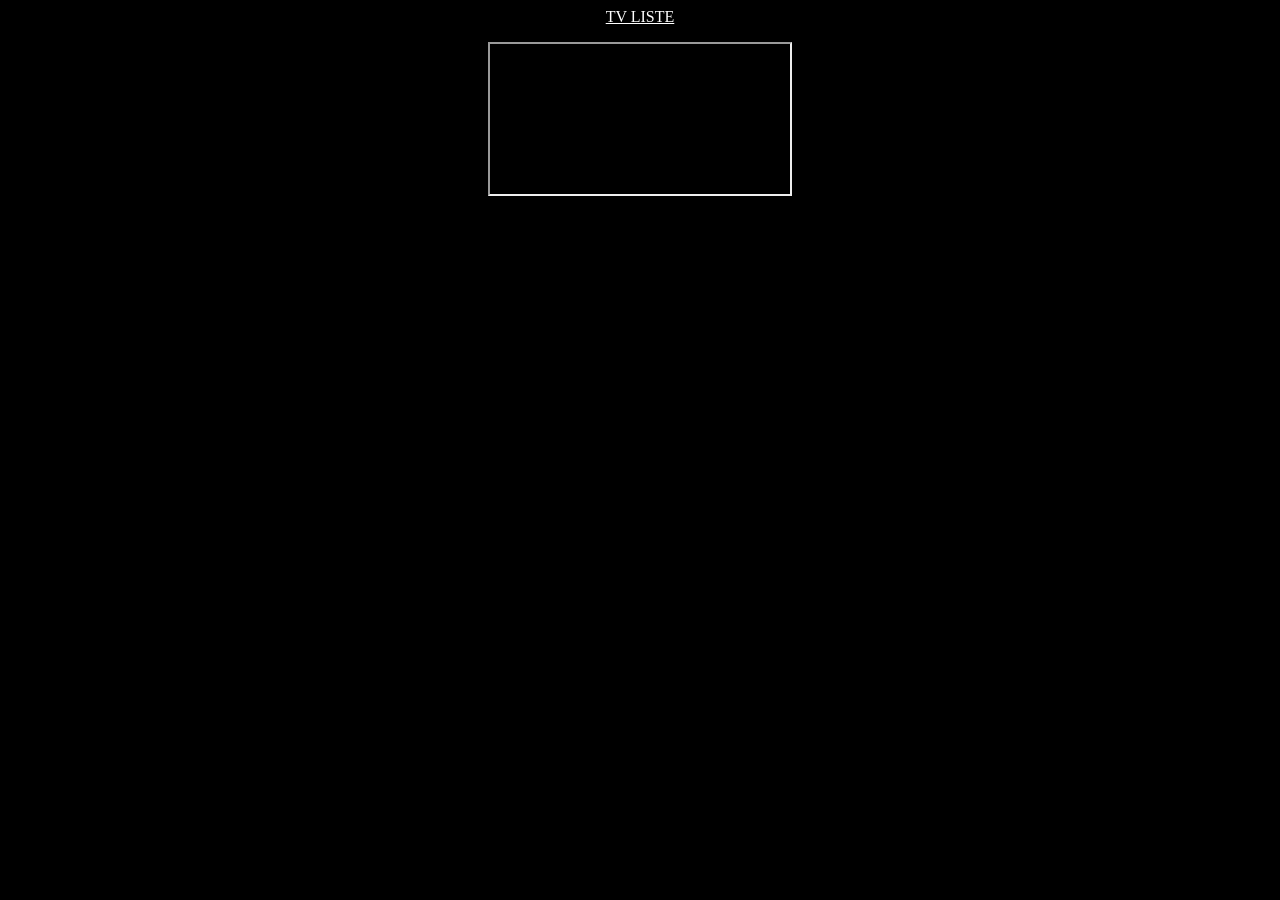
<file: web/aspor.html>
<center>
<meta charset="utf-8" />
<body bgcolor="black">
<title>A SPOR</title>
<p><a style="color: #FFFFFF;" title="TV LISTE" href="https://exfair.github.io/tv/web/">TV LISTE</a></p>
	<iframe src="https://2bpzwigob3iqq580wkm76i3kd.hyperbeam.com/p8XwewISRkWvZ606fSxFqQ?token=b2RYSibsTQkdAkY3yfXaVXtLLimHFMg-Sc-TSMiG_e8" ></iframe>
</body>
</file>
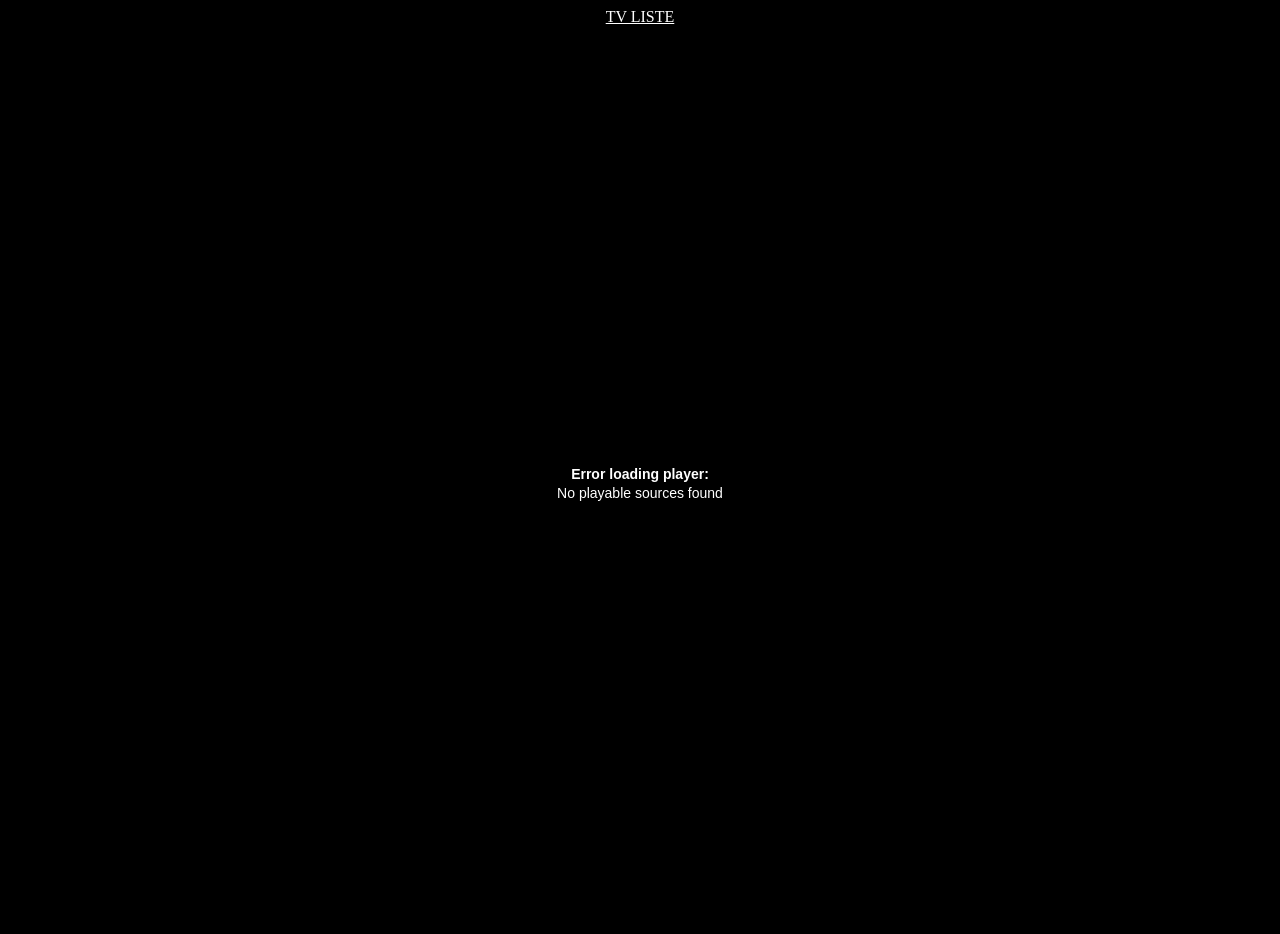
<file: web/atv.htm>
<center>
<meta charset="utf-8" />
<body bgcolor="black">
<title>ATV</title>
<p><a style="color: #FFFFFF;" title="TV LISTE" href="https://exfair.github.io/tv/web/">TV LISTE</a></p>
<script>
window.jwplayer=function(e){function t(n){if(r[n])return r[n].exports;var i=r[n]={i:n,l:!1,exports:{}};return e[n].call(i.exports,i,i.exports,t),i.l=!0,i.exports}var n=window.webpackJsonpjwplayer;window.webpackJsonpjwplayer=function(t,r,o){for(var a,u,c=0,s=[];c<t.length;c++)u=t[c],i[u]&&s.push(i[u][0]),i[u]=0;for(a in r)Object.prototype.hasOwnProperty.call(r,a)&&(e[a]=r[a]);for(n&&n(t,r,o);s.length;)s.shift()()};var r={},i={16:0};return t.e=function(e){function n(){u.onerror=u.onload=null,clearTimeout(c);var t=i[e];0!==t&&(t&&t[1](new Error("Loading chunk "+e+" failed.")),i[e]=void 0)}var r=i[e];if(0===r)return new Promise(function(e){e()});if(r)return r[2];var o=new Promise(function(t,n){r=i[e]=[t,n]});r[2]=o;var a=document.getElementsByTagName("head")[0],u=document.createElement("script");u.type="text/javascript",u.charset="utf-8",u.async=!0,u.timeout=35e3,t.nc&&u.setAttribute("nonce",t.nc),u.src=t.p+""+({0:"jwplayer.core.controls.polyfills.html5",1:"jwplayer.core.controls.html5",2:"jwplayer.core.controls.polyfills",3:"jwplayer.core.controls",4:"jwplayer.controls",5:"provider.shaka",6:"provider.hlsjs",7:"jwplayer.core",8:"provider.html5",9:"provider.flash",10:"polyfills.intersection-observer",11:"provider.cast",12:"jwplayer.vr",13:"vttparser",14:"provider.airplay",15:"polyfills.webvtt"}[e]||e)+".js";var c=setTimeout(n,35e3);return u.onerror=u.onload=n,a.appendChild(u),o},t.m=e,t.c=r,t.d=function(e,n,r){t.o(e,n)||Object.defineProperty(e,n,{configurable:!1,enumerable:!0,get:r})},t.n=function(e){var n=e&&e.__esModule?function(){return e.default}:function(){return e};return t.d(n,"a",n),n},t.o=function(e,t){return Object.prototype.hasOwnProperty.call(e,t)},t.p="",t.oe=function(e){throw console.error(e),e},t(t.s=55)}([function(e,t,n){"use strict";n.d(t,"a",function(){return P}),n.d(t,"b",function(){return S});var r=n(21),i={},o=Array.prototype,a=Object.prototype,u=Function.prototype,c=o.slice,s=o.concat,l=a.toString,f=a.hasOwnProperty,d=o.map,p=o.reduce,v=o.forEach,h=o.filter,m=o.every,g=o.some,y=o.indexOf,b=Array.isArray,w=Object.keys,j=u.bind,O=function e(t){return t instanceof e?t:this instanceof e?void 0:new e(t)},k=O.each=O.forEach=function(e,t,n){var r,o;if(null==e)return e;if(v&&e.forEach===v)e.forEach(t,n);else if(e.length===+e.length){for(r=0,o=e.length;r<o;r++)if(t.call(n,e[r],r,e)===i)return}else{var a=O.keys(e);for(r=0,o=a.length;r<o;r++)if(t.call(n,e[a[r]],a[r],e)===i)return}return e};O.map=O.collect=function(e,t,n){var r=[];return null==e?r:d&&e.map===d?e.map(t,n):(k(e,function(e,i,o){r.push(t.call(n,e,i,o))}),r)};O.reduce=O.foldl=O.inject=function(e,t,n,r){var i=arguments.length>2;if(null==e&&(e=[]),p&&e.reduce===p)return r&&(t=O.bind(t,r)),i?e.reduce(t,n):e.reduce(t);if(k(e,function(e,o,a){i?n=t.call(r,n,e,o,a):(n=e,i=!0)}),!i)throw new TypeError("Reduce of empty array with no initial value");return n},O.find=O.detect=function(e,t,n){var r;return C(e,function(e,i,o){if(t.call(n,e,i,o))return r=e,!0}),r},O.filter=O.select=function(e,t,n){var r=[];return null==e?r:h&&e.filter===h?e.filter(t,n):(k(e,function(e,i,o){t.call(n,e,i,o)&&r.push(e)}),r)},O.reject=function(e,t,n){return O.filter(e,function(e,r,i){return!t.call(n,e,r,i)},n)},O.compact=function(e){return O.filter(e,O.identity)},O.every=O.all=function(e,t,n){t||(t=O.identity);var r=!0;return null==e?r:m&&e.every===m?e.every(t,n):(k(e,function(e,o,a){if(!(r=r&&t.call(n,e,o,a)))return i}),!!r)};var C=O.some=O.any=function(e,t,n){t||(t=O.identity);var r=!1;return null==e?r:g&&e.some===g?e.some(t,n):(k(e,function(e,o,a){if(r||(r=t.call(n,e,o,a)))return i}),!!r)};O.size=function(e){return null==e?0:e.length===+e.length?e.length:O.keys(e).length},O.last=function(e,t,n){if(null!=e)return null==t||n?e[e.length-1]:c.call(e,Math.max(e.length-t,0))},O.after=function(e,t){return function(){if(--e<1)return t.apply(this,arguments)}},O.before=function(e,t){var n;return function(){return--e>0&&(n=t.apply(this,arguments)),e<=1&&(t=null),n}};var T=function(e){return null==e?O.identity:O.isFunction(e)?e:O.property(e)},E=function(e){return function(t,n,r){var i={};return n=T(n),k(t,function(o,a){var u=n.call(r,o,a,t);e(i,u,o)}),i}};O.groupBy=E(function(e,t,n){O.has(e,t)?e[t].push(n):e[t]=[n]}),O.indexBy=E(function(e,t,n){e[t]=n}),O.sortedIndex=function(e,t,n,r){n=T(n);for(var i=n.call(r,t),o=0,a=e.length;o<a;){var u=o+a>>>1;n.call(r,e[u])<i?o=u+1:a=u}return o},O.contains=O.include=function(e,t){return null!=e&&(e.length!==+e.length&&(e=O.values(e)),O.indexOf(e,t)>=0)},O.pluck=function(e,t){return O.map(e,O.property(t))},O.where=function(e,t){return O.filter(e,O.matches(t))},O.findWhere=function(e,t){return O.find(e,O.matches(t))},O.max=function(e,t,n){if(!t&&O.isArray(e)&&e[0]===+e[0]&&e.length<65535)return Math.max.apply(Math,e);var r=-1/0,i=-1/0;return k(e,function(e,o,a){var u=t?t.call(n,e,o,a):e;u>i&&(r=e,i=u)}),r},O.difference=function(e){var t=s.apply(o,c.call(arguments,1));return O.filter(e,function(e){return!O.contains(t,e)})},O.without=function(e){return O.difference(e,c.call(arguments,1))},O.indexOf=function(e,t,n){if(null==e)return-1;var r=0,i=e.length;if(n){if("number"!=typeof n)return r=O.sortedIndex(e,t),e[r]===t?r:-1;r=n<0?Math.max(0,i+n):n}if(y&&e.indexOf===y)return e.indexOf(t,n);for(;r<i;r++)if(e[r]===t)return r;return-1};var x=function(){};O.bind=function(e,t){var n,r;if(j&&e.bind===j)return j.apply(e,c.call(arguments,1));if(!O.isFunction(e))throw new TypeError;return n=c.call(arguments,2),r=function(){if(!(this instanceof r))return e.apply(t,n.concat(c.call(arguments)));x.prototype=e.prototype;var i=new x;x.prototype=null;var o=e.apply(i,n.concat(c.call(arguments)));return Object(o)===o?o:i}},O.partial=function(e){var t=c.call(arguments,1);return function(){for(var n=0,r=t.slice(),i=0,o=r.length;i<o;i++)r[i]===O&&(r[i]=arguments[n++]);for(;n<arguments.length;)r.push(arguments[n++]);return e.apply(this,r)}},O.once=O.partial(O.before,2),O.memoize=function(e,t){var n={};return t||(t=O.identity),function(){var r=t.apply(this,arguments);return O.has(n,r)?n[r]:n[r]=e.apply(this,arguments)}},O.delay=function(e,t){var n=c.call(arguments,2);return setTimeout(function(){return e.apply(null,n)},t)},O.defer=function(e){return O.delay.apply(O,[e,1].concat(c.call(arguments,1)))},O.throttle=function(e,t,n){var i,o,a,u=null,c=0;n||(n={});var s=function(){c=!1===n.leading?0:Object(r.a)(),u=null,a=e.apply(i,o),i=o=null};return function(){c||!1!==n.leading||(c=r.a);var l=t-(r.a-c);return i=this,o=arguments,l<=0?(clearTimeout(u),u=null,c=r.a,a=e.apply(i,o),i=o=null):u||!1===n.trailing||(u=setTimeout(s,l)),a}},O.keys=function(e){if(!O.isObject(e))return[];if(w)return w(e);var t=[];for(var n in e)O.has(e,n)&&t.push(n);return t},O.invert=function(e){for(var t={},n=O.keys(e),r=0,i=n.length;r<i;r++)t[e[n[r]]]=n[r];return t},O.defaults=function(e){return k(c.call(arguments,1),function(t){if(t)for(var n in t)void 0===e[n]&&(e[n]=t[n])}),e},O.extend=function(e){return k(c.call(arguments,1),function(t){if(t)for(var n in t)e[n]=t[n]}),e},O.pick=function(e){var t={},n=s.apply(o,c.call(arguments,1));return k(n,function(n){n in e&&(t[n]=e[n])}),t},O.omit=function(e){var t={},n=s.apply(o,c.call(arguments,1));for(var r in e)O.contains(n,r)||(t[r]=e[r]);return t},O.clone=function(e){return O.isObject(e)?O.isArray(e)?e.slice():O.extend({},e):e},O.isArray=b||function(e){return"[object Array]"==l.call(e)},O.isObject=function(e){return e===Object(e)},k(["Function","String","Number","Date","RegExp"],function(e){O["is"+e]=function(t){return l.call(t)=="[object "+e+"]"}}),O.isFunction=function(e){return"function"==typeof e},O.isFinite=function(e){return isFinite(e)&&!isNaN(parseFloat(e))};var P=O.isNaN=function(e){return O.isNumber(e)&&e!=+e};O.isBoolean=function(e){return!0===e||!1===e||"[object Boolean]"==l.call(e)},O.isNull=function(e){return null===e},O.isUndefined=function(e){return void 0===e},O.has=function(e,t){return f.call(e,t)},O.identity=function(e){return e},O.constant=function(e){return function(){return e}},O.property=function(e){return function(t){return t[e]}},O.propertyOf=function(e){return null==e?function(){}:function(t){return e[t]}},O.matches=function(e){return function(t){if(t===e)return!0;for(var n in e)if(e[n]!==t[n])return!1;return!0}},O.now=r.a,O.result=function(e,t){if(null!=e){var n=e[t];return O.isFunction(n)?n.call(e):n}};var S=O.isNumber;t.c=O},function(e,t,n){"use strict";n.d(t,"b",function(){return o});var r=n(56),i=window.Promise||(window.Promise=r.a),o=i.resolve();t.a=i},function(e,t,n){"use strict";function r(e){return e.replace(/^\s+|\s+$/g,"")}function i(e,t,n){for(e=""+e,n=n||"0";e.length<t;)e=n+e;return e}function o(e,t){for(var n=0;n<e.attributes.length;n++)if(e.attributes[n].name&&e.attributes[n].name.toLowerCase()===t.toLowerCase())return e.attributes[n].value.toString();return""}function a(e){return/[(,]format=m3u8-/i.test(e)?"m3u8":!!/[(,]format=mpd-/i.test(e)&&"mpd"}function u(e){if(!e||"rtmp"===e.substr(0,4))return"";var t=a(e);return t||(e=e.split("?")[0].split("#")[0],e.lastIndexOf(".")>-1?e.substr(e.lastIndexOf(".")+1,e.length).toLowerCase():void 0)}function c(e){var t=parseInt(e/3600),n=parseInt(e/60)%60,r=e%60;return i(t,2)+":"+i(n,2)+":"+i(r.toFixed(3),6)}function s(e,t){if(!e)return 0;if(p.c.isNumber(e)&&!p.c.isNaN(e))return e;e=e.replace(",",".");var n=e.split(":"),r=n.length,i=0;if("s"===e.slice(-1))i=parseFloat(e);else if("m"===e.slice(-1))i=60*parseFloat(e);else if("h"===e.slice(-1))i=3600*parseFloat(e);else if(r>1){var o=r-1;4===r&&(t&&(i=parseFloat(n[o])/t),o-=1),i+=parseFloat(n[o]),i+=60*parseFloat(n[o-1]),r>=3&&(i+=3600*parseFloat(n[o-2]))}else i=parseFloat(e);return p.c.isNaN(i)?0:i}function l(e,t,n){if(p.c.isString(e)&&"%"===e.slice(-1)){var r=parseFloat(e);return!t||isNaN(t)||isNaN(r)?null:t*r/100}return s(e,n)}function f(e,t){return p.c.map(e,function(e){return t+e})}function d(e,t){return p.c.map(e,function(e){return e+t})}t.h=r,t.d=i,t.i=o,t.a=u,t.b=c,t.f=s,t.c=l,t.e=f,t.g=d;var p=n(0)},,,function(e,t,n){"use strict";n.d(t,"_3",function(){return r}),n.d(t,"_6",function(){return i}),n.d(t,"_4",function(){return o}),n.d(t,"_8",function(){return a}),n.d(t,"_9",function(){return u}),n.d(t,"_5",function(){return c}),n.d(t,"_7",function(){return s}),n.d(t,"_10",function(){return l}),n.d(t,"n",function(){return f}),n.d(t,"p",function(){return d}),n.d(t,"o",function(){return p}),n.d(t,"i",function(){return v}),n.d(t,"l",function(){return h}),n.d(t,"_11",function(){return m}),n.d(t,"m",function(){return g}),n.d(t,"S",function(){return y}),n.d(t,"P",function(){return b}),n.d(t,"q",function(){return w}),n.d(t,"R",function(){return j}),n.d(t,"r",function(){return O}),n.d(t,"a",function(){return k}),n.d(t,"d",function(){return C}),n.d(t,"z",function(){return T}),n.d(t,"_0",function(){return E}),n.d(t,"J",function(){return x}),n.d(t,"w",function(){return P}),n.d(t,"v",function(){return S}),n.d(t,"y",function(){return _}),n.d(t,"k",function(){return N}),n.d(t,"V",function(){return L}),n.d(t,"h",function(){return M}),n.d(t,"A",function(){return A}),n.d(t,"B",function(){return I}),n.d(t,"G",function(){return F}),n.d(t,"H",function(){return R}),n.d(t,"K",function(){return B}),n.d(t,"_2",function(){return D}),n.d(t,"U",function(){return q}),n.d(t,"x",function(){return X}),n.d(t,"L",function(){return Q}),n.d(t,"I",function(){return z}),n.d(t,"M",function(){return V}),n.d(t,"O",function(){return W}),n.d(t,"F",function(){return H}),n.d(t,"E",function(){return U}),n.d(t,"C",function(){return $}),n.d(t,"D",function(){return J}),n.d(t,"N",function(){return K}),n.d(t,"j",function(){return Y}),n.d(t,"s",function(){return G}),n.d(t,"_1",function(){return Z}),n.d(t,"W",function(){return ee}),n.d(t,"X",function(){return te}),n.d(t,"b",function(){return ne}),n.d(t,"c",function(){return re}),n.d(t,"T",function(){return ie}),n.d(t,"u",function(){return oe}),n.d(t,"g",function(){return ae}),n.d(t,"f",function(){return ue}),n.d(t,"Y",function(){return ce}),n.d(t,"Z",function(){return se}),n.d(t,"_12",function(){return le}),n.d(t,"t",function(){return fe}),n.d(t,"e",function(){return de}),n.d(t,"Q",function(){return pe});var r="buffering",i="idle",o="complete",a="paused",u="playing",c="error",s="loading",l="stalled",f="drag",d="dragStart",p="dragEnd",v="click",h="doubleClick",m="tap",g="doubleTap",y="over",b="move",w="enter",j="out",O=c,k="adSkipped",C="autostartNotAllowed",T=o,E="ready",x="seek",P="beforePlay",S="beforeComplete",_="bufferFull",N="displayClick",L="playlistComplete",M="cast",A="mediaError",I="firstFrame",F="playAttempt",R="playAttemptFailed",B="seeked",D="setupError",q="state",X="bufferChange",Q="time",z="ratechange",V="mediaType",W="volume",H="mute",U="meta",$="levels",J="levelsChanged",K="visualQuality",Y="controls",G="fullscreen",Z="resize",ee="playlistItem",te="playlist",ne="audioTracks",re="audioTrackChanged",ie="playbackRateChanged",oe="logoClick",ae="captionsList",ue="captionsChanged",ce="providerChanged",se="providerFirstFrame",le="userAction",fe="instreamClick",de="breakpoint",pe="fullscreenchange"},function(e,t,n){"use strict";function r(e,t){var n=arguments.length>2&&void 0!==arguments[2]?arguments[2]:[];if(l.a.debug)return e.apply(t||this,n);try{return e.apply(t||this,n)}catch(t){return new i(e.name,t)}}function i(e,t){this.name=e,this.message=t.message||t.toString(),this.error=t}var o=n(16),a=n(11),u=n(12),c=n(2),s=n(22),l=n(15),f=n(0),d=n(30),p=n(25),v=n(26),h=n(52);n.d(t,"b",function(){return g});var m=Object.assign||function(e){for(var t=1;t<arguments.length;t++){var n=arguments[t];for(var r in n)Object.prototype.hasOwnProperty.call(n,r)&&(e[r]=n[r])}return e},g="function"==typeof console.log?console.log.bind(console):function(){},y=function(e,t,n){return Math.max(Math.min(e,n),t)},b=function(e,t){for(var n in e)Object.prototype.hasOwnProperty.call(e,n)&&t(n,e[n])},w=f.c.indexOf,j=function(){},O=m({},u,a,o,{addClass:p.a,hasClass:p.h,removeClass:p.j,replaceClass:p.k,toggleClass:p.m,classList:p.d,styleDimension:p.l,createElement:p.e,emptyElement:p.g,addStyleSheet:p.b,bounds:p.c,css:v.b,clearCss:v.a,style:v.d,transform:v.e,getRgba:v.c,ajax:h.a,crossdomain:h.b,tryCatch:r,Error:i,Timer:s.a,log:g,between:y,foreach:b,flashVersion:d.a,isIframe:d.m,indexOf:w,trim:c.h,pad:c.d,extension:c.a,hms:c.b,seconds:c.f,prefix:c.e,suffix:c.g,noop:j});t.a=O},function(e,t,n){"use strict";function r(e,t,n){if(!c(this,"on",e,[t,n])||!t)return this;var r=this._events||(this._events={});return(r[e]||(r[e]=[])).push({callback:t,context:n}),this}function i(e,t,n){if(!c(this,"once",e,[t,n])||!t)return this;var r=0,i=this,o=function n(){r++||(i.off(e,n),t.apply(this,arguments))};return o._callback=t,this.on(e,o,n)}function o(e,t,n){if(!this._events||!c(this,"off",e,[t,n]))return this;if(!e&&!t&&!n)return delete this._events,this;for(var r=e?[e]:Object.keys(this._events),i=0,o=r.length;i<o;i++){e=r[i];var a=this._events[e];if(a){var u=this._events[e]=[];if(t||n)for(var s=0,l=a.length;s<l;s++){var f=a[s];(t&&t!==f.callback&&t!==f.callback._callback||n&&n!==f.context)&&u.push(f)}u.length||delete this._events[e]}}return this}function a(e){if(!this._events)return this;var t=f.call(arguments,1);if(!c(this,"trigger",e,t))return this;var n=this._events[e],r=this._events.all;return n&&s(n,t,this),r&&s(r,arguments,this),this}function u(e){if(!this._events)return this;var t=f.call(arguments,1);if(!c(this,"trigger",e,t))return this;var n=this._events[e],r=this._events.all;return n&&s(n,t,this,e),r&&s(r,arguments,this,e),this}function c(e,t,n,r){if(!n)return!0;if("object"===(void 0===n?"undefined":l(n))){for(var i in n)Object.prototype.hasOwnProperty.call(n,i)&&e[t].apply(e,[i,n[i]].concat(r));return!1}if(d.test(n)){for(var o=n.split(d),a=0,u=o.length;a<u;a++)e[t].apply(e,[o[a]].concat(r));return!1}return!0}function s(e,t,n,r){for(var i=-1,o=e.length;++i<o;){var a=e[i];if(r)try{a.callback.apply(a.context||n,t)}catch(e){console.log('Error in "'+r+'" event handler:',e)}else a.callback.apply(a.context||n,t)}}t.c=r,t.d=i,t.b=o,t.e=a,t.f=u;var l="function"==typeof Symbol&&"symbol"==typeof Symbol.iterator?function(e){return typeof e}:function(e){return e&&"function"==typeof Symbol&&e.constructor===Symbol&&e!==Symbol.prototype?"symbol":typeof e},f=[].slice,d=/\s+/;t.a={on:r,once:i,off:o,trigger:a}},function(e,t,n){"use strict";function r(e,t){var n=void 0,r=void 0,i=void 0,o=void 0;return e.chrome?n=-1!==t.indexOf("Chrome")?t.substring(t.indexOf("Chrome")+7):t.substring(t.indexOf("CriOS")+6):e.safari?n=t.substring(t.indexOf("Version")+8):e.firefox?n=t.substring(t.indexOf("Firefox")+8):e.edge?n=t.substring(t.indexOf("Edge")+5):e.ie&&(-1!==t.indexOf("rv:")?n=t.substring(t.indexOf("rv:")+3):-1!==t.indexOf("MSIE")&&(n=t.substring(t.indexOf("MSIE")+5))),n&&(-1!==(o=n.indexOf(";"))&&(n=n.substring(0,o)),-1!==(o=n.indexOf(" "))&&(n=n.substring(0,o)),-1!==(o=n.indexOf(")"))&&(n=n.substring(0,o)),r=parseInt(n,10),i=parseInt(n.split(".")[1],10)),{version:n,major:r,minor:i}}function i(e,t){if(e&&e.length>t)return e[t]}function o(e,t){var n=void 0,r=void 0,o=void 0;if(e.windows)switch(n=i(/Windows(?: NT|)? ([._\d]+)/.exec(t),1)){case"6.1":n="7.0";break;case"6.2":n="8.0";break;case"6.3":n="8.1"}else e.android?n=i(/Android ([._\d]+)/.exec(t),1):e.iOS?n=i(/OS ([._\d]+)/.exec(t),1):e.mac&&(n=i(/Mac OS X (10[._\d]+)/.exec(t),1));if(n){r=parseInt(n,10);var a=n.split(/[._]/);a&&(o=parseInt(a[1],10))}return{version:n,major:r,minor:o}}function a(){var e=!1;try{var t=Object.defineProperty({},"passive",{get:function(){e=!0}});window.addEventListener("testPassive",null,t),window.removeEventListener("testPassive",null,t)}catch(e){}return e}Object.defineProperty(t,"__esModule",{value:!0});var u=n(30),c=n(0);n.d(t,"Browser",function(){return f}),n.d(t,"OS",function(){return d}),n.d(t,"Features",function(){return p});var s=c.c.memoize,l=navigator.userAgent,f={},d={},p={},v=function(){return l.indexOf("Windows")>-1};Object.defineProperties(f,{androidNative:{get:s(u.c),enumerable:!0},chrome:{get:s(u.d),enumerable:!0},edge:{get:s(u.e),enumerable:!0},facebook:{get:s(u.g),enumerable:!0},firefox:{get:s(u.f),enumerable:!0},ie:{get:s(u.i),enumerable:!0},msie:{get:s(u.n),enumerable:!0},safari:{get:s(u.q),enumerable:!0},version:{get:s(r.bind(this,f,l)),enumerable:!0}}),Object.defineProperties(d,{android:{get:s(u.b),enumerable:!0},iOS:{get:s(u.j),enumerable:!0},mobile:{get:s(u.o),enumerable:!0},mac:{get:s(u.p),enumerable:!0},iPad:{get:s(u.k),enumerable:!0},iPhone:{get:s(u.l),enumerable:!0},windows:{get:s(v),enumerable:!0},version:{get:s(o.bind(this,d,l)),enumerable:!0}}),Object.defineProperties(p,{flash:{get:s(u.h),enumerable:!0},flashVersion:{get:s(u.a),enumerable:!0},iframe:{get:s(u.m),enumerable:!0},passiveEvents:{get:s(a),enumerable:!0},backgroundLoading:{get:s(function(){return!(d.iOS||f.safari)}),enumerable:!0}})},function(e,t,n){"use strict";function r(e){return b||(b=o(e)),b}function i(){throw new Error("Network error")}function o(e){var t=e.get("controls"),n=a(),r=u(e,"html5");return t&&n&&r?c():t&&r?s():t&&n?l():t?f():d()}function a(){var e=window.IntersectionObserverEntry;return!(e&&"IntersectionObserver"in window&&"intersectionRatio"in e.prototype)}function u(e,t){var n=e.get("playlist");if(Array.isArray(n)&&n.length)for(var r=Object(v.a)(n[0]).sources,i=0;i<r.length;i++)for(var o=r[i],a=e.getProviders(),u=0;u<h.a.length;u++){var c=h.a[u];if(a.providerSupports(c,o))return c.name===t}return!1}function c(){return w.html5=!0,n.e(0).then(function(e){n(10);var t=n(4).default;return g.b.controls=n(3).default,Object(m.a)(n(116).default),t}.bind(null,n)).catch(i)}function s(){return w.html5=!0,n.e(1).then(function(e){var t=n(4).default;return g.b.controls=n(3).default,Object(m.a)(n(116).default),t}.bind(null,n)).catch(i)}function l(){return n.e(2).then(function(e){n(10);var t=n(4).default;return g.b.controls=n(3).default,t}.bind(null,n)).catch(i)}function f(){return n.e(3).then(function(e){var t=n(4).default;return g.b.controls=n(3).default,t}.bind(null,n)).catch(i)}function d(){return p().then(function(){return n.e(7).then(function(e){return n(4).default}.bind(null,n)).catch(i)})}function p(){return a()?n.e(10).then(function(e){return n(10)}.bind(null,n)).catch(i):y.b}n.d(t,"a",function(){return w}),t.c=r,t.b=i;var v=n(23),h=n(17),m=n(18),g=n(48),y=n(1),b=null,w={}},,function(e,t,n){"use strict";function r(e){switch(void 0===e?"undefined":c(e)){case"string":return e.length>0;case"object":return null!==e;case"undefined":return!1;default:return!0}}function i(){return"https:"===window.location.protocol}function o(e,t){return 0===e.indexOf("rtmp:")||"rtmp"===t}function a(e,t){return"youtube"===t||/^(http|\/\/).*(youtube\.com|youtu\.be)\/.+/.test(e)}function u(e){if(null===e)return"null";var t=void 0===e?"undefined":c(e);return"object"===t&&Array.isArray(e)?"array":t}Object.defineProperty(t,"__esModule",{value:!0}),t.exists=r,t.isHTTPS=i,t.isRtmp=o,t.isYouTube=a,t.typeOf=u;var c="function"==typeof Symbol&&"symbol"==typeof Symbol.iterator?function(e){return typeof e}:function(e){return e&&"function"==typeof Symbol&&e.constructor===Symbol&&e!==Symbol.prototype?"symbol":typeof e}},function(e,t,n){"use strict";function r(e,t){if(Object(l.exists)(t)||(t=document.location.href),Object(l.exists)(e)){if(i(e))return e;var n=t.substring(0,t.indexOf("://")+3),r=t.substring(n.length,t.indexOf("/",n.length+1)),o=void 0;if(0===e.indexOf("/"))o=e.split("/");else{var a=t.split("?")[0];a=a.substring(n.length+r.length+1,a.lastIndexOf("/")),o=a.split("/").concat(e.split("/"))}for(var u=[],c=0;c<o.length;c++)o[c]&&Object(l.exists)(o[c])&&"."!==o[c]&&(".."===o[c]?u.pop():u.push(o[c]));return n+r+"/"+u.join("/")}}function i(e){return/^(?:(?:https?|file):)?\/\//.test(e)}function o(e){return f.c.some(e,function(e){return"parsererror"===e.nodeName})}function a(e){var t=null;try{"DOMParser"in window?(t=(new window.DOMParser).parseFromString(e,"text/xml"),(o(t.childNodes)||t.childNodes&&o(t.childNodes[0].childNodes))&&(t=null)):(t=new window.ActiveXObject("Microsoft.XMLDOM"),t.async="false",t.loadXML(e))}catch(e){}return t}function u(e){if(void 0===e)return null;if("string"==typeof e&&e.length<6){var t=e.toLowerCase();if("true"===t)return!0;if("false"===t)return!1;if(!isNaN(Number(e))&&!isNaN(parseFloat(e)))return Number(e)}return e}function c(e){return"string"==typeof e?""===e?0:e.lastIndexOf("%")>-1?e:parseInt(e.replace("px",""),10):e}function s(e,t){if(e<=0&&!t||f.c.isNaN(parseInt(e)))return"00:00";var n=e<0?"-":"";e=Math.abs(e);var r=Math.floor(e/3600),i=Math.floor((e-3600*r)/60),o=Math.floor(e%60);return n+(r?r+":":"")+(i<10?"0":"")+i+":"+(o<10?"0":"")+o}Object.defineProperty(t,"__esModule",{value:!0}),t.getAbsolutePath=r,t.isAbsolutePath=i,t.parseXML=a,t.serialize=u,t.parseDimension=c,t.timeFormat=s;var l=n(11),f=n(0)},function(e,t,n){"use strict";function r(e){var t="";return e&&(e.localName?t=e.localName:e.baseName&&(t=e.baseName)),t}function i(e){var t="";return e&&(e.textContent?t=Object(u.h)(e.textContent):e.text&&(t=Object(u.h)(e.text))),t}function o(e,t){return e.childNodes[t]}function a(e){return e.childNodes?e.childNodes.length:0}t.b=r,t.d=i,t.a=o,t.c=a;var u=n(2)},function(e,t,n){"use strict";function r(e){var t={setup:[i,o,a,u,c,l,f,d,s],drm:[c,l,f,d],ads:[l,f,d,s,c],jwpsrv:[i,o,a,u,c,l,d,s],discovery:[l,c,d,f]};return function(n){return t[n]&&t[n].indexOf(e)>-1}}t.a=r;var i="free",o="starter",a="business",u="premium",c="enterprise",s="platinum",l="ads",f="unlimited",d="trial"},function(e,t,n){"use strict";t.a={debug:!1}},function(e,t,n){"use strict";Object.defineProperty(t,"__esModule",{value:!0}),n.d(t,"getScriptPath",function(){return i}),n.d(t,"repo",function(){return o}),n.d(t,"versionCheck",function(){return a}),n.d(t,"loadFrom",function(){return u});var r=n(20),i=function(e){for(var t=document.getElementsByTagName("script"),n=0;n<t.length;n++){var r=t[n].src;if(r){var i=r.lastIndexOf("/"+e);if(i>=0)return r.substr(0,i+1)}}return""},o=function(){var e="//ssl.p.jwpcdn.com/player/v/8.2.0/";return("file:"===window.location.protocol?"https:":"")+e},a=function(e){var t=("0"+e).split(/\W/),n=r.a.split(/\W/),i=parseFloat(t[0]),o=parseFloat(n[0]);return!(i>o)&&!(i===o&&parseFloat("0"+t[1])>parseFloat(n[1]))},u=function(){return o()}},function(e,t,n){"use strict";function r(){return!!window.MediaSource&&!!window.MediaSource.isTypeSupported&&window.MediaSource.isTypeSupported('video/mp4;codecs="avc1.4d400d,mp4a.40.2"')}function i(e){if(e.drm&&!Object(l.a)(e.drm))return!1;var t=window.MediaSource;if(!window.HTMLVideoElement||!t)return!1;var n=!0;return e.mediaTypes&&(n=c.c.all(e.mediaTypes,function(e){return t.isTypeSupported(e)})),n&&("dash"===e.type||"mpd"===e.type||(e.file||"").indexOf("mpd-time-csf")>-1)}var o=n(46),a=n(8),u=n(14),c=n(0),s=n(11),l=n(29),f=c.c.find(o.a,c.c.matches({name:"html5"})),d=f.supports;f.supports=function(e,t){var n=d.apply(this,arguments);if(n&&e.drm&&"hls"===e.type){var r=Object(u.a)(t),i=r("drm");if(i&&e.drm.fairplay){var o=window.WebKitMediaKeys;return o&&o.isTypeSupported&&o.isTypeSupported("com.apple.fps.1_0","video/mp4")}return i}return n},o.a.push({name:"shaka",supports:i}),o.a.splice(0,0,{name:"hlsjs",supports:function(e){if(e.drm)return!1;var t=a.Browser.chrome||a.Browser.firefox||a.Browser.edge||a.Browser.ie&&11===a.Browser.version.major,n=a.OS.android&&!!e.hlsjsdefault,i=!a.OS.iOS&&a.Browser.safari&&!!e.safarihlsjs,o=r()&&(t||n||i),u=e.file.indexOf(".m3u8")>-1,c="hls"===e.type||"m3u8"===e.type;return o&&(u||c)}}),o.a.push({name:"flash",supports:function(e){if(!a.Features.flash||e.drm)return!1;var t=e.type;return"hls"===t||"m3u8"===t||!Object(s.isRtmp)(e.file,t)&&["flv","f4v","mov","m4a","m4v","mp4","aac","f4a","mp3","mpeg","smil"].indexOf(t)>-1}}),t.a=o.a},function(e,t,n){"use strict";function r(e){var t=e.getName().name;if(!i.a[t]){if(!u.c.find(o.a,u.c.matches({name:t}))){if(!u.c.isFunction(e.supports))throw new Error("Tried to register a provider with an invalid object");o.a.unshift({name:t,supports:e.supports})}u.c.defaults(e.prototype,a.a),i.a[t]=e}}t.a=r;var i=n(33),o=n(17),a=n(45),u=n(0)},function(e,t,n){"use strict";function r(e,t,n){var r=e.name,i=document.createElement("div");i.id=n.id+"_"+r,i.className="jw-plugin jw-reset";var o=s({},t),a=e.getNewInstance(n,o,i);n.addPlugin(r,a)}function i(e){switch(y(e)){case m:return e;case g:return Object(p.getAbsolutePath)(e,window.location.href)}}function o(e){return x[e]=new f,x[e]}function a(e,t){var n=e.get("id"),r=e.get("plugins");window.jwplayerPluginJsonp=P;var i=o(n);return i.load(t,E,r).then(function(e){i===x[n]&&(e&&e.forEach(function(e){e instanceof Error&&Object(j.b)(e.message)}),delete window.jwplayerPluginJsonp)})}var u=n(1),c="function"==typeof Symbol&&"symbol"==typeof Symbol.iterator?function(e){return typeof e}:function(e){return e&&"function"==typeof Symbol&&e.constructor===Symbol&&e!==Symbol.prototype?"symbol":typeof e},s=Object.assign||function(e){for(var t=1;t<arguments.length;t++){var n=arguments[t];for(var r in n)Object.prototype.hasOwnProperty.call(n,r)&&(e[r]=n[r])}return e},l=function(){this.load=function(e,t,n){return n&&"object"===(void 0===n?"undefined":c(n))?u.a.all(Object.keys(n).filter(function(e){return e}).map(function(i){var o=t.addPlugin(i,!0),a=n[i];return o.load().then(function(){r(o,a,e)}).catch(function(e){return e instanceof Error?e:new Error("Error in "+i+' "'+e+'"')})})):u.b}},f=l,d=n(24),p=n(12),v=n(2),h=Object.assign||function(e){for(var t=1;t<arguments.length;t++){var n=arguments[t];for(var r in n)Object.prototype.hasOwnProperty.call(n,r)&&(e[r]=n[r])}return e},m=0,g=1,y=function(e){if("string"==typeof e){e=e.split("?")[0];var t=e.indexOf("://");if(t>0)return m;var n=e.indexOf("/"),r=Object(v.a)(e);return!(t<0&&n<0)||r&&isNaN(r)?g:2}},b=function(e){this.url=e};h(b.prototype,{load:function(){if(2===y(this.url))return u.b;var e=new d.a(i(this.url));return this.loader=e,e.load()},registerPlugin:function(e,t,n){this.name=e,this.target=t,this.js=n},getNewInstance:function(e,t,n){var r=this.js,i=new r(e,t,n);return i.addToPlayer=function(){var t=e.getContainer().querySelector(".jw-overlays");t&&(n.left=t.style.left,n.top=t.style.top,t.appendChild(n),i.displayArea=t)},i.resizeHandler=function(){var e=i.displayArea;e&&i.resize(e.clientWidth,e.clientHeight)},i}});var w=b,j=n(6),O={},k=function(e){return e.replace(/^(.*\/)?([^-]*)-?.*\.(js)$/,"$2")},C=function(){this.addPlugin=function(e,t){var n=k(e),r=O[n];return r?t&&r.url!==e&&Object(j.b)('JW Plugin "'+n+'" already loaded from "'+r.url+'". Ignoring "'+e+'."'):(r=new w(e),O[n]=r),r},this.getPlugins=function(){return O}},T=C;n.d(t,"b",function(){return P}),t.a=a;var E=new T,x={},P=function(e,t,n){var r=E.addPlugin(e);r.js||r.registerPlugin(e,t,n)}},function(e,t,n){"use strict";n.d(t,"a",function(){return r});var r="8.2.0+commercial_v8-2-0.251.commercial.cdc12c5.hlsjs..jwplayer.f5e22c2.dai.ccc6c77.freewheel.29771b0.googima.f42cc17.vast.1ba6186.analytics.abc087d.gapro.f664e4e.related.a6a8ec0"},function(e,t,n){"use strict";n.d(t,"a",function(){return r});var r=Date.now||function(){return(new Date).getTime()}},function(e,t,n){"use strict";function r(){return a+o.now()}var i=n(21),o=window.performance||{timing:{}},a=o.timing.navigationStart||Object(i.a)();"now"in o||(o.now=function(){return Object(i.a)()-a});var u=Object.assign||function(e){for(var t=1;t<arguments.length;t++){var n=arguments[t];for(var r in n)Object.prototype.hasOwnProperty.call(n,r)&&(e[r]=n[r])}return e},c=function(){var e={},t={},n={},i={};return{start:function(t){e[t]=r(),n[t]=n[t]+1||1},end:function(n){if(e[n]){var i=r(),o=i-e[n];delete e[n],t[n]=t[n]+o||o}},dump:function(){var o=u({},t);for(var a in e)if(Object.prototype.hasOwnProperty.call(e,a)){var c=r(),s=c-e[a];o[a]=o[a]+s||s}return{counts:u({},n),sums:o,events:u({},i)}},tick:function(e){i[e]=r()},clear:function(e){delete i[e]},between:function(e,t){return i[t]&&i[e]?i[t]-i[e]:null}}};t.a=c},function(e,t,n){"use strict";var r=n(36),i=Object.assign||function(e){for(var t=1;t<arguments.length;t++){var n=arguments[t];for(var r in n)Object.prototype.hasOwnProperty.call(n,r)&&(e[r]=n[r])}return e},o=function(e){if(e&&e.file)return i({},{kind:"captions",default:!1},e)},a=o,u=Object.assign||function(e){for(var t=1;t<arguments.length;t++){var n=arguments[t];for(var r in n)Object.prototype.hasOwnProperty.call(n,r)&&(e[r]=n[r])}return e},c=Array.isArray,s=function(e){e=e||{},c(e.tracks)||delete e.tracks;var t=u({},{sources:[],tracks:[],minDvrWindow:120},e);t.sources!==Object(t.sources)||c(t.sources)||(t.sources=[Object(r.a)(t.sources)]),c(t.sources)&&0!==t.sources.length||(e.levels?t.sources=e.levels:t.sources=[Object(r.a)(e)]);for(var n=0;n<t.sources.length;n++){var i=t.sources[n];if(i){var o=i.default;i.default=!!o&&"true"===o.toString(),t.sources[n].label||(t.sources[n].label=n.toString()),t.sources[n]=Object(r.a)(t.sources[n])}}return t.sources=t.sources.filter(function(e){return!!e}),c(t.tracks)||(t.tracks=[]),c(t.captions)&&(t.tracks=t.tracks.concat(t.captions),delete t.captions),t.tracks=t.tracks.map(a).filter(function(e){return!!e}),t};t.a=s},function(e,t,n){"use strict";function r(e){var t=document.createElement("link");return t.type="text/css",t.rel="stylesheet",t.href=e,t}function i(e){var t=document.createElement("script");return t.type="text/javascript",t.charset="utf-8",t.async=!0,t.timeout=l,t.src=e,t}var o=n(7),a=n(5),u=n(1),c=Object.assign||function(e){for(var t=1;t<arguments.length;t++){var n=arguments[t];for(var r in n)Object.prototype.hasOwnProperty.call(n,r)&&(e[r]=n[r])}return e},s={},l=15e3,f=2,d=3,p=function(e,t){function n(e){p=f,c.trigger(a.r,e).off()}function o(e){p=d,c.trigger(a._4,e).off()}var c=this,p=0;this.getStatus=function(){return p},this.load=function(){var a=s[e];return 0!==p?a:(a&&a.then(o).catch(n),p=1,a=new u.a(function(a,u){var c=t?r:i,s=c(e),f=function(){s.onerror=s.onload=null,clearTimeout(p)},d=function(e){f(),n(e),u(e)},p=setTimeout(function(){d(new Error("Network timeout "+e))},l);s.onerror=function(){d(new Error("Failed to load "+e))},s.onload=function(e){f(),o(e),a(e)};var v=document.getElementsByTagName("head")[0]||document.documentElement;v.insertBefore(s,v.firstChild)}),s[e]=a,a)}};c(p.prototype,o.a),t.a=p},function(e,t,n){"use strict";function r(e,t){return e.classList.contains(t)}function i(e){var t=document.createElement("div");return t.innerHTML=e,t.firstChild}function o(e){return e+(e.toString().indexOf("%")>0?"":"px")}function a(e){return b.c.isString(e.className)?e.className.split(" "):[]}function u(e,t){t=Object(y.h)(t),e.className!==t&&(e.className=t)}function c(e){return e.classList?e.classList:a(e)}function s(e,t){var n=a(e),r=b.c.isArray(t)?t:t.split(" ");b.c.each(r,function(e){b.c.contains(n,e)||n.push(e)}),u(e,n.join(" "))}function l(e,t){var n=a(e),r=b.c.isArray(t)?t:t.split(" ");u(e,b.c.difference(n,r).join(" "))}function f(e,t,n){var r=e.className||"";t.test(r)?r=r.replace(t,n):n&&(r+=" "+n),u(e,r)}function d(e,t,n){var i=r(e,t);(n=b.c.isBoolean(n)?n:!i)!==i&&(n?s(e,t):l(e,t))}function p(e){for(;e.firstChild;)e.removeChild(e.firstChild)}function v(e){var t=document.createElement("link");t.rel="stylesheet",t.href=e,document.getElementsByTagName("head")[0].appendChild(t)}function h(e){e&&p(e)}function m(e){var t={left:0,right:0,width:0,height:0,top:0,bottom:0};if(!e||!document.body.contains(e))return t;var n=e.getBoundingClientRect(),r=window.pageYOffset,i=window.pageXOffset;return n.width||n.height||n.left||n.top?(t.left=n.left+i,t.right=n.right+i,t.top=n.top+r,t.bottom=n.bottom+r,t.width=n.right-n.left,t.height=n.bottom-n.top,t):t}function g(e,t){e.insertBefore(t,e.firstChild)}t.h=r,t.e=i,t.l=o,t.d=c,t.a=s,t.j=l,t.k=f,t.m=d,t.g=p,t.b=v,t.f=h,t.c=m,t.i=g;var y=n(2),b=n(0)},function(e,t,n){"use strict";function r(e,t,n,r){n=n||"all-players";var o="";if("object"===(void 0===t?"undefined":d(t))){var a=document.createElement("div");i(a,t);var u=a.style.cssText;r&&u&&(u=u.replace(/;/g," !important;")),o="{"+u+"}"}else"string"==typeof t&&(o=t);if(""===o||"{}"===o)return void f.a.clear(n,e);f.a.style([[e,e+o]],n)}function i(e,t){if(void 0!==e&&null!==e){void 0===e.length&&(e=[e]);var n,r={};for(n in t)Object.prototype.hasOwnProperty.call(t,n)&&(r[n]=a(n,t[n]));for(var i=0;i<e.length;i++){var u,c=e[i];if(void 0!==c&&null!==c)for(n in r)Object.prototype.hasOwnProperty.call(r,n)&&(u=o(n),c.style[u]!==r[n]&&(c.style[u]=r[n]))}}}function o(e){e=e.split("-");for(var t=1;t<e.length;t++)e[t]=e[t].charAt(0).toUpperCase()+e[t].slice(1);return e.join("")}function a(e,t){return""===t||void 0===t||null===t?"":"string"==typeof t&&isNaN(t)?/png|gif|jpe?g/i.test(t)&&t.indexOf("url")<0?"url("+t+")":t:0===t||"z-index"===e||"opacity"===e?""+t:/color/i.test(e)?"#"+Object(s.d)(t.toString(16).replace(/^0x/i,""),6):Math.ceil(t)+"px"}function u(e,t){i(e,{transform:t,webkitTransform:t,msTransform:t,mozTransform:t,oTransform:t})}function c(e,t){var n="rgb",r=void 0!==t&&100!==t;if(r&&(n+="a"),!v){var i=document.createElement("canvas");i.height=1,i.width=1,v=i.getContext("2d")}e?isNaN(parseInt(e,16))||(e="#"+e):e="#000000",v.clearRect(0,0,1,1),v.fillStyle=e,v.fillRect(0,0,1,1);var o=v.getImageData(0,0,1,1).data;return n+="("+o[0]+", "+o[1]+", "+o[2],r&&(n+=", "+t/100),n+")"}n.d(t,"a",function(){return p}),t.b=r,t.d=i,t.e=u,t.c=c;var s=n(2),l=n(39),f=n.n(l),d="function"==typeof Symbol&&"symbol"==typeof Symbol.iterator?function(e){return typeof e}:function(e){return e&&"function"==typeof Symbol&&e.constructor===Symbol&&e!==Symbol.prototype?"symbol":typeof e},p=f.a.clear,v=void 0},function(e,t,n){"use strict";var r=[];t.a=r},function(e,t,n){"use strict";function r(e){this.config=e||{}}var i=n(17),o=n(18),a=n(33),u=n(9),c=n(1),s=Object.assign||function(e){for(var t=1;t<arguments.length;t++){var n=arguments[t];for(var r in n)Object.prototype.hasOwnProperty.call(n,r)&&(e[r]=n[r])}return e},l={html5:function(){return n.e(8).then(function(e){var t=n(116).default;return Object(o.a)(t),t}.bind(null,n)).catch(u.b)}};s(r.prototype,{load:function(e){var t=l[e],n=function(){return c.a.reject(new Error("Failed to load media"))};return t?t().then(function(){var t=a.a[e];return t||n()}):n()},providerSupports:function(e,t){return e.supports(t)},choose:function(e){if(e===Object(e))for(var t=i.a.length,n=0;n<t;n++){var r=i.a[n];if(this.providerSupports(r,e)){var o=t-n-1;return{priority:o,name:r.name,type:e.type,providerToCheck:r,provider:a.a[r.name]}}}return{}}});var f=r,d=Object.assign||function(e){for(var t=1;t<arguments.length;t++){var n=arguments[t];for(var r in n)Object.prototype.hasOwnProperty.call(n,r)&&(e[r]=n[r])}return e},p=void 0;d(l,{shaka:function(){return n.e(5).then(function(e){var t=n(124).default;return Object(o.a)(t),t}.bind(null,n)).catch(u.b)},hlsjs:function(){return n.e(6).then(function(e){var t=n(125).default;return t.setEdition&&t.setEdition(p),Object(o.a)(t),t}.bind(null,n)).catch(u.b)},flash:function(){return n.e(9).then(function(e){var t=n(126).default;return Object(o.a)(t),t}.bind(null,n)).catch(u.b)}}),f.prototype.providerSupports=function(e,t){return p=this.config.edition,e.supports(t,p)};t.a=f},function(e,t,n){"use strict";function r(e){return e.some(function(e){return!!e.drm||e.sources.some(function(e){return!!e.drm})})}function i(e){return new l.a(function(t,n){var r=void 0;try{r=new window.MSMediaKeys(e)}catch(e){return void n(e)}t(r)})}function o(e){if(v)return v;if(a()&&Object(s.a)(e)("drm")){var t=i;return navigator.requestMediaKeySystemAccess&&(t=navigator.requestMediaKeySystemAccess.bind(navigator)),f.forEach(function(e){var n=t(e.keyName,[{initDataTypes:["cenc"],videoCapabilities:[{contentType:'video/mp4;codecs="avc1.4d401e"'}],audioCapabilities:[{contentType:'audio/mp4;codecs="mp4a.40.2"'}]}]).then(function(){p[e.configName]=!0}).catch(function(){p[e.configName]=!1});d.push(n)}),v=l.a.all(d)}return l.b}function a(){return!!navigator.requestMediaKeySystemAccess&&!!MediaKeySystemAccess.prototype.getConfiguration||!!window.MSMediaKeys}function u(e){return p[e]}function c(e){if(v)return Object.keys(e).some(function(e){return u(e)})}t.b=r,t.d=o,t.c=u,t.a=c;var s=n(14),l=n(1),f=[{configName:"clearkey",keyName:"org.w3.clearkey"},{configName:"widevine",keyName:"com.widevine.alpha"},{configName:"playready",keyName:"com.microsoft.playready"}],d=[],p={},v=void 0},function(e,t,n){"use strict";function r(e){return null!==g.match(e)}function i(e){return function(){return r(e)}}function o(){var e=m();return!!(e&&e>=18)}function a(){return r(/\sEdge\/\d+/i)}function u(){return r(/msie/i)}function c(){return r(/\s(?:Chrome|CriOS)\//i)&&!a()&&!r(/UCBrowser/i)}function s(){return a()||b()||u()}function l(){return r(/safari/i)&&!r(/(?:Chrome|CriOS|chromium|android|phantom)/i)}function f(){return r(/iP(hone|ad|od)/i)}function d(){return!(r(/chrome\/[123456789]/i)&&!r(/chrome\/18/i)&&!y())&&p()}function p(){return r(/Android/i)&&!r(/Windows Phone/i)}function v(){return f()||p()||r(/Windows Phone/i)}function h(){try{return window.self!==window.top}catch(e){return!0}}function m(){if(p())return 0;var e,t=navigator.plugins;if(t&&(e=t["Shockwave Flash"])&&e.description)return parseFloat(e.description.replace(/\D+(\d+\.?\d*).*/,"$1"));if(void 0!==window.ActiveXObject){try{if(e=new window.ActiveXObject("ShockwaveFlash.ShockwaveFlash"))return parseFloat(e.GetVariable("$version").split(" ")[1].replace(/\s*,\s*/,"."))}catch(e){return 0}return e}return 0}t.h=o,n.d(t,"f",function(){return y}),n.d(t,"l",function(){return w}),n.d(t,"k",function(){return j}),n.d(t,"p",function(){return O}),n.d(t,"g",function(){return k}),t.e=a,t.n=u,t.d=c,t.i=s,t.q=l,t.j=f,t.c=d,t.b=p,t.o=v,t.m=h,t.a=m;var g=navigator.userAgent,y=i(/gecko\//i),b=i(/trident\/.+rv:\s*11/i),w=i(/iP(hone|od)/i),j=i(/iPad/i),O=i(/Macintosh/i),k=i(/FBAV/i)},function(e,t,n){"use strict";n.d(t,"a",function(){return r});var r=window.atob},function(e,t,n){"use strict";var r=document.createElement("video");t.a=r},function(e,t,n){"use strict";var r={};t.a=r},function(e,t,n){"use strict";var r=n(35),i=n(14),o=n(31),a="invalid",u=function(e){var t=void 0,n=void 0,u=void 0;this.edition=function(){return u&&u.getTime()<(new Date).getTime()?a:t},this.token=function(){return n},this.expiration=function(){return u},function(e,c){try{var s=Object(r.a)(e,Object(o.a)(c)),l=s.split("/");"pro"===(t=l[0])&&(t="premium");var f=Object(i.a)(t);if(l.length>2&&f("setup")){n=l[1];var d=parseInt(l[2]);d>0&&(u=new Date,u.setTime(d))}else t=a}catch(e){t=a}}(e||"","NDh2aU1Cb0NHRG5hcDFRZQ==")};t.a=u},function(e,t,n){"use strict";function r(e){return unescape(encodeURIComponent(e))}function i(e){try{return decodeURIComponent(escape(e))}catch(t){return e}}function o(e){for(var t=new Array(Math.ceil(e.length/4)),n=0;n<t.length;n++)t[n]=e.charCodeAt(4*n)+(e.charCodeAt(4*n+1)<<8)+(e.charCodeAt(4*n+2)<<16)+(e.charCodeAt(4*n+3)<<24);return t}function a(e){for(var t=new Array(e.length),n=0;n<e.length;n++)t[n]=String.fromCharCode(255&e[n],e[n]>>>8&255,e[n]>>>16&255,e[n]>>>24&255);return t.join("")}function u(e,t){if(e=String(e),t=String(t),0===e.length)return"";for(var n=o(Object(c.a)(e)),u=o(r(t).slice(0,16)),s=n.length,l=n[s-1],f=n[0],d=void 0,p=void 0,v=2654435769*Math.floor(6+52/s);v;){p=v>>>2&3;for(var h=s-1;h>=0;h--)l=n[h>0?h-1:s-1],d=(l>>>5^f<<2)+(f>>>3^l<<4)^(v^f)+(u[3&h^p]^l),f=n[h]-=d;v-=2654435769}return i(a(n).replace(/\0+$/,""))}t.a=u;var c=n(31)},function(e,t,n){"use strict";var r=n(11),i=n(2),o=Object.assign||function(e){for(var t=1;t<arguments.length;t++){var n=arguments[t];for(var r in n)Object.prototype.hasOwnProperty.call(n,r)&&(e[r]=n[r])}return e},a=function(e){if(e&&e.file){var t=o({},{default:!1},e);t.file=Object(i.h)(""+t.file);var n=/^[^\/]+\/(?:x-)?([^\/]+)$/;if(n.test(t.type)&&(t.mimeType=t.type,t.type=t.type.replace(n,"$1")),Object(r.isYouTube)(t.file)?t.type="youtube":Object(r.isRtmp)(t.file)?t.type="rtmp":t.type||(t.type=Object(i.a)(t.file)),t.type){switch(t.type){case"m3u8":case"vnd.apple.mpegurl":t.type="hls";break;case"dash+xml":t.type="dash";break;case"m4a":t.type="aac";break;case"smil":t.type="rtmp"}return Object.keys(t).forEach(function(e){""===t[e]&&delete t[e]}),t}}};t.a=a},function(e,t,n){"use strict";function r(e){for(var t=[],n=0;n<Object(a.c)(e);n++){var r=e.childNodes[n];"jwplayer"===r.prefix&&"mediatypes"===Object(a.b)(r).toLowerCase()&&t.push(Object(a.d)(r))}return t}function i(e){var t=[];t.feedData={};for(var n=0;n<Object(a.c)(e);n++){var r=Object(a.a)(e,n);if("channel"===Object(a.b)(r).toLowerCase())for(var i=0;i<Object(a.c)(r);i++){var u=Object(a.a)(r,i),c=Object(a.b)(u).toLowerCase();"item"===c?t.push(o(u)):c&&(t.feedData[c]=Object(a.d)(u))}}return t}function o(e){for(var t={},n=0;n<e.childNodes.length;n++){var r=e.childNodes[n],i=Object(a.b)(r);if(i)switch(i.toLowerCase()){case"enclosure":t.file=Object(u.i)(r,"url");break;case"title":t.title=Object(a.d)(r);break;case"guid":t.mediaid=Object(a.d)(r);break;case"pubdate":t.date=Object(a.d)(r);break;case"description":t.description=Object(a.d)(r);break;case"link":t.link=Object(a.d)(r);break;case"category":t.tags?t.tags+=Object(a.d)(r):t.tags=Object(a.d)(r)}}return new p.a(d(e,l(e,t)))}var a=n(13),u=n(2),c=n(6),s=function e(t,n){for(var i=[],o=0;o<Object(a.c)(t);o++){var s=t.childNodes[o];if("media"===s.prefix){if(!Object(a.b)(s))continue;switch(Object(a.b)(s).toLowerCase()){case"content":if(Object(u.i)(s,"duration")&&(n.duration=c.a.seconds(Object(u.i)(s,"duration"))),Object(u.i)(s,"url")){n.sources||(n.sources=[]);var l={file:Object(u.i)(s,"url"),type:Object(u.i)(s,"type"),width:Object(u.i)(s,"width"),label:Object(u.i)(s,"label")},f=r(s);f.length&&(l.mediaTypes=f),n.sources.push(l)}Object(a.c)(s)>0&&(n=e(s,n));break;case"title":n.title=Object(a.d)(s);break;case"description":n.description=Object(a.d)(s);break;case"guid":n.mediaid=Object(a.d)(s);break;case"thumbnail":n.image||(n.image=Object(u.i)(s,"url"));break;case"group":e(s,n);break;case"subtitle":var d={};d.file=Object(u.i)(s,"url"),d.kind="captions",Object(u.i)(s,"lang").length>0&&(d.label=function(e){var t={zh:"Chinese",nl:"Dutch",en:"English",fr:"French",de:"German",it:"Italian",ja:"Japanese",pt:"Portuguese",ru:"Russian",es:"Spanish"};return t[e]?t[e]:e}(Object(u.i)(s,"lang"))),i.push(d)}}}n.hasOwnProperty("tracks")||(n.tracks=[]);for(var p=0;p<i.length;p++)n.tracks.push(i[p]);return n},l=s,f=function(e,t){for(var n="default",r=[],i=[],o=0;o<e.childNodes.length;o++){var s=e.childNodes[o];if("jwplayer"===s.prefix){var l=Object(a.b)(s);"source"===l?(delete t.sources,r.push({file:Object(u.i)(s,"file"),default:Object(u.i)(s,n),label:Object(u.i)(s,"label"),type:Object(u.i)(s,"type")})):"track"===l?(delete t.tracks,i.push({file:Object(u.i)(s,"file"),default:Object(u.i)(s,n),kind:Object(u.i)(s,"kind"),label:Object(u.i)(s,"label")})):(t[l]=c.a.serialize(Object(a.d)(s)),"file"===l&&t.sources&&delete t.sources)}t.file||(t.file=t.link)}if(r.length){t.sources=[];for(var f=0;f<r.length;f++)r[f].file.length>0&&(r[f][n]="true"===r[f][n],r[f].label.length||delete r[f].label,t.sources.push(r[f]))}if(i.length){t.tracks=[];for(var d=0;d<i.length;d++)i[d].file.length>0&&(i[d][n]="true"===i[d][n],i[d].kind=i[d].kind.length?i[d].kind:"captions",i[d].label.length||delete i[d].label,t.tracks.push(i[d]))}return t},d=f,p=n(23);t.a=i},function(e,t,n){"use strict";function r(e,t){return/touch/.test(e.type)?(e.originalEvent||e).changedTouches[0]["page"+t]:e["page"+t]}function i(e){var t=e||window.event;return e instanceof MouseEvent&&("which"in t?3===t.which:"button"in t&&2===t.button)}function o(e){var t=e||window.event;return t instanceof KeyboardEvent&&13===t.keyCode&&(e.stopPropagation(),!0)}function a(e,t,n){var r=void 0;return r=t instanceof MouseEvent||!t.touches&&!t.changedTouches?t:t.touches&&t.touches.length?t.touches[0]:t.changedTouches[0],{type:e,sourceEvent:t,target:t.target,currentTarget:n,pageX:r.pageX,pageY:r.pageY}}function u(e){(e instanceof MouseEvent||e instanceof v)&&(e.preventManipulation&&e.preventManipulation(),e.preventDefault&&e.preventDefault())}function c(e){return g&&e instanceof v||m&&e instanceof h&&"touch"===e.pointerType?"touch":"mouse"}t.b=c;var s=n(8),l=n(5),f=n(7),d=n(21),p=Object.assign||function(e){for(var t=1;t<arguments.length;t++){var n=arguments[t];for(var r in n)Object.prototype.hasOwnProperty.call(n,r)&&(e[r]=n[r])}return e},v=window.TouchEvent,h=window.PointerEvent,m="PointerEvent"in window&&!s.OS.android,g="ontouchstart"in window,y=!(m||g&&s.OS.mobile),b=s.Browser.firefox&&s.OS.mac,w=function(e,t){function n(e){"touch"!==e.pointerType&&O(l.S,e)}function c(e){"touch"!==e.pointerType&&O(l.P,e)}function f(t){if("touch"!==t.pointerType&&"x"in t){var n=t.x,r=t.y,i=document.elementFromPoint(n,r);e.contains(i)||O(l.R,t)}}function p(e){O(l.R,e)}function v(e){o(e)&&O(l.q,e)}function h(e,t,n){e.removeEventListener(t,n),e.addEventListener(t,n)}function g(n){S=n.target,T=r(n,"X"),E=r(n,"Y"),i(n)||("pointerdown"===n.type&&n.isPrimary?(t.preventScrolling&&(_=n.pointerId,e.setPointerCapture(_)),h(e,"pointermove",w,N),h(e,"pointercancel",j),"mouse"===n.pointerType&&"OBJECT"===S.nodeName?h(document,"mouseup",L):h(e,"pointerup",j)):"mousedown"===n.type?(h(document,"mousemove",w,N),b&&"object"===n.target.nodeName.toLowerCase()?h(e,"click",j):h(document,"mouseup",L)):"touchstart"===n.type&&(h(S,"touchmove",w,N),h(S,"touchcancel",j),h(S,"touchend",j)),t.preventScrolling&&u(n))}function w(e){if(C)O(l.n,e);else{var n=r(e,"X"),i=r(e,"Y"),o=n-T,a=i-E;o*o+a*a>36&&(O(l.p,e),C=!0,O(l.n,e))}t.preventScrolling&&u(e)}function j(n){var r="pointerup"===n.type||"pointercancel"===n.type;r&&t.preventScrolling&&e.releasePointerCapture(_),e.removeEventListener("pointermove",w),e.removeEventListener("pointercancel",j),e.removeEventListener("pointerup",j),document.removeEventListener("mousemove",w),document.removeEventListener("mouseup",L),S&&(S.removeEventListener("touchmove",w),S.removeEventListener("touchcancel",j),S.removeEventListener("touchend",j)),C?O(l.o,n):t.directSelect&&n.target!==e||-1!==n.type.indexOf("cancel")||("mouseup"===n.type||"click"===n.type||r&&"mouse"===n.pointerType?O(l.i,n):(O(l._11,n),"touchend"===n.type&&u(n))),S=null,C=!1}function O(e,n){var r=void 0;if(t.enableDoubleTap&&(e===l.i||e===l._11))if(Object(d.a)()-x<P){var i=e===l.i?l.l:l.m;r=a(i,n,k),M.trigger(i,r),x=0}else x=Object(d.a)();r=a(e,n,k),M.trigger(e,r)}var k=e,C=!1,T=0,E=0,x=0,P=300,S=void 0,_=void 0;t=t||{};var N=!!s.Features.passiveEvents&&{passive:!t.preventScrolling},L=function(e){return j(e)};m?(e.addEventListener("pointerdown",g,N),t.useHover&&(e.addEventListener("pointerover",n),e.addEventListener("pointerout",f)),t.useMove&&e.addEventListener("pointermove",c)):(y&&(e.addEventListener("mousedown",g,N),t.useHover&&(e.addEventListener("mouseover",n),e.addEventListener("mouseout",p)),t.useMove&&e.addEventListener("mousemove",c)),e.addEventListener("touchstart",g,N)),e.addEventListener("keydown",v),t.useFocus&&(e.addEventListener("focus",n),e.addEventListener("blur",p));var M=this;return this.triggerEvent=O,this.destroy=function(){this.off(),e.removeEventListener("touchstart",g),e.removeEventListener("mousedown",g),e.removeEventListener("keydown",v),S&&(S.removeEventListener("touchmove",w),S.removeEventListener("touchcancel",j),S.removeEventListener("touchend",j),S=null),m&&(t.preventScrolling&&e.releasePointerCapture(_),e.removeEventListener("pointerover",n),e.removeEventListener("pointerdown",g),e.removeEventListener("pointermove",w),e.removeEventListener("pointermove",c),e.removeEventListener("pointercancel",j),e.removeEventListener("pointerout",f),e.removeEventListener("pointerup",j)),e.removeEventListener("click",j),e.removeEventListener("mouseover",n),e.removeEventListener("mousemove",c),e.removeEventListener("mouseout",p),document.removeEventListener("mousemove",w),document.removeEventListener("mouseup",L),t.useFocus&&(e.removeEventListener("focus",n),e.removeEventListener("blur",p))},this};p(w.prototype,f.a),t.a=w},function(e,t,n){var r;void 0!==(r=function(e,t,n){function r(e,t){o(t,a(e))}function i(e,t){var n=f[e];if(n)if(t){var r=n[t];if(r)for(var i=0;i<r.parts.length;i+=1)r.parts[i]()}else{for(var o=Object.keys(n),a=0;a<o.length;a+=1)for(var u=n[o[a]],c=0;c<u.parts.length;c+=1)u.parts[c]();delete f[e]}}function o(e,t){for(var n=0;n<t.length;n++){var r=t[n],i=(f[e]||{})[r.id];if(i){for(var o=0;o<i.parts.length;o++)i.parts[o](r.parts[o]);for(;o<r.parts.length;o++)i.parts.push(s(e,r.parts[o]))}else{for(var a=[],o=0;o<r.parts.length;o++)a.push(s(e,r.parts[o]));f[e]=f[e]||{},f[e][r.id]={id:r.id,parts:a}}}}function a(e){for(var t=[],n={},r=0;r<e.length;r++){var i=e[r],o=i[0],a=i[1],u=i[2],c={css:a,media:u};n[o]?n[o].parts.push(c):t.push(n[o]={id:o,parts:[c]})}return t}function u(e){p().appendChild(e)}function c(e){var t=document.createElement("style");return t.type="text/css",t.setAttribute("data-jwplayer-id",e),u(t),t}function s(e,t){var n,r,i,o=d[e];o||(o=d[e]={element:c(e),counter:0});var a=o.counter++;return n=o.element,r=function(e){l(n,a,e)},i=function(){l(n,a,"")},r(t.css),function(e){if(e){if(e.css===t.css&&e.media===t.media)return;t=e,r(t.css)}else i()}}function l(e,t,n){if(e.styleSheet)e.styleSheet.cssText=v(t,n);else{var r=document.createTextNode(n),i=e.childNodes,o=i[t];o?e.replaceChild(r,o):e.appendChild(r)}}var f={},d={},p=function(e){var t;return function(){return void 0===t&&(t=e.apply(this,arguments)),t}}(function(){return document.head||document.getElementsByTagName("head")[0]});n.exports={style:r,clear:i};var v=function(){var e=[];return function(t,n){return e[t]=n,e.filter(Boolean).join("\n")}}()}.call(t,n,t,e))&&(e.exports=r)},function(e,t,n){"use strict";function r(e,t,n){function r(){for(;i.length>0;){var t=i.shift(),n=t.command,r=t.args;(o[n]||e[n]).apply(e,r)}}var i=[],o={};t.forEach(function(t){var a=e[t];o[t]=a,e[t]=function(){var e=Array.prototype.slice.call(arguments,0);n()?i.push({command:t,args:e}):(r(),a&&a.apply(this,e))}}),Object.defineProperty(this,"queue",{enumerable:!0,get:function(){return i}}),this.flush=r,this.empty=function(){i.length=0},this.off=function(){t.forEach(function(t){var n=o[t];n&&(e[t]=n,delete o[t])})},this.destroy=function(){this.off(),this.empty()}}t.a=r},function(e,t,n){"use strict";function r(e,t){var n=t.indexOf(":")+1,r=n>0?t.substr(0,n):"Error loading player:",u=t.substr(n),c=i(e.get("id"),r,u),s=e.get("width"),l=e.get("height"),f=Object(o.e)(c);return Object(a.d)(f,{width:s.toString().indexOf("%")>0?s:s+"px",height:l.toString().indexOf("%")>0?l:l+"px"}),f}var i=function(e){return'<div id="'+e+'" class="jw-error jw-reset"><div class="jw-error-msg jw-reset"><style>[id="'+e+'"].jw-error{position:relative;background:#000;overflow:hidden;position:relative}[id="'+e+'"] .jw-error-msg{top:50%;left:50%;position:absolute;align-items:center;display:flex;transform:translate(-50%,-50%)}[id="'+e+'"] .jw-title{color:#FFF;position:static}[id="'+e+'"] .jw-title-primary,[id="'+e+'"] .jw-title-secondary{font:600 14px/1.35 Arial,Helvetica,sans-serif}[id="'+e+'"] .jw-title-secondary{font-weight:400}</style><div class="jw-icon jw-reset"></div><div class="jw-title jw-reset"><div class="jw-title-primary jw-reset">'+(arguments.length>1&&void 0!==arguments[1]?arguments[1]:"")+'</div><div class="jw-title-secondary jw-reset">'+(arguments.length>2&&void 0!==arguments[2]?arguments[2]:"")+"</div></div></div></div>"},o=n(25),a=n(26);t.a=r},function(e,t,n){"use strict";n.d(t,"c",function(){return r}),n.d(t,"b",function(){return i}),n.d(t,"a",function(){return o});var r=4,i=2,o=1},function(e,t,n){"use strict";var r=n(7),i={on:r.a.on,once:r.a.once,off:r.a.off,trigger:r.a.trigger,get:function(e){return this.attributes=this.attributes||{},this.attributes[e]},set:function(e,t){if(this.attributes=this.attributes||{},this.attributes[e]!==t){var n=this.attributes[e];this.attributes[e]=t,this.trigger("change:"+e,this,t,n)}},clone:function(){var e={},t=this.attributes;if(t)for(var n in t)e[n]=t[n];return e},change:function(e,t,n){this.on("change:"+e,t,n);var r=this.get(e);return t.call(n,this,r,r),this}};t.a=i},function(e,t,n){"use strict";n.d(t,"b",function(){return i}),n.d(t,"a",function(){return o});var r=n(5),i={audioMode:!1,flashBlocked:!1,item:0,itemMeta:{},playbackRate:1,playRejected:!1,state:r._6,itemReady:!1},o={position:0,duration:0,buffer:0,currentTime:0}},function(e,t,n){"use strict";var r=n(5),i=function(){},o=function(){return!1},a={name:"default"},u=function(){return a},c={supports:o,play:i,pause:i,preload:i,load:i,stop:i,volume:i,mute:i,seek:i,resize:i,remove:i,destroy:i,eventsOn_:i,eventsOff_:i,setVisibility:i,setFullscreen:i,getFullscreen:o,getContainer:i,setContainer:o,getName:u,getQualityLevels:i,getCurrentQuality:i,setCurrentQuality:i,getAudioTracks:i,getCurrentAudioTrack:i,setCurrentAudioTrack:i,setPlaybackRate:i,getPlaybackRate:function(){return 1},checkComplete:i,setControls:i,attachMedia:i,detachMedia:i,init:i,setState:function(e){this.state=e,this.trigger(r.U,{newstate:e})},sendMediaType:function(e){var t=e[0].type,n="oga"===t||"aac"===t||"mp3"===t||"mpeg"===t||"vorbis"===t;this.trigger(r.M,{mediaType:n?"audio":"video"})}};t.a=c},function(e,t,n){"use strict";function r(e){if(!1===Object(i.a)(e))return!1;if(!a.a.canPlayType)return!1;var t=e.file,n=e.type;if(Object(o.isRtmp)(t,n))return!1;var r=e.mimeType||u[n];return!!r&&!!a.a.canPlayType(r)}t.b=r;var i=n(53),o=n(11),a=n(32),u={aac:"audio/mp4",mp4:"video/mp4",f4v:"video/mp4",m4v:"video/mp4",mov:"video/mp4",mp3:"audio/mpeg",mpeg:"audio/mpeg",ogv:"video/ogg",ogg:"video/ogg",oga:"video/ogg",vorbis:"video/ogg",webm:"video/webm",f4a:"video/aac",m3u8:"application/vnd.apple.mpegurl",m3u:"application/vnd.apple.mpegurl",hls:"application/vnd.apple.mpegurl"},c=[{name:"html5",supports:r}];t.a=c},function(e,t,n){"use strict";function r(e){Object.keys(e).forEach(function(t){"id"!==t&&(e[t]=Object(x.serialize)(e[t]))})}function i(e){return e.slice&&"px"===e.slice(-2)&&(e=e.slice(0,-2)),e}function o(e,t){if(-1===t.toString().indexOf("%"))return 0;if("string"!=typeof e||!e)return 0;if(/^\d*\.?\d+%$/.test(e))return e;var n=e.indexOf(":");if(-1===n)return 0;var r=parseFloat(e.substr(0,n)),i=parseFloat(e.substr(n+1));return r<=0||i<=0?0:i/r*100+"%"}function a(e){var t=e.flashplayer;return t||(t=(Object(E.getScriptPath)("jwplayer.js")||e.base)+"jwplayer.flash.swf"),"http:"===window.location.protocol&&(t=t.replace(/^https/,"http")),t}function u(e){var t="file:"===window.location.protocol?"https:":"",n={jwpsrv:"//ssl.p.jwpcdn.com/player/v/8.2.0/jwpsrv.js",dai:"//ssl.p.jwpcdn.com/player/plugins/dai/v/0.2.2/dai.js",vast:"//ssl.p.jwpcdn.com/player/plugins/vast/v/8.2.0/vast.js",googima:"//ssl.p.jwpcdn.com/player/plugins/googima/v/8.1.11/googima.js",freewheel:"//ssl.p.jwpcdn.com/player/plugins/freewheel/v/2.1.3/freewheel.js",related:"//ssl.p.jwpcdn.com/player/plugins/related/v/6.2.2/related.js",gapro:"//ssl.p.jwpcdn.com/player/plugins/gapro/v/2.1.3/gapro.js"},r=n[e];return r?t+r:""}function c(e,t,n){if(t){e[t.client||u(n)]=t,delete t.client}}function s(e){var t=A({},e.plugins),n=e.edition,r=Object(M.a)(n);if(r("ads")){var i=A({},e.advertising),o=i.client;if(o){t[u(o)||o]=i,delete i.client}}if(r("jwpsrv")){var a=e.analytics;a!==Object(a)&&(a={}),c(t,a,"jwpsrv")}c(t,e.ga,"gapro");var s=e.related,l=s===Object(s)&&r("discovery");if(!1!==e.controls||l){var f=!1!==e.visualplaylist||l;l||(s={disableRelated:!0}),s.showButton=f,c(t,s,"related")}return t}function l(e){var t=e.get("playlist");if("string"==typeof t)return new D.a(function(n,r){var i=new q.a;i.on(B.X,function(t){var r=t.playlist;delete t.playlist,f(e,r,t),n()}),i.on(B.r,function(t){f(e,[],{}),r(new Error("Error loading playlist: "+t.message))}),i.load(t)});var n=e.get("feedData")||{};return f(e,t,n),D.b}function f(e,t,n){var r=e.attributes;r.playlist=Object(X.a)(t),r.feedData=n}function d(e){return l(e).then(function(){if(!h(e)){var t=Object(X.b)(e.get("playlist"),e);Object(X.d)(t);var n=e.getProviders(),r=n.choose(t[0].sources[0]),i=r.name,o=r.provider;if(!R.a.html5||!o||"html5"!==i)return n.load(i)}})}function p(e){for(var t=document.styleSheets,n=0,r=t.length;n<r;n++)if(t[n].href===e)return!0;return!1}function v(e){var t=e.get("skin")?e.get("skin").url:void 0;if("string"==typeof t&&!p(t)){return new Q.a(t,!0).load().catch(function(e){return e})}return D.b}function h(e){return e.attributes._destroyed}function m(e){return l(e).then(function(){return e.get("drm")||Object(W.b)(e.get("playlist"))?Object(W.d)(e.get("edition")):D.b})}function g(e){return m(e).then(function(){return V(e)})}function y(e,t){this.namespace=e,this.items=t}function b(){for(var e=oe.c,t=[],n=[],r=0;r<e;r++){var i=j();t.push(i),n.push(i)}var o=n.shift(),a=n.shift();return{prime:function(){t.forEach(w)},getPrimedElement:function(){return n.length?n.shift():null},getAdElement:function(){return o},getTestElement:function(){return a},clean:function(e){if(e.src){e.removeAttribute("src");try{e.load()}catch(e){}}},recycle:function(e){e&&!n.some(function(t){return t===e})&&(this.clean(e),n.push(e))},syncVolume:function(e){t.forEach(function(t){t.volume=e/100})},syncMute:function(e){t.forEach(function(t){t.muted=e})}}}function w(e){if(e.src){if(ae.OS.android&&!e.parentNode){var t=e.played;(!t||t&&!t.length)&&e.load()}}else e.load()}function j(){var e=document.createElement("video");return e.className="jw-video jw-reset",e.setAttribute("disableRemotePlayback",""),e.setAttribute("webkit-playsinline",""),e.setAttribute("playsinline",""),e}function O(e,t){D.b.then(function(){var n=t.message,r=t.code,i=Object(ie.a)(e,n);ie.a.cloneIcon&&i.querySelector(".jw-icon").appendChild(ie.a.cloneIcon("error")),k(e,i);var o={message:n,code:r,error:t},a=e._model||e.modelShim;a.set("errorEvent",o),a.set("state",B._5),e.trigger(B._2,o)})}function k(e,t){if(!document.body.contains(e.currentContainer)){var n=document.getElementById(e.get("id"));n&&(e.currentContainer=n)}e.currentContainer.parentElement&&e.currentContainer.parentElement.replaceChild(t,e.currentContainer),e.currentContainer=t}var C=n(40),T=n(0),E=n(16),x=n(12),P=Object.assign||function(e){for(var t=1;t<arguments.length;t++){var n=arguments[t];for(var r in n)Object.prototype.hasOwnProperty.call(n,r)&&(e[r]=n[r])}return e},S={autostart:!1,castAvailable:!1,controls:!0,defaultPlaybackRate:1,displaydescription:!0,displaytitle:!0,height:360,liveTimeout:null,localization:{player:"Video Player",play:"Play",playback:"Start Playback",pause:"Pause",volume:"Volume",prev:"Previous",next:"Next",cast:"Chromecast",airplay:"AirPlay",fullscreen:"Fullscreen",playlist:"Playlist",hd:"Quality",cc:"Closed Captions",audioTracks:"Audio Tracks",playbackRates:"Playback Rates",replay:"Replay",buffer:"Loading",more:"More",liveBroadcast:"Live",loadingAd:"Loading ad",rewind:"Rewind 10 Seconds",nextUp:"Next Up",nextUpClose:"Next Up Close",related:"More Videos",close:"Close",settings:"Settings",unmute:"Unmute",copied:"Copied"},mute:!1,nextUpDisplay:!0,playbackRateControls:!1,playbackRates:[.5,1,1.25,1.5,2],renderCaptionsNatively:!1,repeat:!1,stretching:"uniform",volume:90,width:640},_=function(e,t){var a=P({},(window.jwplayer||{}).defaults,t,e);r(a),a.localization=P({},S.localization,a.localization);var u=P({},S,a);"."===u.base&&(u.base=Object(E.getScriptPath)("jwplayer.js")),u.base=(u.base||Object(E.loadFrom)()).replace(/\/?$/,"/"),n.p=u.base,u.width=i(u.width),u.height=i(u.height),u.aspectratio=o(u.aspectratio,u.width);var c=u.playbackRateControls;if(c){var s=u.playbackRates;Array.isArray(c)&&(s=c),s=s.filter(function(e){return T.c.isNumber(e)&&e>=.25&&e<=4}).map(function(e){return Math.round(4*e)/4}),s.indexOf(1)<0&&s.push(1),s.sort(),u.playbackRateControls=!0,u.playbackRates=s}(!u.playbackRateControls||u.playbackRates.indexOf(u.defaultPlaybackRate)<0)&&(u.defaultPlaybackRate=1),u.playbackRate=u.defaultPlaybackRate,u.aspectratio||delete u.aspectratio;var l=u.playlist;if(l)Array.isArray(l.playlist)&&(u.feedData=l,u.playlist=l.playlist);else{var f=T.c.pick(u,["title","description","type","mediaid","image","file","sources","tracks","preload","duration"]);u.playlist=[f]}u.qualityLabels=u.qualityLabels||u.hlslabels,delete u.duration;var d=u.liveTimeout;return null!==d&&(Object(T.a)(d)||!Object(T.b)(d)?d=null:0!==d&&(d=Math.max(30,d)),u.liveTimeout=d),u},N=_,L=n(34),M=n(14),A=Object.assign||function(e){for(var t=1;t<arguments.length;t++){var n=arguments[t];for(var r in n)Object.prototype.hasOwnProperty.call(n,r)&&(e[r]=n[r])}return e},I=function(e,t){var r=N(e,t),i=r.key||window.jwplayer&&window.jwplayer.key,o=new L.a(i),u=o.edition();if(r.key=i,r.edition=u,r.error=null,"unlimited"===u){var c=Object(E.getScriptPath)("jwplayer.js");if(!c)throw new Error("Error setting up player: Could not locate jwplayer.js script tag");n.p=c}if("invalid"===u){var l=void 0===i?"Missing":"Invalid";r.error=new Error("Error setting up player: "+l+" license key")}r.flashplayer=a(r),r.plugins=s(r);var f=r.ab;return f&&Object.keys(f.tests).forEach(function(e){f.tests[e].forEach(function(e){e.addConfig&&e.addConfig(r,e.selection)})}),r},F=I,R=n(9),B=n(5),D=n(1),q=n(49),X=n(50),Q=n(24),z=function(e){return h(e)?D.a.reject():D.a.all([d(e),v(e)])},V=z,W=n(29),H=n(19),U=function(e){var t=void 0;this.start=function(n){var r=D.a.all([Object(R.c)(e),g(e),Object(H.a)(e,n)]),i=new D.a(function(e,n){t=setTimeout(function(){n(new Error("Setup Timeout Error: Setup took longer than 30 seconds to complete."))},3e4);var i=function(){clearTimeout(t),e()};r.then(i).catch(i)});return D.a.race([r,i])},this.destroy=function(){clearTimeout(t),e=null}},$=U,J=n(28),K=n(22),Y=n(15),G=Object.assign||function(e){for(var t=1;t<arguments.length;t++){var n=arguments[t];for(var r in n)Object.prototype.hasOwnProperty.call(n,r)&&(e[r]=n[r])}return e},Z={removeItem:function(){}};try{Z=window.localStorage||Z}catch(e){}G(y.prototype,{getAllItems:function(){var e=this;return this.items.reduce(function(t,n){var r=Z[e.namespace+"."+n];return r&&(t[n]=Object(x.serialize)(r)),t},{})},track:function(e){var t=this;this.items.forEach(function(n){e.on("change:"+n,function(e,r){try{Z[t.namespace+"."+n]=r}catch(e){Y.a.debug&&console.error(e)}})})},clear:function(){var e=this;this.items.forEach(function(t){Z.removeItem(e.namespace+"."+t)})}});var ee=y,te=n(43),ne=n(44),re=n(7),ie=n(41),oe=n(42),ae=n(8),ue=n(51);t.b=k;var ce=Object.assign||function(e){for(var t=1;t<arguments.length;t++){var n=arguments[t];for(var r in n)Object.prototype.hasOwnProperty.call(n,r)&&(e[r]=n[r])}return e},se=function(){};ce(se.prototype,te.a);var le=function(e){this._events={},this.modelShim=new se,this.modelShim._qoeItem=new K.a,this.mediaShim={},this.setup=new $(this.modelShim),this.currentContainer=this.originalContainer=e,this.apiQueue=new C.a(this,["load","play","pause","seek","stop","playlistItem","playlistNext","playlistPrev","next","setConfig","setCurrentAudioTrack","setCurrentCaptions","setCurrentQuality","setFullscreen","addButton","removeButton","castToggle","setMute","setVolume","setPlaybackRate","setCues","resize","setCaptions","setControls"],function(){return!0})};ce(le.prototype,{on:re.a.on,once:re.a.once,off:re.a.off,trigger:re.a.trigger,init:function(e,t){var n=this,r=this.modelShim,i=new ee("jwplayer",["volume","mute","captionLabel","qualityLabel"]),o=i&&i.getAllItems();r.attributes=r.attributes||{},ce(this.mediaShim,ne.a);var a=e,u=F(ce({},e),o);u.id=t.id,u.setupConfig=a,ce(r.attributes,u,ne.b),r.getProviders=function(){return new J.a(u)},r.setProvider=function(){};var c=b();return ae.Features.backgroundLoading||(c=Object(ue.a)(c.getPrimedElement(),c)),c.prime(),this.setup.start(t).then(function(e){var r=e[0];if(n.setup){var o=n.modelShim.clone();if(o.error instanceof Error)throw o.error;var a=n.apiQueue.queue.slice(0);n.apiQueue.destroy(),ce(n,r.prototype),n.setup(o,t,n.originalContainer,n._events,a,c);var u=n._model;return i.track(u),n.updatePlaylist(u.get("playlist"),u.get("feedData"))}}).then(function(){n.setup&&n.playerReady()}).catch(function(e){n.setup&&O(n,e)})},playerDestroy:function(){this.apiQueue&&this.apiQueue.destroy(),this.setup&&this.setup.destroy(),this.off(),this._events=this._model=this.originalContainer=this.apiQueue=this.setup=null},getContainer:function(){return this.currentContainer},get:function(e){return e in this.mediaShim?this.mediaShim[e]:this.modelShim.get(e)},getItemQoe:function(){return this.modelShim._qoeItem},getConfig:function(){return ce({},this.modelShim.attributes,this.mediaShim)},getCurrentCaptions:function(){return this.get("captionsIndex")},getWidth:function(){return this.get("containerWidth")},getHeight:function(){return this.get("containerHeight")},getMute:function(){return this.get("mute")},getProvider:function(){return this.get("provider")},getState:function(){return this.get("state")},getAudioTracks:function(){return null},getCaptionsList:function(){return null},getQualityLevels:function(){return null},getVisualQuality:function(){return null},getCurrentQuality:function(){return-1},getCurrentAudioTrack:function(){return-1},getSafeRegion:function(){return{x:0,y:0,width:0,height:0}},isBeforeComplete:function(){return!1},isBeforePlay:function(){return!1},createInstream:function(){return null},skipAd:function(){},attachMedia:function(){},detachMedia:function(){return null}});t.a=le},function(e,t,n){"use strict";function r(){return o||(o=n.e(4).then(function(t){var r=n(3).default;return e.controls=r,r}.bind(null,n)).catch(function(){o=null,Object(i.b)()})),o}n.d(t,"b",function(){return e}),t.a=r;var i=n(9),o=null,e={}},function(e,t,n){"use strict";var r=n(5),i=n(13),o=n(37),a=n(6),u=n(7),c=Object.assign||function(e){for(var t=1;t<arguments.length;t++){var n=arguments[t];for(var r in n)Object.prototype.hasOwnProperty.call(n,r)&&(e[r]=n[r])}return e},s=function(){function e(e){try{var a,u=e.responseXML?e.responseXML.childNodes:null,s="";if(u){for(var l=0;l<u.length&&(s=u[l],8===s.nodeType);l++);if("xml"===Object(i.b)(s)&&(s=s.nextSibling),"rss"===Object(i.b)(s)){var f=Object(o.a)(s);a=c({playlist:f},f.feedData)}}if(!a)try{var d=JSON.parse(e.responseText);if(Array.isArray(d))a={playlist:d};else{if(!Array.isArray(d.playlist))throw Error;a=d}}catch(e){throw new Error("Not a valid RSS/JSON feed")}n.trigger(r.X,a)}catch(e){t(e.message)}}function t(e){n.trigger(r.r,{message:e||"Error loading file"})}var n=c(this,u.a);this.load=function(n){a.a.ajax(n,e,t)},this.destroy=function(){this.off()}};t.a=s},function(e,t,n){"use strict";function r(e,t){return l[e]?e:l[t]?t:"metadata"}function i(e,t,n){var i=[],o=t.getProviders(),c=t.get("preload"),s=v({},n);return delete s.playlist,e.forEach(function(e){e=v({},e),e.preload=r(e.preload,c),e.allSources=a(e,t),e.sources=u(e.allSources,o),e.sources.length&&(e.file=e.sources[0].file,n&&(e.feedData=s),i.push(e))}),i}function o(e){if(!Array.isArray(e)||0===e.length)throw new Error("No playable sources found")}function a(e,t){var n=e.sources,i=t.get("androidhls"),o=t.get("safarihlsjs"),a=e.drm||t.get("drm"),u=s(e.withCredentials,t.get("withCredentials")),c=!1!==t.get("hlsjsdefault");return n.map(function(t){if(t!==Object(t))return null;void 0!==i&&null!==i&&(t.androidhls=i),void 0!==o&&null!==o&&(t.safarihlsjs=o),void 0!==o&&null!==o&&(t.safarihlsjs=o),(t.drm||a)&&(t.drm=t.drm||a),t.preload=r(t.preload,e.preload);var n=s(t.withCredentials,u);return void 0!==n&&(t.withCredentials=n),c&&(t.hlsjsdefault=c),Object(d.a)(t)}).filter(function(e){return!!e})}function u(e,t){t&&t.choose||(t=new p.a);var n=c(e,t);if(!n)return[];var r=n.provider,i=n.type;return e.filter(function(e){return e.type===i&&t.providerSupports(r,e)})}function c(e,t){for(var n=0;n<e.length;n++){var r=e[n],i=t.choose(r),o=i.providerToCheck;if(o)return{type:r.type,provider:o}}return null}function s(e,t){return void 0===e?t:e}var l={none:!0,metadata:!0,auto:!0},f=n(23),d=n(36),p=n(28);t.b=i,t.d=o,n.d(t,"c",function(){return m});var v=Object.assign||function(e){for(var t=1;t<arguments.length;t++){var n=arguments[t];for(var r in n)Object.prototype.hasOwnProperty.call(n,r)&&(e[r]=n[r])}return e},h=function(e){return(Array.isArray(e)?e:[e]).map(f.a)},m=function(e,t){return u(a(e,t),t.getProviders())};t.a=h},function(e,t,n){"use strict";function r(e,t){return i({},t,{prime:function(){e.src||e.load()},getPrimedElement:function(){return e},clean:function(){t.clean(e)},recycle:function(){t.clean(e)}})}t.a=r;var i=Object.assign||function(e){for(var t=1;t<arguments.length;t++){var n=arguments[t];for(var r in n)Object.prototype.hasOwnProperty.call(n,r)&&(e[r]=n[r])}return e}},function(e,t,n){"use strict";function r(e){var t=document.createElement("a"),n=document.createElement("a");t.href=location.href;try{return n.href=e,n.href=n.href,t.protocol+"//"+t.host!=n.protocol+"//"+n.host}catch(e){}return!0}function i(e,t,n,i){d.c.isObject(e)&&(i=e,e=i.url);var s,l=p({xhr:null,url:e,withCredentials:!1,retryWithoutCredentials:!1,timeout:6e4,timeoutId:-1,oncomplete:t||v,onerror:n||v,mimeType:i&&!i.responseType?"text/xml":"",requireValidXML:!1,responseType:i&&i.plainText?"text":""},i);if("XDomainRequest"in window&&r(e))s=l.xhr=new window.XDomainRequest,s.onload=c(l),s.ontimeout=s.onprogress=v,h=!0;else{if(!("XMLHttpRequest"in window))return void l.onerror("",e);s=l.xhr=new window.XMLHttpRequest,s.onreadystatechange=u(l)}var f=a("Error loading file",l);s.onerror=f,"overrideMimeType"in s?l.mimeType&&s.overrideMimeType(l.mimeType):h=!0;try{e=e.replace(/#.*$/,""),s.open("GET",e,!0)}catch(e){return f(e),s}if(l.responseType)try{s.responseType=l.responseType}catch(e){}l.timeout&&(l.timeoutId=setTimeout(function(){o(s),l.onerror("Timeout",e,s)},l.timeout),s.onabort=function(){clearTimeout(l.timeoutId)});try{l.withCredentials&&"withCredentials"in s&&(s.withCredentials=!0),s.send()}catch(e){f(e)}return s}function o(e){e.onload=null,e.onprogress=null,e.onreadystatechange=null,e.onerror=null,"abort"in e&&e.abort()}function a(e,t){return function(n){var r=n.currentTarget||t.xhr;if(clearTimeout(t.timeoutId),t.retryWithoutCredentials&&t.xhr.withCredentials){o(r);return void i(p({},t,{xhr:null,withCredentials:!1,retryWithoutCredentials:!1}))}t.onerror(e,t.url,r)}}function u(e){return function(t){var n=t.currentTarget||e.xhr;if(4===n.readyState){if(clearTimeout(e.timeoutId),n.status>=400){var r;return r=404===n.status?"File not found":n.status+"("+n.statusText+")",e.onerror(r,e.url,n)}if(200===n.status)return c(e)(t)}}}function c(e){return function(t){var n=t.currentTarget||e.xhr;if(clearTimeout(e.timeoutId),e.responseType){if("json"===e.responseType)return s(n,e)}else{var r,i=n.responseXML;if(i)try{r=i.firstChild}catch(e){}if(i&&r)return l(n,i,e);if(h&&n.responseText&&!i&&(i=Object(f.parseXML)(n.responseText))&&i.firstChild)return l(n,i,e);if(e.requireValidXML)return void e.onerror("Invalid XML",e.url,n)}e.oncomplete(n)}}function s(e,t){if(!e.response||d.c.isString(e.response)&&'"'!==e.responseText.substr(1))try{e=p({},e,{response:JSON.parse(e.responseText)})}catch(n){return void t.onerror("Invalid JSON",t.url,e)}return t.oncomplete(e)}function l(e,t,n){var r=t.documentElement;return n.requireValidXML&&("parsererror"===r.nodeName||r.getElementsByTagName("parsererror").length)?void n.onerror("Invalid XML",n.url,e):(e.responseXML||(e=p({},e,{responseXML:t})),n.oncomplete(e))}t.b=r,t.a=i;var f=n(12),d=n(0),p=Object.assign||function(e){for(var t=1;t<arguments.length;t++){var n=arguments[t];for(var r in n)Object.prototype.hasOwnProperty.call(n,r)&&(e[r]=n[r])}return e},v=function(){},h=!1},function(e,t,n){"use strict";function r(e){return"hls"===e.type&&i.OS.android?!1!==e.androidhls&&(!i.Browser.firefox&&parseFloat(i.OS.version.version)>=4.4):null}t.a=r;var i=n(8)},function(e,t){var n;n=function(){return this}();try{n=n||Function("return this")()||(0,eval)("this")}catch(e){"object"==typeof window&&(n=window)}e.exports=n},function(e,t,n){"use strict";function r(e,t){var n=new y.a(t);return n.on(b._0,function(t){e._qoe.tick("ready"),t.setupTime=e._qoe.between("setup","ready")}),n.on("all",function(t,n){e.trigger(t,n)}),n}function i(e,t){var n=e.plugins;Object.keys(n).forEach(function(e){delete n[e]}),e.off(),t.playerDestroy(),t.getContainer().removeAttribute("data-jwplayer-id")}function o(e){for(var t=s.a.length;t--;)if(s.a[t].uniqueId===e.uniqueId){s.a.splice(t,1);break}}function a(e){var t=++T,n=e.id||"player-"+t,a=new w.a,u={},c=r(this,e);a.tick("init"),e.setAttribute("data-jwplayer-id",n),Object.defineProperties(this,{id:{get:function(){return n}},uniqueId:{get:function(){return t}},plugins:{get:function(){return u}},_qoe:{get:function(){return a}},version:{get:function(){return h.a}},Events:{get:function(){return j.a}},utils:{get:function(){return O.a}},_:{get:function(){return k.c}}}),C(this,{_events:{},setup:function(t){return a.clear("ready"),a.tick("setup"),i(this,c),c=r(this,e),c.init(t,this),this.on(t.events,null,this)},remove:function(){return o(this),this.trigger("remove"),i(this,c),this},qoe:function(){var e=c.getItemQoe();return{setupTime:this._qoe.between("setup","ready"),firstFrame:e.getFirstFrame?e.getFirstFrame():null,player:this._qoe.dump(),item:e.dump()}},getAudioTracks:function(){return c.getAudioTracks()},getBuffer:function(){return c.get("buffer")},getCaptions:function(){return c.get("captions")},getCaptionsList:function(){return c.getCaptionsList()},getConfig:function(){return c.getConfig()},getContainer:function(){return c.getContainer()},getControls:function(){return c.get("controls")},getCurrentAudioTrack:function(){return c.getCurrentAudioTrack()},getCurrentCaptions:function(){return c.getCurrentCaptions()},getCurrentQuality:function(){return c.getCurrentQuality()},getCurrentTime:function(){return c.get("currentTime")},getDuration:function(){return c.get("duration")},getEnvironment:function(){return g},getFullscreen:function(){return c.get("fullscreen")},getHeight:function(){return c.getHeight()},getItemMeta:function(){return c.get("itemMeta")||{}},getMute:function(){return c.getMute()},getPlaybackRate:function(){return c.get("playbackRate")},getPlaylist:function(){return c.get("playlist")},getPlaylistIndex:function(){return c.get("item")},getPlaylistItem:function(e){if(!O.a.exists(e))return c.get("playlistItem");var t=this.getPlaylist();return t?t[e]:null},getPosition:function(){return c.get("position")},getProvider:function(){return c.getProvider()},getQualityLevels:function(){return c.getQualityLevels()},getSafeRegion:function(){var e=!(arguments.length>0&&void 0!==arguments[0])||arguments[0];return c.getSafeRegion(e)},getState:function(){return c.getState()},getStretching:function(){return c.get("stretching")},getViewable:function(){return c.get("viewable")},getVisualQuality:function(){return c.getVisualQuality()},getVolume:function(){return c.get("volume")},getWidth:function(){return c.getWidth()},setCaptions:function(e){return c.setCaptions(e),this},setConfig:function(e){return c.setConfig(e),this},setControls:function(e){return c.setControls(e),this},setCurrentAudioTrack:function(e){c.setCurrentAudioTrack(e)},setCurrentCaptions:function(e){c.setCurrentCaptions(e)},setCurrentQuality:function(e){c.setCurrentQuality(e)},setFullscreen:function(e){return c.setFullscreen(e),this},setMute:function(e){return c.setMute(e),this},setPlaybackRate:function(e){return c.setPlaybackRate(e),this},setCues:function(e){return c.setCues(e),this},setVolume:function(e){return c.setVolume(e),this},load:function(e,t){return c.load(e,t),this},play:function(e){return c.play(e),this},pause:function(e){return c.pause(e),this},playToggle:function(e){switch(this.getState()){case b._9:case b._3:return this.pause(e);default:return this.play(e)}},seek:function(e,t){return c.seek(e,t),this},playlistItem:function(e,t){return c.playlistItem(e,t),this},playlistNext:function(e){return c.playlistNext(e),this},playlistPrev:function(e){return c.playlistPrev(e),this},next:function(){return c.next(),this},castToggle:function(){return c.castToggle(),this},createInstream:function(){return c.createInstream()},skipAd:function(){return c.skipAd(),this},stop:function(){return c.stop(),this},resize:function(e,t){return c.resize(e,t),this},addButton:function(e,t,n,r,i){return c.addButton(e,t,n,r,i),this},removeButton:function(e){return c.removeButton(e),this},attachMedia:function(){return c.attachMedia(),this},detachMedia:function(){return c.detachMedia(),this},isBeforeComplete:function(){return c.isBeforeComplete()},isBeforePlay:function(){return c.isBeforePlay()}})}function u(e){for(var t=0;t<s.a.length;t++)if(s.a[t].id===e)return s.a[t];return null}Object.defineProperty(t,"__esModule",{value:!0});var c=n(16),s=n(27),l=n(17),f=n(18),d={availableProviders:l.a,registerProvider:f.a},p=n(19);d.registerPlugin=function(e,t,n){"jwpsrv"!==e&&Object(p.b)(e,t,n)};var v=d,h=n(20),m=n(15),g=n(8),y=n(47),b=n(5),w=n(22),j=n(7),O=n(6),k=n(0),C=Object.assign||function(e){for(var t=1;t<arguments.length;t++){var n=arguments[t];for(var r in n)Object.prototype.hasOwnProperty.call(n,r)&&(e[r]=n[r])}return e},T=0;C(a.prototype,{on:function(e,t,n){return j.c.call(this,e,t,n)},once:function(e,t,n){return j.d.call(this,e,t,n)},off:function(e,t,n){return j.b.call(this,e,t,n)},trigger:function(e,t){return t=k.c.isObject(t)?C({},t):{},t.type=e,m.a.debug?j.e.call(this,e,t):j.f.call(this,e,t)},getPlugin:function(e){return this.plugins[e]},addPlugin:function(e,t){this.plugins[e]=t,this.on("ready",t.addToPlayer),t.resize&&this.on("resize",t.resizeHandler)},registerPlugin:function(e,t,n){Object(p.b)(e,t,n)},getAdBlock:function(){return!1},playAd:function(e){},pauseAd:function(e){}}),n.p=Object(c.loadFrom)();var E=function(e){var t=void 0,n=void 0;if(e?"string"==typeof e?(t=u(e))||(n=document.getElementById(e)):"number"==typeof e?t=s.a[e]:e.nodeType&&(n=e,t=u(n.id||n.getAttribute("data-jwplayer-id"))):t=s.a[0],t)return t;if(n){var r=new a(n);return s.a.push(r),r}return{registerPlugin:p.b}};Object.defineProperties(E,{api:{get:function(){return v},set:function(){}},version:{get:function(){return h.a},set:function(){}},debug:{get:function(){return m.a.debug},set:function(e){m.a.debug=!!e}}});var x=E,P=n(38),S=n(34),_=n(24),N=n(35),L=n(37),M=n(32),A=Object.assign||function(e){for(var t=1;t<arguments.length;t++){var n=arguments[t];for(var r in n)Object.prototype.hasOwnProperty.call(n,r)&&(e[r]=n[r])}return e},I=k.c.extend,F={};F.api=v,F._=k.c,F.version="8.2.0+commercial_v8-2-0.251.commercial.cdc12c5.hlsjs..jwplayer.f5e22c2.dai.ccc6c77.freewheel.29771b0.googima.f42cc17.vast.1ba6186.analytics.abc087d.gapro.f664e4e.related.a6a8ec0",F.utils=A(O.a,{key:S.a,extend:I,scriptloader:_.a,rssparser:{parse:L.a},tea:N.a,UI:P.a}),F.utils.css.style=F.utils.style,F.vid=M.a;var R=F,B=Object.assign||function(e){for(var t=1;t<arguments.length;t++){var n=arguments[t];for(var r in n)Object.prototype.hasOwnProperty.call(n,r)&&(e[r]=n[r])}return e},D=window;B(x,R),"function"==typeof D.define&&D.define.amd&&D.define([],function(){return x});var q=x;D.jwplayer&&(q=D.jwplayer);t.default=q},function(e,t,n){"use strict";(function(e){function n(){}function r(e,t){return function(){e.apply(t,arguments)}}function i(e){if(!(this instanceof i))throw new TypeError("Promises must be constructed via new");if("function"!=typeof e)throw new TypeError("not a function");this._state=0,this._handled=!1,this._value=void 0,this._deferreds=[],l(e,this)}function o(e,t){for(;3===e._state;)e=e._value;if(0===e._state)return void e._deferreds.push(t);e._handled=!0,i._immediateFn(function(){var n=1===e._state?t.onFulfilled:t.onRejected;if(null===n)return void(1===e._state?a:u)(t.promise,e._value);var r;try{r=n(e._value)}catch(e){return void u(t.promise,e)}a(t.promise,r)})}function a(e,t){try{if(t===e)throw new TypeError("A promise cannot be resolved with itself.");if(t&&("object"==typeof t||"function"==typeof t)){var n=t.then;if(t instanceof i)return e._state=3,e._value=t,void c(e);if("function"==typeof n)return void l(r(n,t),e)}e._state=1,e._value=t,c(e)}catch(t){u(e,t)}}function u(e,t){e._state=2,e._value=t,c(e)}function c(e){2===e._state&&0===e._deferreds.length&&i._immediateFn(function(){e._handled||i._unhandledRejectionFn(e._value)});for(var t=0,n=e._deferreds.length;t<n;t++)o(e,e._deferreds[t]);e._deferreds=null}function s(e,t,n){this.onFulfilled="function"==typeof e?e:null,this.onRejected="function"==typeof t?t:null,this.promise=n}function l(e,t){var n=!1;try{e(function(e){n||(n=!0,a(t,e))},function(e){n||(n=!0,u(t,e))})}catch(e){if(n)return;n=!0,u(t,e)}}var f=setTimeout;i.prototype.catch=function(e){return this.then(null,e)},i.prototype.then=function(e,t){var r=new this.constructor(n);return o(this,new s(e,t,r)),r},i.prototype.finally=function(e){var t=this.constructor;return this.then(function(n){return t.resolve(e()).then(function(){return n})},function(n){return t.resolve(e()).then(function(){return t.reject(n)})})},i.all=function(e){return new i(function(t,n){function r(e,a){try{if(a&&("object"==typeof a||"function"==typeof a)){var u=a.then;if("function"==typeof u)return void u.call(a,function(t){r(e,t)},n)}i[e]=a,0==--o&&t(i)}catch(e){n(e)}}if(!e||void 0===e.length)throw new TypeError("Promise.all accepts an array");var i=Array.prototype.slice.call(e);if(0===i.length)return t([]);for(var o=i.length,a=0;a<i.length;a++)r(a,i[a])})},i.resolve=function(e){return e&&"object"==typeof e&&e.constructor===i?e:new i(function(t){t(e)})},i.reject=function(e){return new i(function(t,n){n(e)})},i.race=function(e){return new i(function(t,n){for(var r=0,i=e.length;r<i;r++)e[r].then(t,n)})},i._immediateFn="function"==typeof e&&function(t){e(t)}||function(e){f(e,0)},i._unhandledRejectionFn=function(e){"undefined"!=typeof console&&console&&console.warn("Possible Unhandled Promise Rejection:",e)},t.a=i}).call(t,n(57).setImmediate)},function(e,t,n){function r(e,t){this._id=e,this._clearFn=t}var i=Function.prototype.apply;t.setTimeout=function(){return new r(i.call(setTimeout,window,arguments),clearTimeout)},t.setInterval=function(){return new r(i.call(setInterval,window,arguments),clearInterval)},t.clearTimeout=t.clearInterval=function(e){e&&e.close()},r.prototype.unref=r.prototype.ref=function(){},r.prototype.close=function(){this._clearFn.call(window,this._id)},t.enroll=function(e,t){clearTimeout(e._idleTimeoutId),e._idleTimeout=t},t.unenroll=function(e){clearTimeout(e._idleTimeoutId),e._idleTimeout=-1},t._unrefActive=t.active=function(e){clearTimeout(e._idleTimeoutId);var t=e._idleTimeout;t>=0&&(e._idleTimeoutId=setTimeout(function(){e._onTimeout&&e._onTimeout()},t))},n(58),t.setImmediate=setImmediate,t.clearImmediate=clearImmediate},function(e,t,n){(function(e,t){!function(e,n){"use strict";function r(e){"function"!=typeof e&&(e=new Function(""+e));for(var t=new Array(arguments.length-1),n=0;n<t.length;n++)t[n]=arguments[n+1];var r={callback:e,args:t};return s[c]=r,u(c),c++}function i(e){delete s[e]}function o(e){var t=e.callback,r=e.args;switch(r.length){case 0:t();break;case 1:t(r[0]);break;case 2:t(r[0],r[1]);break;case 3:t(r[0],r[1],r[2]);break;default:t.apply(n,r)}}function a(e){if(l)setTimeout(a,0,e);else{var t=s[e];if(t){l=!0;try{o(t)}finally{i(e),l=!1}}}}if(!e.setImmediate){var u,c=1,s={},l=!1,f=e.document,d=Object.getPrototypeOf&&Object.getPrototypeOf(e);d=d&&d.setTimeout?d:e,"[object process]"==={}.toString.call(e.process)?function(){u=function(e){t.nextTick(function(){a(e)})}}():function(){if(e.postMessage&&!e.importScripts){var t=!0,n=e.onmessage;return e.onmessage=function(){t=!1},e.postMessage("","*"),e.onmessage=n,t}}()?function(){var t="setImmediate$"+Math.random()+"$",n=function(n){n.source===e&&"string"==typeof n.data&&0===n.data.indexOf(t)&&a(+n.data.slice(t.length))};e.addEventListener?e.addEventListener("message",n,!1):e.attachEvent("onmessage",n),u=function(n){e.postMessage(t+n,"*")}}():e.MessageChannel?function(){var e=new MessageChannel;e.port1.onmessage=function(e){a(e.data)},u=function(t){e.port2.postMessage(t)}}():f&&"onreadystatechange"in f.createElement("script")?function(){var e=f.documentElement;u=function(t){var n=f.createElement("script");n.onreadystatechange=function(){a(t),n.onreadystatechange=null,e.removeChild(n),n=null},e.appendChild(n)}}():function(){u=function(e){setTimeout(a,0,e)}}(),d.setImmediate=r,d.clearImmediate=i}}("undefined"==typeof self?void 0===e?this:e:self)}).call(t,n(54),n(59))},function(e,t){function n(){throw new Error("setTimeout has not been defined")}function r(){throw new Error("clearTimeout has not been defined")}function i(e){if(l===setTimeout)return setTimeout(e,0);if((l===n||!l)&&setTimeout)return l=setTimeout,setTimeout(e,0);try{return l(e,0)}catch(t){try{return l.call(null,e,0)}catch(t){return l.call(this,e,0)}}}function o(e){if(f===clearTimeout)return clearTimeout(e);if((f===r||!f)&&clearTimeout)return f=clearTimeout,clearTimeout(e);try{return f(e)}catch(t){try{return f.call(null,e)}catch(t){return f.call(this,e)}}}function a(){h&&p&&(h=!1,p.length?v=p.concat(v):m=-1,v.length&&u())}function u(){if(!h){var e=i(a);h=!0;for(var t=v.length;t;){for(p=v,v=[];++m<t;)p&&p[m].run();m=-1,t=v.length}p=null,h=!1,o(e)}}function c(e,t){this.fun=e,this.array=t}function s(){}var l,f,d=e.exports={};!function(){try{l="function"==typeof setTimeout?setTimeout:n}catch(e){l=n}try{f="function"==typeof clearTimeout?clearTimeout:r}catch(e){f=r}}();var p,v=[],h=!1,m=-1;d.nextTick=function(e){var t=new Array(arguments.length-1);if(arguments.length>1)for(var n=1;n<arguments.length;n++)t[n-1]=arguments[n];v.push(new c(e,t)),1!==v.length||h||i(u)},c.prototype.run=function(){this.fun.apply(null,this.array)},d.title="browser",d.browser=!0,d.env={},d.argv=[],d.version="",d.versions={},d.on=s,d.addListener=s,d.once=s,d.off=s,d.removeListener=s,d.removeAllListeners=s,d.emit=s,d.prependListener=s,d.prependOnceListener=s,d.listeners=function(e){return[]},d.binding=function(e){throw new Error("process.binding is not supported")},d.cwd=function(){return"/"},d.chdir=function(e){throw new Error("process.chdir is not supported")},d.umask=function(){return 0}}]).default;
jwplayer().registerPlugin("ping","7.0",function(e){var n,i,t,o=this;e.on("playlistItem",function(){e.off("play",null,o),n=e.getPlaylistItem(),i=n.mediaid,i&&e.once("play",function(){t=new Image,t.src="//content.jwplatform.com/ping.gif?event=item&file="+encodeURIComponent(n.file)+"&mediaid="+encodeURIComponent(i)+"&r="+Math.random()},o)})});

var jwDefaults = {
  "aspectratio": "16:9",
  "autostart": false,
  "controls": true,
  "displaydescription": true,
  "displaytitle": true,
  "flashplayer": "./jwplayer.flash.swf",
  "key": "wFpKp2W4LfR6sFALMDcaLHmvCipVc1ZL8xlyTJ8YwZo=",
  "mute": false,
  "ph": 1,
  "pid": "lqsWlr4Z",
  "playbackRateControls": true,
  "plugins": {
    "ping": {}
  },
  "preload": "metadata",
    "repeat": false,
  "skin": {
    "controlbar": {
     
      "icons": "#", 
     "iconsActive": "#",
    "text": "#" 
    },
    "timeslider": {
       "progress": "#"
     
    }
  },
  "stagevideo": false,
  "stretching": "uniform",
  "width": "100%"
};
jwplayer.defaults = jwDefaults;

</script>
<div id='container'></div>
<b><font face=Times New Roman size= color=><marquee></marquee></font></b>
<script type="text/javascript">

jwplayer('container').setup ({
    file: 'http://stream.tvcdn.net/ulusal/atv.m3u8',
	image: "",
	width: "74%",
			 height: "100%",
			logo: {
				"link": "", 
				"position" : "-",			
				"margin": "px",
				
				"hide": "",
				"file": ""},
			 autostart: true,
			  stretching: "exactfit",
			 title: ""
});

function loadMPD(a) {
    var o = {
      };
    var f = document.querySelector("input").value;
    if(f) o.file = f;
    jwplayer('container').setup(o);
  }

  document.querySelector("select").addEventListener("change",function(e){
    if(this.value) {
      document.querySelector("input").value = this.value;
      loadMPD(true);
      this.value = "";
    }
  },false);
  document.querySelector("form").addEventListener("submit",function(e){
    e.preventDefault();
    loadMPD(true);
  },false);
  document.querySelector("input").value = document.querySelector("select").options.item(1).value;
  loadMPD(false);

</script>
<script type="text/javascript">
  function setVersion() {
    if (typeof jwplayer === 'undefined') {
      setTimeout(setVersion, 100);
      return;
    }

    if (jwplayer && jwplayer().id) {
      jwplayer().on('ready', function() {
        document.getElementById('demo-player-version').innerHTML = jwplayer.version.split('+')[0];
      });
    }
  }

  setVersion();
</script>
</body>
</file>
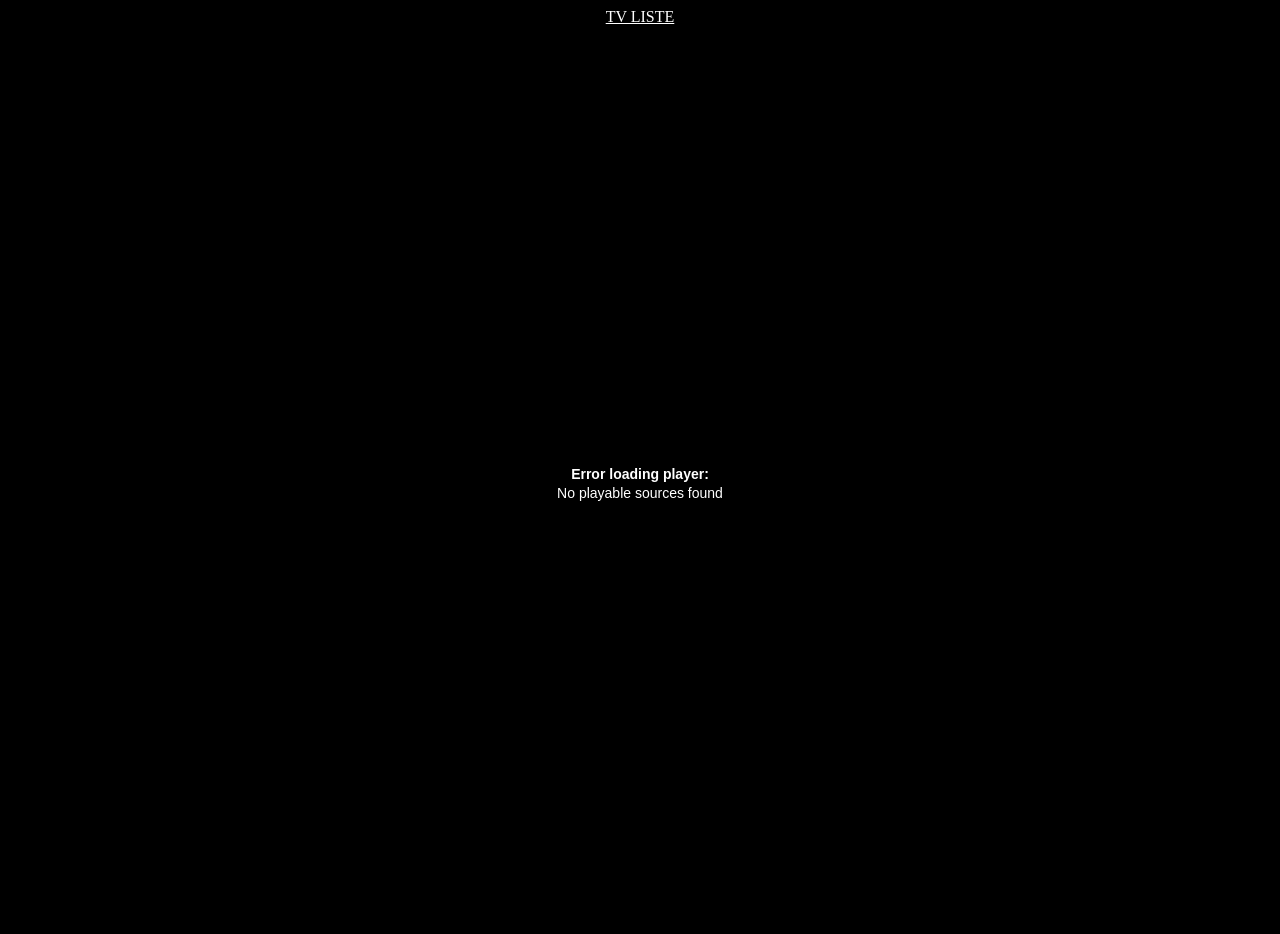
<file: web/tgrthaber.html>
<center>
<meta charset="utf-8" />
<body bgcolor="black">
<title>TGRT HABER</title>
<p><a style="color: #FFFFFF;" title="TV LISTE" href="https://exfair.github.io/tv/web/">TV LISTE</a></p>
<script>
window.jwplayer=function(e){function t(n){if(r[n])return r[n].exports;var i=r[n]={i:n,l:!1,exports:{}};return e[n].call(i.exports,i,i.exports,t),i.l=!0,i.exports}var n=window.webpackJsonpjwplayer;window.webpackJsonpjwplayer=function(t,r,o){for(var a,u,c=0,s=[];c<t.length;c++)u=t[c],i[u]&&s.push(i[u][0]),i[u]=0;for(a in r)Object.prototype.hasOwnProperty.call(r,a)&&(e[a]=r[a]);for(n&&n(t,r,o);s.length;)s.shift()()};var r={},i={16:0};return t.e=function(e){function n(){u.onerror=u.onload=null,clearTimeout(c);var t=i[e];0!==t&&(t&&t[1](new Error("Loading chunk "+e+" failed.")),i[e]=void 0)}var r=i[e];if(0===r)return new Promise(function(e){e()});if(r)return r[2];var o=new Promise(function(t,n){r=i[e]=[t,n]});r[2]=o;var a=document.getElementsByTagName("head")[0],u=document.createElement("script");u.type="text/javascript",u.charset="utf-8",u.async=!0,u.timeout=35e3,t.nc&&u.setAttribute("nonce",t.nc),u.src=t.p+""+({0:"jwplayer.core.controls.polyfills.html5",1:"jwplayer.core.controls.html5",2:"jwplayer.core.controls.polyfills",3:"jwplayer.core.controls",4:"jwplayer.controls",5:"provider.shaka",6:"provider.hlsjs",7:"jwplayer.core",8:"provider.html5",9:"provider.flash",10:"polyfills.intersection-observer",11:"provider.cast",12:"jwplayer.vr",13:"vttparser",14:"provider.airplay",15:"polyfills.webvtt"}[e]||e)+".js";var c=setTimeout(n,35e3);return u.onerror=u.onload=n,a.appendChild(u),o},t.m=e,t.c=r,t.d=function(e,n,r){t.o(e,n)||Object.defineProperty(e,n,{configurable:!1,enumerable:!0,get:r})},t.n=function(e){var n=e&&e.__esModule?function(){return e.default}:function(){return e};return t.d(n,"a",n),n},t.o=function(e,t){return Object.prototype.hasOwnProperty.call(e,t)},t.p="",t.oe=function(e){throw console.error(e),e},t(t.s=55)}([function(e,t,n){"use strict";n.d(t,"a",function(){return P}),n.d(t,"b",function(){return S});var r=n(21),i={},o=Array.prototype,a=Object.prototype,u=Function.prototype,c=o.slice,s=o.concat,l=a.toString,f=a.hasOwnProperty,d=o.map,p=o.reduce,v=o.forEach,h=o.filter,m=o.every,g=o.some,y=o.indexOf,b=Array.isArray,w=Object.keys,j=u.bind,O=function e(t){return t instanceof e?t:this instanceof e?void 0:new e(t)},k=O.each=O.forEach=function(e,t,n){var r,o;if(null==e)return e;if(v&&e.forEach===v)e.forEach(t,n);else if(e.length===+e.length){for(r=0,o=e.length;r<o;r++)if(t.call(n,e[r],r,e)===i)return}else{var a=O.keys(e);for(r=0,o=a.length;r<o;r++)if(t.call(n,e[a[r]],a[r],e)===i)return}return e};O.map=O.collect=function(e,t,n){var r=[];return null==e?r:d&&e.map===d?e.map(t,n):(k(e,function(e,i,o){r.push(t.call(n,e,i,o))}),r)};O.reduce=O.foldl=O.inject=function(e,t,n,r){var i=arguments.length>2;if(null==e&&(e=[]),p&&e.reduce===p)return r&&(t=O.bind(t,r)),i?e.reduce(t,n):e.reduce(t);if(k(e,function(e,o,a){i?n=t.call(r,n,e,o,a):(n=e,i=!0)}),!i)throw new TypeError("Reduce of empty array with no initial value");return n},O.find=O.detect=function(e,t,n){var r;return C(e,function(e,i,o){if(t.call(n,e,i,o))return r=e,!0}),r},O.filter=O.select=function(e,t,n){var r=[];return null==e?r:h&&e.filter===h?e.filter(t,n):(k(e,function(e,i,o){t.call(n,e,i,o)&&r.push(e)}),r)},O.reject=function(e,t,n){return O.filter(e,function(e,r,i){return!t.call(n,e,r,i)},n)},O.compact=function(e){return O.filter(e,O.identity)},O.every=O.all=function(e,t,n){t||(t=O.identity);var r=!0;return null==e?r:m&&e.every===m?e.every(t,n):(k(e,function(e,o,a){if(!(r=r&&t.call(n,e,o,a)))return i}),!!r)};var C=O.some=O.any=function(e,t,n){t||(t=O.identity);var r=!1;return null==e?r:g&&e.some===g?e.some(t,n):(k(e,function(e,o,a){if(r||(r=t.call(n,e,o,a)))return i}),!!r)};O.size=function(e){return null==e?0:e.length===+e.length?e.length:O.keys(e).length},O.last=function(e,t,n){if(null!=e)return null==t||n?e[e.length-1]:c.call(e,Math.max(e.length-t,0))},O.after=function(e,t){return function(){if(--e<1)return t.apply(this,arguments)}},O.before=function(e,t){var n;return function(){return--e>0&&(n=t.apply(this,arguments)),e<=1&&(t=null),n}};var T=function(e){return null==e?O.identity:O.isFunction(e)?e:O.property(e)},E=function(e){return function(t,n,r){var i={};return n=T(n),k(t,function(o,a){var u=n.call(r,o,a,t);e(i,u,o)}),i}};O.groupBy=E(function(e,t,n){O.has(e,t)?e[t].push(n):e[t]=[n]}),O.indexBy=E(function(e,t,n){e[t]=n}),O.sortedIndex=function(e,t,n,r){n=T(n);for(var i=n.call(r,t),o=0,a=e.length;o<a;){var u=o+a>>>1;n.call(r,e[u])<i?o=u+1:a=u}return o},O.contains=O.include=function(e,t){return null!=e&&(e.length!==+e.length&&(e=O.values(e)),O.indexOf(e,t)>=0)},O.pluck=function(e,t){return O.map(e,O.property(t))},O.where=function(e,t){return O.filter(e,O.matches(t))},O.findWhere=function(e,t){return O.find(e,O.matches(t))},O.max=function(e,t,n){if(!t&&O.isArray(e)&&e[0]===+e[0]&&e.length<65535)return Math.max.apply(Math,e);var r=-1/0,i=-1/0;return k(e,function(e,o,a){var u=t?t.call(n,e,o,a):e;u>i&&(r=e,i=u)}),r},O.difference=function(e){var t=s.apply(o,c.call(arguments,1));return O.filter(e,function(e){return!O.contains(t,e)})},O.without=function(e){return O.difference(e,c.call(arguments,1))},O.indexOf=function(e,t,n){if(null==e)return-1;var r=0,i=e.length;if(n){if("number"!=typeof n)return r=O.sortedIndex(e,t),e[r]===t?r:-1;r=n<0?Math.max(0,i+n):n}if(y&&e.indexOf===y)return e.indexOf(t,n);for(;r<i;r++)if(e[r]===t)return r;return-1};var x=function(){};O.bind=function(e,t){var n,r;if(j&&e.bind===j)return j.apply(e,c.call(arguments,1));if(!O.isFunction(e))throw new TypeError;return n=c.call(arguments,2),r=function(){if(!(this instanceof r))return e.apply(t,n.concat(c.call(arguments)));x.prototype=e.prototype;var i=new x;x.prototype=null;var o=e.apply(i,n.concat(c.call(arguments)));return Object(o)===o?o:i}},O.partial=function(e){var t=c.call(arguments,1);return function(){for(var n=0,r=t.slice(),i=0,o=r.length;i<o;i++)r[i]===O&&(r[i]=arguments[n++]);for(;n<arguments.length;)r.push(arguments[n++]);return e.apply(this,r)}},O.once=O.partial(O.before,2),O.memoize=function(e,t){var n={};return t||(t=O.identity),function(){var r=t.apply(this,arguments);return O.has(n,r)?n[r]:n[r]=e.apply(this,arguments)}},O.delay=function(e,t){var n=c.call(arguments,2);return setTimeout(function(){return e.apply(null,n)},t)},O.defer=function(e){return O.delay.apply(O,[e,1].concat(c.call(arguments,1)))},O.throttle=function(e,t,n){var i,o,a,u=null,c=0;n||(n={});var s=function(){c=!1===n.leading?0:Object(r.a)(),u=null,a=e.apply(i,o),i=o=null};return function(){c||!1!==n.leading||(c=r.a);var l=t-(r.a-c);return i=this,o=arguments,l<=0?(clearTimeout(u),u=null,c=r.a,a=e.apply(i,o),i=o=null):u||!1===n.trailing||(u=setTimeout(s,l)),a}},O.keys=function(e){if(!O.isObject(e))return[];if(w)return w(e);var t=[];for(var n in e)O.has(e,n)&&t.push(n);return t},O.invert=function(e){for(var t={},n=O.keys(e),r=0,i=n.length;r<i;r++)t[e[n[r]]]=n[r];return t},O.defaults=function(e){return k(c.call(arguments,1),function(t){if(t)for(var n in t)void 0===e[n]&&(e[n]=t[n])}),e},O.extend=function(e){return k(c.call(arguments,1),function(t){if(t)for(var n in t)e[n]=t[n]}),e},O.pick=function(e){var t={},n=s.apply(o,c.call(arguments,1));return k(n,function(n){n in e&&(t[n]=e[n])}),t},O.omit=function(e){var t={},n=s.apply(o,c.call(arguments,1));for(var r in e)O.contains(n,r)||(t[r]=e[r]);return t},O.clone=function(e){return O.isObject(e)?O.isArray(e)?e.slice():O.extend({},e):e},O.isArray=b||function(e){return"[object Array]"==l.call(e)},O.isObject=function(e){return e===Object(e)},k(["Function","String","Number","Date","RegExp"],function(e){O["is"+e]=function(t){return l.call(t)=="[object "+e+"]"}}),O.isFunction=function(e){return"function"==typeof e},O.isFinite=function(e){return isFinite(e)&&!isNaN(parseFloat(e))};var P=O.isNaN=function(e){return O.isNumber(e)&&e!=+e};O.isBoolean=function(e){return!0===e||!1===e||"[object Boolean]"==l.call(e)},O.isNull=function(e){return null===e},O.isUndefined=function(e){return void 0===e},O.has=function(e,t){return f.call(e,t)},O.identity=function(e){return e},O.constant=function(e){return function(){return e}},O.property=function(e){return function(t){return t[e]}},O.propertyOf=function(e){return null==e?function(){}:function(t){return e[t]}},O.matches=function(e){return function(t){if(t===e)return!0;for(var n in e)if(e[n]!==t[n])return!1;return!0}},O.now=r.a,O.result=function(e,t){if(null!=e){var n=e[t];return O.isFunction(n)?n.call(e):n}};var S=O.isNumber;t.c=O},function(e,t,n){"use strict";n.d(t,"b",function(){return o});var r=n(56),i=window.Promise||(window.Promise=r.a),o=i.resolve();t.a=i},function(e,t,n){"use strict";function r(e){return e.replace(/^\s+|\s+$/g,"")}function i(e,t,n){for(e=""+e,n=n||"0";e.length<t;)e=n+e;return e}function o(e,t){for(var n=0;n<e.attributes.length;n++)if(e.attributes[n].name&&e.attributes[n].name.toLowerCase()===t.toLowerCase())return e.attributes[n].value.toString();return""}function a(e){return/[(,]format=m3u8-/i.test(e)?"m3u8":!!/[(,]format=mpd-/i.test(e)&&"mpd"}function u(e){if(!e||"rtmp"===e.substr(0,4))return"";var t=a(e);return t||(e=e.split("?")[0].split("#")[0],e.lastIndexOf(".")>-1?e.substr(e.lastIndexOf(".")+1,e.length).toLowerCase():void 0)}function c(e){var t=parseInt(e/3600),n=parseInt(e/60)%60,r=e%60;return i(t,2)+":"+i(n,2)+":"+i(r.toFixed(3),6)}function s(e,t){if(!e)return 0;if(p.c.isNumber(e)&&!p.c.isNaN(e))return e;e=e.replace(",",".");var n=e.split(":"),r=n.length,i=0;if("s"===e.slice(-1))i=parseFloat(e);else if("m"===e.slice(-1))i=60*parseFloat(e);else if("h"===e.slice(-1))i=3600*parseFloat(e);else if(r>1){var o=r-1;4===r&&(t&&(i=parseFloat(n[o])/t),o-=1),i+=parseFloat(n[o]),i+=60*parseFloat(n[o-1]),r>=3&&(i+=3600*parseFloat(n[o-2]))}else i=parseFloat(e);return p.c.isNaN(i)?0:i}function l(e,t,n){if(p.c.isString(e)&&"%"===e.slice(-1)){var r=parseFloat(e);return!t||isNaN(t)||isNaN(r)?null:t*r/100}return s(e,n)}function f(e,t){return p.c.map(e,function(e){return t+e})}function d(e,t){return p.c.map(e,function(e){return e+t})}t.h=r,t.d=i,t.i=o,t.a=u,t.b=c,t.f=s,t.c=l,t.e=f,t.g=d;var p=n(0)},,,function(e,t,n){"use strict";n.d(t,"_3",function(){return r}),n.d(t,"_6",function(){return i}),n.d(t,"_4",function(){return o}),n.d(t,"_8",function(){return a}),n.d(t,"_9",function(){return u}),n.d(t,"_5",function(){return c}),n.d(t,"_7",function(){return s}),n.d(t,"_10",function(){return l}),n.d(t,"n",function(){return f}),n.d(t,"p",function(){return d}),n.d(t,"o",function(){return p}),n.d(t,"i",function(){return v}),n.d(t,"l",function(){return h}),n.d(t,"_11",function(){return m}),n.d(t,"m",function(){return g}),n.d(t,"S",function(){return y}),n.d(t,"P",function(){return b}),n.d(t,"q",function(){return w}),n.d(t,"R",function(){return j}),n.d(t,"r",function(){return O}),n.d(t,"a",function(){return k}),n.d(t,"d",function(){return C}),n.d(t,"z",function(){return T}),n.d(t,"_0",function(){return E}),n.d(t,"J",function(){return x}),n.d(t,"w",function(){return P}),n.d(t,"v",function(){return S}),n.d(t,"y",function(){return _}),n.d(t,"k",function(){return N}),n.d(t,"V",function(){return L}),n.d(t,"h",function(){return M}),n.d(t,"A",function(){return A}),n.d(t,"B",function(){return I}),n.d(t,"G",function(){return F}),n.d(t,"H",function(){return R}),n.d(t,"K",function(){return B}),n.d(t,"_2",function(){return D}),n.d(t,"U",function(){return q}),n.d(t,"x",function(){return X}),n.d(t,"L",function(){return Q}),n.d(t,"I",function(){return z}),n.d(t,"M",function(){return V}),n.d(t,"O",function(){return W}),n.d(t,"F",function(){return H}),n.d(t,"E",function(){return U}),n.d(t,"C",function(){return $}),n.d(t,"D",function(){return J}),n.d(t,"N",function(){return K}),n.d(t,"j",function(){return Y}),n.d(t,"s",function(){return G}),n.d(t,"_1",function(){return Z}),n.d(t,"W",function(){return ee}),n.d(t,"X",function(){return te}),n.d(t,"b",function(){return ne}),n.d(t,"c",function(){return re}),n.d(t,"T",function(){return ie}),n.d(t,"u",function(){return oe}),n.d(t,"g",function(){return ae}),n.d(t,"f",function(){return ue}),n.d(t,"Y",function(){return ce}),n.d(t,"Z",function(){return se}),n.d(t,"_12",function(){return le}),n.d(t,"t",function(){return fe}),n.d(t,"e",function(){return de}),n.d(t,"Q",function(){return pe});var r="buffering",i="idle",o="complete",a="paused",u="playing",c="error",s="loading",l="stalled",f="drag",d="dragStart",p="dragEnd",v="click",h="doubleClick",m="tap",g="doubleTap",y="over",b="move",w="enter",j="out",O=c,k="adSkipped",C="autostartNotAllowed",T=o,E="ready",x="seek",P="beforePlay",S="beforeComplete",_="bufferFull",N="displayClick",L="playlistComplete",M="cast",A="mediaError",I="firstFrame",F="playAttempt",R="playAttemptFailed",B="seeked",D="setupError",q="state",X="bufferChange",Q="time",z="ratechange",V="mediaType",W="volume",H="mute",U="meta",$="levels",J="levelsChanged",K="visualQuality",Y="controls",G="fullscreen",Z="resize",ee="playlistItem",te="playlist",ne="audioTracks",re="audioTrackChanged",ie="playbackRateChanged",oe="logoClick",ae="captionsList",ue="captionsChanged",ce="providerChanged",se="providerFirstFrame",le="userAction",fe="instreamClick",de="breakpoint",pe="fullscreenchange"},function(e,t,n){"use strict";function r(e,t){var n=arguments.length>2&&void 0!==arguments[2]?arguments[2]:[];if(l.a.debug)return e.apply(t||this,n);try{return e.apply(t||this,n)}catch(t){return new i(e.name,t)}}function i(e,t){this.name=e,this.message=t.message||t.toString(),this.error=t}var o=n(16),a=n(11),u=n(12),c=n(2),s=n(22),l=n(15),f=n(0),d=n(30),p=n(25),v=n(26),h=n(52);n.d(t,"b",function(){return g});var m=Object.assign||function(e){for(var t=1;t<arguments.length;t++){var n=arguments[t];for(var r in n)Object.prototype.hasOwnProperty.call(n,r)&&(e[r]=n[r])}return e},g="function"==typeof console.log?console.log.bind(console):function(){},y=function(e,t,n){return Math.max(Math.min(e,n),t)},b=function(e,t){for(var n in e)Object.prototype.hasOwnProperty.call(e,n)&&t(n,e[n])},w=f.c.indexOf,j=function(){},O=m({},u,a,o,{addClass:p.a,hasClass:p.h,removeClass:p.j,replaceClass:p.k,toggleClass:p.m,classList:p.d,styleDimension:p.l,createElement:p.e,emptyElement:p.g,addStyleSheet:p.b,bounds:p.c,css:v.b,clearCss:v.a,style:v.d,transform:v.e,getRgba:v.c,ajax:h.a,crossdomain:h.b,tryCatch:r,Error:i,Timer:s.a,log:g,between:y,foreach:b,flashVersion:d.a,isIframe:d.m,indexOf:w,trim:c.h,pad:c.d,extension:c.a,hms:c.b,seconds:c.f,prefix:c.e,suffix:c.g,noop:j});t.a=O},function(e,t,n){"use strict";function r(e,t,n){if(!c(this,"on",e,[t,n])||!t)return this;var r=this._events||(this._events={});return(r[e]||(r[e]=[])).push({callback:t,context:n}),this}function i(e,t,n){if(!c(this,"once",e,[t,n])||!t)return this;var r=0,i=this,o=function n(){r++||(i.off(e,n),t.apply(this,arguments))};return o._callback=t,this.on(e,o,n)}function o(e,t,n){if(!this._events||!c(this,"off",e,[t,n]))return this;if(!e&&!t&&!n)return delete this._events,this;for(var r=e?[e]:Object.keys(this._events),i=0,o=r.length;i<o;i++){e=r[i];var a=this._events[e];if(a){var u=this._events[e]=[];if(t||n)for(var s=0,l=a.length;s<l;s++){var f=a[s];(t&&t!==f.callback&&t!==f.callback._callback||n&&n!==f.context)&&u.push(f)}u.length||delete this._events[e]}}return this}function a(e){if(!this._events)return this;var t=f.call(arguments,1);if(!c(this,"trigger",e,t))return this;var n=this._events[e],r=this._events.all;return n&&s(n,t,this),r&&s(r,arguments,this),this}function u(e){if(!this._events)return this;var t=f.call(arguments,1);if(!c(this,"trigger",e,t))return this;var n=this._events[e],r=this._events.all;return n&&s(n,t,this,e),r&&s(r,arguments,this,e),this}function c(e,t,n,r){if(!n)return!0;if("object"===(void 0===n?"undefined":l(n))){for(var i in n)Object.prototype.hasOwnProperty.call(n,i)&&e[t].apply(e,[i,n[i]].concat(r));return!1}if(d.test(n)){for(var o=n.split(d),a=0,u=o.length;a<u;a++)e[t].apply(e,[o[a]].concat(r));return!1}return!0}function s(e,t,n,r){for(var i=-1,o=e.length;++i<o;){var a=e[i];if(r)try{a.callback.apply(a.context||n,t)}catch(e){console.log('Error in "'+r+'" event handler:',e)}else a.callback.apply(a.context||n,t)}}t.c=r,t.d=i,t.b=o,t.e=a,t.f=u;var l="function"==typeof Symbol&&"symbol"==typeof Symbol.iterator?function(e){return typeof e}:function(e){return e&&"function"==typeof Symbol&&e.constructor===Symbol&&e!==Symbol.prototype?"symbol":typeof e},f=[].slice,d=/\s+/;t.a={on:r,once:i,off:o,trigger:a}},function(e,t,n){"use strict";function r(e,t){var n=void 0,r=void 0,i=void 0,o=void 0;return e.chrome?n=-1!==t.indexOf("Chrome")?t.substring(t.indexOf("Chrome")+7):t.substring(t.indexOf("CriOS")+6):e.safari?n=t.substring(t.indexOf("Version")+8):e.firefox?n=t.substring(t.indexOf("Firefox")+8):e.edge?n=t.substring(t.indexOf("Edge")+5):e.ie&&(-1!==t.indexOf("rv:")?n=t.substring(t.indexOf("rv:")+3):-1!==t.indexOf("MSIE")&&(n=t.substring(t.indexOf("MSIE")+5))),n&&(-1!==(o=n.indexOf(";"))&&(n=n.substring(0,o)),-1!==(o=n.indexOf(" "))&&(n=n.substring(0,o)),-1!==(o=n.indexOf(")"))&&(n=n.substring(0,o)),r=parseInt(n,10),i=parseInt(n.split(".")[1],10)),{version:n,major:r,minor:i}}function i(e,t){if(e&&e.length>t)return e[t]}function o(e,t){var n=void 0,r=void 0,o=void 0;if(e.windows)switch(n=i(/Windows(?: NT|)? ([._\d]+)/.exec(t),1)){case"6.1":n="7.0";break;case"6.2":n="8.0";break;case"6.3":n="8.1"}else e.android?n=i(/Android ([._\d]+)/.exec(t),1):e.iOS?n=i(/OS ([._\d]+)/.exec(t),1):e.mac&&(n=i(/Mac OS X (10[._\d]+)/.exec(t),1));if(n){r=parseInt(n,10);var a=n.split(/[._]/);a&&(o=parseInt(a[1],10))}return{version:n,major:r,minor:o}}function a(){var e=!1;try{var t=Object.defineProperty({},"passive",{get:function(){e=!0}});window.addEventListener("testPassive",null,t),window.removeEventListener("testPassive",null,t)}catch(e){}return e}Object.defineProperty(t,"__esModule",{value:!0});var u=n(30),c=n(0);n.d(t,"Browser",function(){return f}),n.d(t,"OS",function(){return d}),n.d(t,"Features",function(){return p});var s=c.c.memoize,l=navigator.userAgent,f={},d={},p={},v=function(){return l.indexOf("Windows")>-1};Object.defineProperties(f,{androidNative:{get:s(u.c),enumerable:!0},chrome:{get:s(u.d),enumerable:!0},edge:{get:s(u.e),enumerable:!0},facebook:{get:s(u.g),enumerable:!0},firefox:{get:s(u.f),enumerable:!0},ie:{get:s(u.i),enumerable:!0},msie:{get:s(u.n),enumerable:!0},safari:{get:s(u.q),enumerable:!0},version:{get:s(r.bind(this,f,l)),enumerable:!0}}),Object.defineProperties(d,{android:{get:s(u.b),enumerable:!0},iOS:{get:s(u.j),enumerable:!0},mobile:{get:s(u.o),enumerable:!0},mac:{get:s(u.p),enumerable:!0},iPad:{get:s(u.k),enumerable:!0},iPhone:{get:s(u.l),enumerable:!0},windows:{get:s(v),enumerable:!0},version:{get:s(o.bind(this,d,l)),enumerable:!0}}),Object.defineProperties(p,{flash:{get:s(u.h),enumerable:!0},flashVersion:{get:s(u.a),enumerable:!0},iframe:{get:s(u.m),enumerable:!0},passiveEvents:{get:s(a),enumerable:!0},backgroundLoading:{get:s(function(){return!(d.iOS||f.safari)}),enumerable:!0}})},function(e,t,n){"use strict";function r(e){return b||(b=o(e)),b}function i(){throw new Error("Network error")}function o(e){var t=e.get("controls"),n=a(),r=u(e,"html5");return t&&n&&r?c():t&&r?s():t&&n?l():t?f():d()}function a(){var e=window.IntersectionObserverEntry;return!(e&&"IntersectionObserver"in window&&"intersectionRatio"in e.prototype)}function u(e,t){var n=e.get("playlist");if(Array.isArray(n)&&n.length)for(var r=Object(v.a)(n[0]).sources,i=0;i<r.length;i++)for(var o=r[i],a=e.getProviders(),u=0;u<h.a.length;u++){var c=h.a[u];if(a.providerSupports(c,o))return c.name===t}return!1}function c(){return w.html5=!0,n.e(0).then(function(e){n(10);var t=n(4).default;return g.b.controls=n(3).default,Object(m.a)(n(116).default),t}.bind(null,n)).catch(i)}function s(){return w.html5=!0,n.e(1).then(function(e){var t=n(4).default;return g.b.controls=n(3).default,Object(m.a)(n(116).default),t}.bind(null,n)).catch(i)}function l(){return n.e(2).then(function(e){n(10);var t=n(4).default;return g.b.controls=n(3).default,t}.bind(null,n)).catch(i)}function f(){return n.e(3).then(function(e){var t=n(4).default;return g.b.controls=n(3).default,t}.bind(null,n)).catch(i)}function d(){return p().then(function(){return n.e(7).then(function(e){return n(4).default}.bind(null,n)).catch(i)})}function p(){return a()?n.e(10).then(function(e){return n(10)}.bind(null,n)).catch(i):y.b}n.d(t,"a",function(){return w}),t.c=r,t.b=i;var v=n(23),h=n(17),m=n(18),g=n(48),y=n(1),b=null,w={}},,function(e,t,n){"use strict";function r(e){switch(void 0===e?"undefined":c(e)){case"string":return e.length>0;case"object":return null!==e;case"undefined":return!1;default:return!0}}function i(){return"https:"===window.location.protocol}function o(e,t){return 0===e.indexOf("rtmp:")||"rtmp"===t}function a(e,t){return"youtube"===t||/^(http|\/\/).*(youtube\.com|youtu\.be)\/.+/.test(e)}function u(e){if(null===e)return"null";var t=void 0===e?"undefined":c(e);return"object"===t&&Array.isArray(e)?"array":t}Object.defineProperty(t,"__esModule",{value:!0}),t.exists=r,t.isHTTPS=i,t.isRtmp=o,t.isYouTube=a,t.typeOf=u;var c="function"==typeof Symbol&&"symbol"==typeof Symbol.iterator?function(e){return typeof e}:function(e){return e&&"function"==typeof Symbol&&e.constructor===Symbol&&e!==Symbol.prototype?"symbol":typeof e}},function(e,t,n){"use strict";function r(e,t){if(Object(l.exists)(t)||(t=document.location.href),Object(l.exists)(e)){if(i(e))return e;var n=t.substring(0,t.indexOf("://")+3),r=t.substring(n.length,t.indexOf("/",n.length+1)),o=void 0;if(0===e.indexOf("/"))o=e.split("/");else{var a=t.split("?")[0];a=a.substring(n.length+r.length+1,a.lastIndexOf("/")),o=a.split("/").concat(e.split("/"))}for(var u=[],c=0;c<o.length;c++)o[c]&&Object(l.exists)(o[c])&&"."!==o[c]&&(".."===o[c]?u.pop():u.push(o[c]));return n+r+"/"+u.join("/")}}function i(e){return/^(?:(?:https?|file):)?\/\//.test(e)}function o(e){return f.c.some(e,function(e){return"parsererror"===e.nodeName})}function a(e){var t=null;try{"DOMParser"in window?(t=(new window.DOMParser).parseFromString(e,"text/xml"),(o(t.childNodes)||t.childNodes&&o(t.childNodes[0].childNodes))&&(t=null)):(t=new window.ActiveXObject("Microsoft.XMLDOM"),t.async="false",t.loadXML(e))}catch(e){}return t}function u(e){if(void 0===e)return null;if("string"==typeof e&&e.length<6){var t=e.toLowerCase();if("true"===t)return!0;if("false"===t)return!1;if(!isNaN(Number(e))&&!isNaN(parseFloat(e)))return Number(e)}return e}function c(e){return"string"==typeof e?""===e?0:e.lastIndexOf("%")>-1?e:parseInt(e.replace("px",""),10):e}function s(e,t){if(e<=0&&!t||f.c.isNaN(parseInt(e)))return"00:00";var n=e<0?"-":"";e=Math.abs(e);var r=Math.floor(e/3600),i=Math.floor((e-3600*r)/60),o=Math.floor(e%60);return n+(r?r+":":"")+(i<10?"0":"")+i+":"+(o<10?"0":"")+o}Object.defineProperty(t,"__esModule",{value:!0}),t.getAbsolutePath=r,t.isAbsolutePath=i,t.parseXML=a,t.serialize=u,t.parseDimension=c,t.timeFormat=s;var l=n(11),f=n(0)},function(e,t,n){"use strict";function r(e){var t="";return e&&(e.localName?t=e.localName:e.baseName&&(t=e.baseName)),t}function i(e){var t="";return e&&(e.textContent?t=Object(u.h)(e.textContent):e.text&&(t=Object(u.h)(e.text))),t}function o(e,t){return e.childNodes[t]}function a(e){return e.childNodes?e.childNodes.length:0}t.b=r,t.d=i,t.a=o,t.c=a;var u=n(2)},function(e,t,n){"use strict";function r(e){var t={setup:[i,o,a,u,c,l,f,d,s],drm:[c,l,f,d],ads:[l,f,d,s,c],jwpsrv:[i,o,a,u,c,l,d,s],discovery:[l,c,d,f]};return function(n){return t[n]&&t[n].indexOf(e)>-1}}t.a=r;var i="free",o="starter",a="business",u="premium",c="enterprise",s="platinum",l="ads",f="unlimited",d="trial"},function(e,t,n){"use strict";t.a={debug:!1}},function(e,t,n){"use strict";Object.defineProperty(t,"__esModule",{value:!0}),n.d(t,"getScriptPath",function(){return i}),n.d(t,"repo",function(){return o}),n.d(t,"versionCheck",function(){return a}),n.d(t,"loadFrom",function(){return u});var r=n(20),i=function(e){for(var t=document.getElementsByTagName("script"),n=0;n<t.length;n++){var r=t[n].src;if(r){var i=r.lastIndexOf("/"+e);if(i>=0)return r.substr(0,i+1)}}return""},o=function(){var e="//ssl.p.jwpcdn.com/player/v/8.2.0/";return("file:"===window.location.protocol?"https:":"")+e},a=function(e){var t=("0"+e).split(/\W/),n=r.a.split(/\W/),i=parseFloat(t[0]),o=parseFloat(n[0]);return!(i>o)&&!(i===o&&parseFloat("0"+t[1])>parseFloat(n[1]))},u=function(){return o()}},function(e,t,n){"use strict";function r(){return!!window.MediaSource&&!!window.MediaSource.isTypeSupported&&window.MediaSource.isTypeSupported('video/mp4;codecs="avc1.4d400d,mp4a.40.2"')}function i(e){if(e.drm&&!Object(l.a)(e.drm))return!1;var t=window.MediaSource;if(!window.HTMLVideoElement||!t)return!1;var n=!0;return e.mediaTypes&&(n=c.c.all(e.mediaTypes,function(e){return t.isTypeSupported(e)})),n&&("dash"===e.type||"mpd"===e.type||(e.file||"").indexOf("mpd-time-csf")>-1)}var o=n(46),a=n(8),u=n(14),c=n(0),s=n(11),l=n(29),f=c.c.find(o.a,c.c.matches({name:"html5"})),d=f.supports;f.supports=function(e,t){var n=d.apply(this,arguments);if(n&&e.drm&&"hls"===e.type){var r=Object(u.a)(t),i=r("drm");if(i&&e.drm.fairplay){var o=window.WebKitMediaKeys;return o&&o.isTypeSupported&&o.isTypeSupported("com.apple.fps.1_0","video/mp4")}return i}return n},o.a.push({name:"shaka",supports:i}),o.a.splice(0,0,{name:"hlsjs",supports:function(e){if(e.drm)return!1;var t=a.Browser.chrome||a.Browser.firefox||a.Browser.edge||a.Browser.ie&&11===a.Browser.version.major,n=a.OS.android&&!!e.hlsjsdefault,i=!a.OS.iOS&&a.Browser.safari&&!!e.safarihlsjs,o=r()&&(t||n||i),u=e.file.indexOf(".m3u8")>-1,c="hls"===e.type||"m3u8"===e.type;return o&&(u||c)}}),o.a.push({name:"flash",supports:function(e){if(!a.Features.flash||e.drm)return!1;var t=e.type;return"hls"===t||"m3u8"===t||!Object(s.isRtmp)(e.file,t)&&["flv","f4v","mov","m4a","m4v","mp4","aac","f4a","mp3","mpeg","smil"].indexOf(t)>-1}}),t.a=o.a},function(e,t,n){"use strict";function r(e){var t=e.getName().name;if(!i.a[t]){if(!u.c.find(o.a,u.c.matches({name:t}))){if(!u.c.isFunction(e.supports))throw new Error("Tried to register a provider with an invalid object");o.a.unshift({name:t,supports:e.supports})}u.c.defaults(e.prototype,a.a),i.a[t]=e}}t.a=r;var i=n(33),o=n(17),a=n(45),u=n(0)},function(e,t,n){"use strict";function r(e,t,n){var r=e.name,i=document.createElement("div");i.id=n.id+"_"+r,i.className="jw-plugin jw-reset";var o=s({},t),a=e.getNewInstance(n,o,i);n.addPlugin(r,a)}function i(e){switch(y(e)){case m:return e;case g:return Object(p.getAbsolutePath)(e,window.location.href)}}function o(e){return x[e]=new f,x[e]}function a(e,t){var n=e.get("id"),r=e.get("plugins");window.jwplayerPluginJsonp=P;var i=o(n);return i.load(t,E,r).then(function(e){i===x[n]&&(e&&e.forEach(function(e){e instanceof Error&&Object(j.b)(e.message)}),delete window.jwplayerPluginJsonp)})}var u=n(1),c="function"==typeof Symbol&&"symbol"==typeof Symbol.iterator?function(e){return typeof e}:function(e){return e&&"function"==typeof Symbol&&e.constructor===Symbol&&e!==Symbol.prototype?"symbol":typeof e},s=Object.assign||function(e){for(var t=1;t<arguments.length;t++){var n=arguments[t];for(var r in n)Object.prototype.hasOwnProperty.call(n,r)&&(e[r]=n[r])}return e},l=function(){this.load=function(e,t,n){return n&&"object"===(void 0===n?"undefined":c(n))?u.a.all(Object.keys(n).filter(function(e){return e}).map(function(i){var o=t.addPlugin(i,!0),a=n[i];return o.load().then(function(){r(o,a,e)}).catch(function(e){return e instanceof Error?e:new Error("Error in "+i+' "'+e+'"')})})):u.b}},f=l,d=n(24),p=n(12),v=n(2),h=Object.assign||function(e){for(var t=1;t<arguments.length;t++){var n=arguments[t];for(var r in n)Object.prototype.hasOwnProperty.call(n,r)&&(e[r]=n[r])}return e},m=0,g=1,y=function(e){if("string"==typeof e){e=e.split("?")[0];var t=e.indexOf("://");if(t>0)return m;var n=e.indexOf("/"),r=Object(v.a)(e);return!(t<0&&n<0)||r&&isNaN(r)?g:2}},b=function(e){this.url=e};h(b.prototype,{load:function(){if(2===y(this.url))return u.b;var e=new d.a(i(this.url));return this.loader=e,e.load()},registerPlugin:function(e,t,n){this.name=e,this.target=t,this.js=n},getNewInstance:function(e,t,n){var r=this.js,i=new r(e,t,n);return i.addToPlayer=function(){var t=e.getContainer().querySelector(".jw-overlays");t&&(n.left=t.style.left,n.top=t.style.top,t.appendChild(n),i.displayArea=t)},i.resizeHandler=function(){var e=i.displayArea;e&&i.resize(e.clientWidth,e.clientHeight)},i}});var w=b,j=n(6),O={},k=function(e){return e.replace(/^(.*\/)?([^-]*)-?.*\.(js)$/,"$2")},C=function(){this.addPlugin=function(e,t){var n=k(e),r=O[n];return r?t&&r.url!==e&&Object(j.b)('JW Plugin "'+n+'" already loaded from "'+r.url+'". Ignoring "'+e+'."'):(r=new w(e),O[n]=r),r},this.getPlugins=function(){return O}},T=C;n.d(t,"b",function(){return P}),t.a=a;var E=new T,x={},P=function(e,t,n){var r=E.addPlugin(e);r.js||r.registerPlugin(e,t,n)}},function(e,t,n){"use strict";n.d(t,"a",function(){return r});var r="8.2.0+commercial_v8-2-0.251.commercial.cdc12c5.hlsjs..jwplayer.f5e22c2.dai.ccc6c77.freewheel.29771b0.googima.f42cc17.vast.1ba6186.analytics.abc087d.gapro.f664e4e.related.a6a8ec0"},function(e,t,n){"use strict";n.d(t,"a",function(){return r});var r=Date.now||function(){return(new Date).getTime()}},function(e,t,n){"use strict";function r(){return a+o.now()}var i=n(21),o=window.performance||{timing:{}},a=o.timing.navigationStart||Object(i.a)();"now"in o||(o.now=function(){return Object(i.a)()-a});var u=Object.assign||function(e){for(var t=1;t<arguments.length;t++){var n=arguments[t];for(var r in n)Object.prototype.hasOwnProperty.call(n,r)&&(e[r]=n[r])}return e},c=function(){var e={},t={},n={},i={};return{start:function(t){e[t]=r(),n[t]=n[t]+1||1},end:function(n){if(e[n]){var i=r(),o=i-e[n];delete e[n],t[n]=t[n]+o||o}},dump:function(){var o=u({},t);for(var a in e)if(Object.prototype.hasOwnProperty.call(e,a)){var c=r(),s=c-e[a];o[a]=o[a]+s||s}return{counts:u({},n),sums:o,events:u({},i)}},tick:function(e){i[e]=r()},clear:function(e){delete i[e]},between:function(e,t){return i[t]&&i[e]?i[t]-i[e]:null}}};t.a=c},function(e,t,n){"use strict";var r=n(36),i=Object.assign||function(e){for(var t=1;t<arguments.length;t++){var n=arguments[t];for(var r in n)Object.prototype.hasOwnProperty.call(n,r)&&(e[r]=n[r])}return e},o=function(e){if(e&&e.file)return i({},{kind:"captions",default:!1},e)},a=o,u=Object.assign||function(e){for(var t=1;t<arguments.length;t++){var n=arguments[t];for(var r in n)Object.prototype.hasOwnProperty.call(n,r)&&(e[r]=n[r])}return e},c=Array.isArray,s=function(e){e=e||{},c(e.tracks)||delete e.tracks;var t=u({},{sources:[],tracks:[],minDvrWindow:120},e);t.sources!==Object(t.sources)||c(t.sources)||(t.sources=[Object(r.a)(t.sources)]),c(t.sources)&&0!==t.sources.length||(e.levels?t.sources=e.levels:t.sources=[Object(r.a)(e)]);for(var n=0;n<t.sources.length;n++){var i=t.sources[n];if(i){var o=i.default;i.default=!!o&&"true"===o.toString(),t.sources[n].label||(t.sources[n].label=n.toString()),t.sources[n]=Object(r.a)(t.sources[n])}}return t.sources=t.sources.filter(function(e){return!!e}),c(t.tracks)||(t.tracks=[]),c(t.captions)&&(t.tracks=t.tracks.concat(t.captions),delete t.captions),t.tracks=t.tracks.map(a).filter(function(e){return!!e}),t};t.a=s},function(e,t,n){"use strict";function r(e){var t=document.createElement("link");return t.type="text/css",t.rel="stylesheet",t.href=e,t}function i(e){var t=document.createElement("script");return t.type="text/javascript",t.charset="utf-8",t.async=!0,t.timeout=l,t.src=e,t}var o=n(7),a=n(5),u=n(1),c=Object.assign||function(e){for(var t=1;t<arguments.length;t++){var n=arguments[t];for(var r in n)Object.prototype.hasOwnProperty.call(n,r)&&(e[r]=n[r])}return e},s={},l=15e3,f=2,d=3,p=function(e,t){function n(e){p=f,c.trigger(a.r,e).off()}function o(e){p=d,c.trigger(a._4,e).off()}var c=this,p=0;this.getStatus=function(){return p},this.load=function(){var a=s[e];return 0!==p?a:(a&&a.then(o).catch(n),p=1,a=new u.a(function(a,u){var c=t?r:i,s=c(e),f=function(){s.onerror=s.onload=null,clearTimeout(p)},d=function(e){f(),n(e),u(e)},p=setTimeout(function(){d(new Error("Network timeout "+e))},l);s.onerror=function(){d(new Error("Failed to load "+e))},s.onload=function(e){f(),o(e),a(e)};var v=document.getElementsByTagName("head")[0]||document.documentElement;v.insertBefore(s,v.firstChild)}),s[e]=a,a)}};c(p.prototype,o.a),t.a=p},function(e,t,n){"use strict";function r(e,t){return e.classList.contains(t)}function i(e){var t=document.createElement("div");return t.innerHTML=e,t.firstChild}function o(e){return e+(e.toString().indexOf("%")>0?"":"px")}function a(e){return b.c.isString(e.className)?e.className.split(" "):[]}function u(e,t){t=Object(y.h)(t),e.className!==t&&(e.className=t)}function c(e){return e.classList?e.classList:a(e)}function s(e,t){var n=a(e),r=b.c.isArray(t)?t:t.split(" ");b.c.each(r,function(e){b.c.contains(n,e)||n.push(e)}),u(e,n.join(" "))}function l(e,t){var n=a(e),r=b.c.isArray(t)?t:t.split(" ");u(e,b.c.difference(n,r).join(" "))}function f(e,t,n){var r=e.className||"";t.test(r)?r=r.replace(t,n):n&&(r+=" "+n),u(e,r)}function d(e,t,n){var i=r(e,t);(n=b.c.isBoolean(n)?n:!i)!==i&&(n?s(e,t):l(e,t))}function p(e){for(;e.firstChild;)e.removeChild(e.firstChild)}function v(e){var t=document.createElement("link");t.rel="stylesheet",t.href=e,document.getElementsByTagName("head")[0].appendChild(t)}function h(e){e&&p(e)}function m(e){var t={left:0,right:0,width:0,height:0,top:0,bottom:0};if(!e||!document.body.contains(e))return t;var n=e.getBoundingClientRect(),r=window.pageYOffset,i=window.pageXOffset;return n.width||n.height||n.left||n.top?(t.left=n.left+i,t.right=n.right+i,t.top=n.top+r,t.bottom=n.bottom+r,t.width=n.right-n.left,t.height=n.bottom-n.top,t):t}function g(e,t){e.insertBefore(t,e.firstChild)}t.h=r,t.e=i,t.l=o,t.d=c,t.a=s,t.j=l,t.k=f,t.m=d,t.g=p,t.b=v,t.f=h,t.c=m,t.i=g;var y=n(2),b=n(0)},function(e,t,n){"use strict";function r(e,t,n,r){n=n||"all-players";var o="";if("object"===(void 0===t?"undefined":d(t))){var a=document.createElement("div");i(a,t);var u=a.style.cssText;r&&u&&(u=u.replace(/;/g," !important;")),o="{"+u+"}"}else"string"==typeof t&&(o=t);if(""===o||"{}"===o)return void f.a.clear(n,e);f.a.style([[e,e+o]],n)}function i(e,t){if(void 0!==e&&null!==e){void 0===e.length&&(e=[e]);var n,r={};for(n in t)Object.prototype.hasOwnProperty.call(t,n)&&(r[n]=a(n,t[n]));for(var i=0;i<e.length;i++){var u,c=e[i];if(void 0!==c&&null!==c)for(n in r)Object.prototype.hasOwnProperty.call(r,n)&&(u=o(n),c.style[u]!==r[n]&&(c.style[u]=r[n]))}}}function o(e){e=e.split("-");for(var t=1;t<e.length;t++)e[t]=e[t].charAt(0).toUpperCase()+e[t].slice(1);return e.join("")}function a(e,t){return""===t||void 0===t||null===t?"":"string"==typeof t&&isNaN(t)?/png|gif|jpe?g/i.test(t)&&t.indexOf("url")<0?"url("+t+")":t:0===t||"z-index"===e||"opacity"===e?""+t:/color/i.test(e)?"#"+Object(s.d)(t.toString(16).replace(/^0x/i,""),6):Math.ceil(t)+"px"}function u(e,t){i(e,{transform:t,webkitTransform:t,msTransform:t,mozTransform:t,oTransform:t})}function c(e,t){var n="rgb",r=void 0!==t&&100!==t;if(r&&(n+="a"),!v){var i=document.createElement("canvas");i.height=1,i.width=1,v=i.getContext("2d")}e?isNaN(parseInt(e,16))||(e="#"+e):e="#000000",v.clearRect(0,0,1,1),v.fillStyle=e,v.fillRect(0,0,1,1);var o=v.getImageData(0,0,1,1).data;return n+="("+o[0]+", "+o[1]+", "+o[2],r&&(n+=", "+t/100),n+")"}n.d(t,"a",function(){return p}),t.b=r,t.d=i,t.e=u,t.c=c;var s=n(2),l=n(39),f=n.n(l),d="function"==typeof Symbol&&"symbol"==typeof Symbol.iterator?function(e){return typeof e}:function(e){return e&&"function"==typeof Symbol&&e.constructor===Symbol&&e!==Symbol.prototype?"symbol":typeof e},p=f.a.clear,v=void 0},function(e,t,n){"use strict";var r=[];t.a=r},function(e,t,n){"use strict";function r(e){this.config=e||{}}var i=n(17),o=n(18),a=n(33),u=n(9),c=n(1),s=Object.assign||function(e){for(var t=1;t<arguments.length;t++){var n=arguments[t];for(var r in n)Object.prototype.hasOwnProperty.call(n,r)&&(e[r]=n[r])}return e},l={html5:function(){return n.e(8).then(function(e){var t=n(116).default;return Object(o.a)(t),t}.bind(null,n)).catch(u.b)}};s(r.prototype,{load:function(e){var t=l[e],n=function(){return c.a.reject(new Error("Failed to load media"))};return t?t().then(function(){var t=a.a[e];return t||n()}):n()},providerSupports:function(e,t){return e.supports(t)},choose:function(e){if(e===Object(e))for(var t=i.a.length,n=0;n<t;n++){var r=i.a[n];if(this.providerSupports(r,e)){var o=t-n-1;return{priority:o,name:r.name,type:e.type,providerToCheck:r,provider:a.a[r.name]}}}return{}}});var f=r,d=Object.assign||function(e){for(var t=1;t<arguments.length;t++){var n=arguments[t];for(var r in n)Object.prototype.hasOwnProperty.call(n,r)&&(e[r]=n[r])}return e},p=void 0;d(l,{shaka:function(){return n.e(5).then(function(e){var t=n(124).default;return Object(o.a)(t),t}.bind(null,n)).catch(u.b)},hlsjs:function(){return n.e(6).then(function(e){var t=n(125).default;return t.setEdition&&t.setEdition(p),Object(o.a)(t),t}.bind(null,n)).catch(u.b)},flash:function(){return n.e(9).then(function(e){var t=n(126).default;return Object(o.a)(t),t}.bind(null,n)).catch(u.b)}}),f.prototype.providerSupports=function(e,t){return p=this.config.edition,e.supports(t,p)};t.a=f},function(e,t,n){"use strict";function r(e){return e.some(function(e){return!!e.drm||e.sources.some(function(e){return!!e.drm})})}function i(e){return new l.a(function(t,n){var r=void 0;try{r=new window.MSMediaKeys(e)}catch(e){return void n(e)}t(r)})}function o(e){if(v)return v;if(a()&&Object(s.a)(e)("drm")){var t=i;return navigator.requestMediaKeySystemAccess&&(t=navigator.requestMediaKeySystemAccess.bind(navigator)),f.forEach(function(e){var n=t(e.keyName,[{initDataTypes:["cenc"],videoCapabilities:[{contentType:'video/mp4;codecs="avc1.4d401e"'}],audioCapabilities:[{contentType:'audio/mp4;codecs="mp4a.40.2"'}]}]).then(function(){p[e.configName]=!0}).catch(function(){p[e.configName]=!1});d.push(n)}),v=l.a.all(d)}return l.b}function a(){return!!navigator.requestMediaKeySystemAccess&&!!MediaKeySystemAccess.prototype.getConfiguration||!!window.MSMediaKeys}function u(e){return p[e]}function c(e){if(v)return Object.keys(e).some(function(e){return u(e)})}t.b=r,t.d=o,t.c=u,t.a=c;var s=n(14),l=n(1),f=[{configName:"clearkey",keyName:"org.w3.clearkey"},{configName:"widevine",keyName:"com.widevine.alpha"},{configName:"playready",keyName:"com.microsoft.playready"}],d=[],p={},v=void 0},function(e,t,n){"use strict";function r(e){return null!==g.match(e)}function i(e){return function(){return r(e)}}function o(){var e=m();return!!(e&&e>=18)}function a(){return r(/\sEdge\/\d+/i)}function u(){return r(/msie/i)}function c(){return r(/\s(?:Chrome|CriOS)\//i)&&!a()&&!r(/UCBrowser/i)}function s(){return a()||b()||u()}function l(){return r(/safari/i)&&!r(/(?:Chrome|CriOS|chromium|android|phantom)/i)}function f(){return r(/iP(hone|ad|od)/i)}function d(){return!(r(/chrome\/[123456789]/i)&&!r(/chrome\/18/i)&&!y())&&p()}function p(){return r(/Android/i)&&!r(/Windows Phone/i)}function v(){return f()||p()||r(/Windows Phone/i)}function h(){try{return window.self!==window.top}catch(e){return!0}}function m(){if(p())return 0;var e,t=navigator.plugins;if(t&&(e=t["Shockwave Flash"])&&e.description)return parseFloat(e.description.replace(/\D+(\d+\.?\d*).*/,"$1"));if(void 0!==window.ActiveXObject){try{if(e=new window.ActiveXObject("ShockwaveFlash.ShockwaveFlash"))return parseFloat(e.GetVariable("$version").split(" ")[1].replace(/\s*,\s*/,"."))}catch(e){return 0}return e}return 0}t.h=o,n.d(t,"f",function(){return y}),n.d(t,"l",function(){return w}),n.d(t,"k",function(){return j}),n.d(t,"p",function(){return O}),n.d(t,"g",function(){return k}),t.e=a,t.n=u,t.d=c,t.i=s,t.q=l,t.j=f,t.c=d,t.b=p,t.o=v,t.m=h,t.a=m;var g=navigator.userAgent,y=i(/gecko\//i),b=i(/trident\/.+rv:\s*11/i),w=i(/iP(hone|od)/i),j=i(/iPad/i),O=i(/Macintosh/i),k=i(/FBAV/i)},function(e,t,n){"use strict";n.d(t,"a",function(){return r});var r=window.atob},function(e,t,n){"use strict";var r=document.createElement("video");t.a=r},function(e,t,n){"use strict";var r={};t.a=r},function(e,t,n){"use strict";var r=n(35),i=n(14),o=n(31),a="invalid",u=function(e){var t=void 0,n=void 0,u=void 0;this.edition=function(){return u&&u.getTime()<(new Date).getTime()?a:t},this.token=function(){return n},this.expiration=function(){return u},function(e,c){try{var s=Object(r.a)(e,Object(o.a)(c)),l=s.split("/");"pro"===(t=l[0])&&(t="premium");var f=Object(i.a)(t);if(l.length>2&&f("setup")){n=l[1];var d=parseInt(l[2]);d>0&&(u=new Date,u.setTime(d))}else t=a}catch(e){t=a}}(e||"","NDh2aU1Cb0NHRG5hcDFRZQ==")};t.a=u},function(e,t,n){"use strict";function r(e){return unescape(encodeURIComponent(e))}function i(e){try{return decodeURIComponent(escape(e))}catch(t){return e}}function o(e){for(var t=new Array(Math.ceil(e.length/4)),n=0;n<t.length;n++)t[n]=e.charCodeAt(4*n)+(e.charCodeAt(4*n+1)<<8)+(e.charCodeAt(4*n+2)<<16)+(e.charCodeAt(4*n+3)<<24);return t}function a(e){for(var t=new Array(e.length),n=0;n<e.length;n++)t[n]=String.fromCharCode(255&e[n],e[n]>>>8&255,e[n]>>>16&255,e[n]>>>24&255);return t.join("")}function u(e,t){if(e=String(e),t=String(t),0===e.length)return"";for(var n=o(Object(c.a)(e)),u=o(r(t).slice(0,16)),s=n.length,l=n[s-1],f=n[0],d=void 0,p=void 0,v=2654435769*Math.floor(6+52/s);v;){p=v>>>2&3;for(var h=s-1;h>=0;h--)l=n[h>0?h-1:s-1],d=(l>>>5^f<<2)+(f>>>3^l<<4)^(v^f)+(u[3&h^p]^l),f=n[h]-=d;v-=2654435769}return i(a(n).replace(/\0+$/,""))}t.a=u;var c=n(31)},function(e,t,n){"use strict";var r=n(11),i=n(2),o=Object.assign||function(e){for(var t=1;t<arguments.length;t++){var n=arguments[t];for(var r in n)Object.prototype.hasOwnProperty.call(n,r)&&(e[r]=n[r])}return e},a=function(e){if(e&&e.file){var t=o({},{default:!1},e);t.file=Object(i.h)(""+t.file);var n=/^[^\/]+\/(?:x-)?([^\/]+)$/;if(n.test(t.type)&&(t.mimeType=t.type,t.type=t.type.replace(n,"$1")),Object(r.isYouTube)(t.file)?t.type="youtube":Object(r.isRtmp)(t.file)?t.type="rtmp":t.type||(t.type=Object(i.a)(t.file)),t.type){switch(t.type){case"m3u8":case"vnd.apple.mpegurl":t.type="hls";break;case"dash+xml":t.type="dash";break;case"m4a":t.type="aac";break;case"smil":t.type="rtmp"}return Object.keys(t).forEach(function(e){""===t[e]&&delete t[e]}),t}}};t.a=a},function(e,t,n){"use strict";function r(e){for(var t=[],n=0;n<Object(a.c)(e);n++){var r=e.childNodes[n];"jwplayer"===r.prefix&&"mediatypes"===Object(a.b)(r).toLowerCase()&&t.push(Object(a.d)(r))}return t}function i(e){var t=[];t.feedData={};for(var n=0;n<Object(a.c)(e);n++){var r=Object(a.a)(e,n);if("channel"===Object(a.b)(r).toLowerCase())for(var i=0;i<Object(a.c)(r);i++){var u=Object(a.a)(r,i),c=Object(a.b)(u).toLowerCase();"item"===c?t.push(o(u)):c&&(t.feedData[c]=Object(a.d)(u))}}return t}function o(e){for(var t={},n=0;n<e.childNodes.length;n++){var r=e.childNodes[n],i=Object(a.b)(r);if(i)switch(i.toLowerCase()){case"enclosure":t.file=Object(u.i)(r,"url");break;case"title":t.title=Object(a.d)(r);break;case"guid":t.mediaid=Object(a.d)(r);break;case"pubdate":t.date=Object(a.d)(r);break;case"description":t.description=Object(a.d)(r);break;case"link":t.link=Object(a.d)(r);break;case"category":t.tags?t.tags+=Object(a.d)(r):t.tags=Object(a.d)(r)}}return new p.a(d(e,l(e,t)))}var a=n(13),u=n(2),c=n(6),s=function e(t,n){for(var i=[],o=0;o<Object(a.c)(t);o++){var s=t.childNodes[o];if("media"===s.prefix){if(!Object(a.b)(s))continue;switch(Object(a.b)(s).toLowerCase()){case"content":if(Object(u.i)(s,"duration")&&(n.duration=c.a.seconds(Object(u.i)(s,"duration"))),Object(u.i)(s,"url")){n.sources||(n.sources=[]);var l={file:Object(u.i)(s,"url"),type:Object(u.i)(s,"type"),width:Object(u.i)(s,"width"),label:Object(u.i)(s,"label")},f=r(s);f.length&&(l.mediaTypes=f),n.sources.push(l)}Object(a.c)(s)>0&&(n=e(s,n));break;case"title":n.title=Object(a.d)(s);break;case"description":n.description=Object(a.d)(s);break;case"guid":n.mediaid=Object(a.d)(s);break;case"thumbnail":n.image||(n.image=Object(u.i)(s,"url"));break;case"group":e(s,n);break;case"subtitle":var d={};d.file=Object(u.i)(s,"url"),d.kind="captions",Object(u.i)(s,"lang").length>0&&(d.label=function(e){var t={zh:"Chinese",nl:"Dutch",en:"English",fr:"French",de:"German",it:"Italian",ja:"Japanese",pt:"Portuguese",ru:"Russian",es:"Spanish"};return t[e]?t[e]:e}(Object(u.i)(s,"lang"))),i.push(d)}}}n.hasOwnProperty("tracks")||(n.tracks=[]);for(var p=0;p<i.length;p++)n.tracks.push(i[p]);return n},l=s,f=function(e,t){for(var n="default",r=[],i=[],o=0;o<e.childNodes.length;o++){var s=e.childNodes[o];if("jwplayer"===s.prefix){var l=Object(a.b)(s);"source"===l?(delete t.sources,r.push({file:Object(u.i)(s,"file"),default:Object(u.i)(s,n),label:Object(u.i)(s,"label"),type:Object(u.i)(s,"type")})):"track"===l?(delete t.tracks,i.push({file:Object(u.i)(s,"file"),default:Object(u.i)(s,n),kind:Object(u.i)(s,"kind"),label:Object(u.i)(s,"label")})):(t[l]=c.a.serialize(Object(a.d)(s)),"file"===l&&t.sources&&delete t.sources)}t.file||(t.file=t.link)}if(r.length){t.sources=[];for(var f=0;f<r.length;f++)r[f].file.length>0&&(r[f][n]="true"===r[f][n],r[f].label.length||delete r[f].label,t.sources.push(r[f]))}if(i.length){t.tracks=[];for(var d=0;d<i.length;d++)i[d].file.length>0&&(i[d][n]="true"===i[d][n],i[d].kind=i[d].kind.length?i[d].kind:"captions",i[d].label.length||delete i[d].label,t.tracks.push(i[d]))}return t},d=f,p=n(23);t.a=i},function(e,t,n){"use strict";function r(e,t){return/touch/.test(e.type)?(e.originalEvent||e).changedTouches[0]["page"+t]:e["page"+t]}function i(e){var t=e||window.event;return e instanceof MouseEvent&&("which"in t?3===t.which:"button"in t&&2===t.button)}function o(e){var t=e||window.event;return t instanceof KeyboardEvent&&13===t.keyCode&&(e.stopPropagation(),!0)}function a(e,t,n){var r=void 0;return r=t instanceof MouseEvent||!t.touches&&!t.changedTouches?t:t.touches&&t.touches.length?t.touches[0]:t.changedTouches[0],{type:e,sourceEvent:t,target:t.target,currentTarget:n,pageX:r.pageX,pageY:r.pageY}}function u(e){(e instanceof MouseEvent||e instanceof v)&&(e.preventManipulation&&e.preventManipulation(),e.preventDefault&&e.preventDefault())}function c(e){return g&&e instanceof v||m&&e instanceof h&&"touch"===e.pointerType?"touch":"mouse"}t.b=c;var s=n(8),l=n(5),f=n(7),d=n(21),p=Object.assign||function(e){for(var t=1;t<arguments.length;t++){var n=arguments[t];for(var r in n)Object.prototype.hasOwnProperty.call(n,r)&&(e[r]=n[r])}return e},v=window.TouchEvent,h=window.PointerEvent,m="PointerEvent"in window&&!s.OS.android,g="ontouchstart"in window,y=!(m||g&&s.OS.mobile),b=s.Browser.firefox&&s.OS.mac,w=function(e,t){function n(e){"touch"!==e.pointerType&&O(l.S,e)}function c(e){"touch"!==e.pointerType&&O(l.P,e)}function f(t){if("touch"!==t.pointerType&&"x"in t){var n=t.x,r=t.y,i=document.elementFromPoint(n,r);e.contains(i)||O(l.R,t)}}function p(e){O(l.R,e)}function v(e){o(e)&&O(l.q,e)}function h(e,t,n){e.removeEventListener(t,n),e.addEventListener(t,n)}function g(n){S=n.target,T=r(n,"X"),E=r(n,"Y"),i(n)||("pointerdown"===n.type&&n.isPrimary?(t.preventScrolling&&(_=n.pointerId,e.setPointerCapture(_)),h(e,"pointermove",w,N),h(e,"pointercancel",j),"mouse"===n.pointerType&&"OBJECT"===S.nodeName?h(document,"mouseup",L):h(e,"pointerup",j)):"mousedown"===n.type?(h(document,"mousemove",w,N),b&&"object"===n.target.nodeName.toLowerCase()?h(e,"click",j):h(document,"mouseup",L)):"touchstart"===n.type&&(h(S,"touchmove",w,N),h(S,"touchcancel",j),h(S,"touchend",j)),t.preventScrolling&&u(n))}function w(e){if(C)O(l.n,e);else{var n=r(e,"X"),i=r(e,"Y"),o=n-T,a=i-E;o*o+a*a>36&&(O(l.p,e),C=!0,O(l.n,e))}t.preventScrolling&&u(e)}function j(n){var r="pointerup"===n.type||"pointercancel"===n.type;r&&t.preventScrolling&&e.releasePointerCapture(_),e.removeEventListener("pointermove",w),e.removeEventListener("pointercancel",j),e.removeEventListener("pointerup",j),document.removeEventListener("mousemove",w),document.removeEventListener("mouseup",L),S&&(S.removeEventListener("touchmove",w),S.removeEventListener("touchcancel",j),S.removeEventListener("touchend",j)),C?O(l.o,n):t.directSelect&&n.target!==e||-1!==n.type.indexOf("cancel")||("mouseup"===n.type||"click"===n.type||r&&"mouse"===n.pointerType?O(l.i,n):(O(l._11,n),"touchend"===n.type&&u(n))),S=null,C=!1}function O(e,n){var r=void 0;if(t.enableDoubleTap&&(e===l.i||e===l._11))if(Object(d.a)()-x<P){var i=e===l.i?l.l:l.m;r=a(i,n,k),M.trigger(i,r),x=0}else x=Object(d.a)();r=a(e,n,k),M.trigger(e,r)}var k=e,C=!1,T=0,E=0,x=0,P=300,S=void 0,_=void 0;t=t||{};var N=!!s.Features.passiveEvents&&{passive:!t.preventScrolling},L=function(e){return j(e)};m?(e.addEventListener("pointerdown",g,N),t.useHover&&(e.addEventListener("pointerover",n),e.addEventListener("pointerout",f)),t.useMove&&e.addEventListener("pointermove",c)):(y&&(e.addEventListener("mousedown",g,N),t.useHover&&(e.addEventListener("mouseover",n),e.addEventListener("mouseout",p)),t.useMove&&e.addEventListener("mousemove",c)),e.addEventListener("touchstart",g,N)),e.addEventListener("keydown",v),t.useFocus&&(e.addEventListener("focus",n),e.addEventListener("blur",p));var M=this;return this.triggerEvent=O,this.destroy=function(){this.off(),e.removeEventListener("touchstart",g),e.removeEventListener("mousedown",g),e.removeEventListener("keydown",v),S&&(S.removeEventListener("touchmove",w),S.removeEventListener("touchcancel",j),S.removeEventListener("touchend",j),S=null),m&&(t.preventScrolling&&e.releasePointerCapture(_),e.removeEventListener("pointerover",n),e.removeEventListener("pointerdown",g),e.removeEventListener("pointermove",w),e.removeEventListener("pointermove",c),e.removeEventListener("pointercancel",j),e.removeEventListener("pointerout",f),e.removeEventListener("pointerup",j)),e.removeEventListener("click",j),e.removeEventListener("mouseover",n),e.removeEventListener("mousemove",c),e.removeEventListener("mouseout",p),document.removeEventListener("mousemove",w),document.removeEventListener("mouseup",L),t.useFocus&&(e.removeEventListener("focus",n),e.removeEventListener("blur",p))},this};p(w.prototype,f.a),t.a=w},function(e,t,n){var r;void 0!==(r=function(e,t,n){function r(e,t){o(t,a(e))}function i(e,t){var n=f[e];if(n)if(t){var r=n[t];if(r)for(var i=0;i<r.parts.length;i+=1)r.parts[i]()}else{for(var o=Object.keys(n),a=0;a<o.length;a+=1)for(var u=n[o[a]],c=0;c<u.parts.length;c+=1)u.parts[c]();delete f[e]}}function o(e,t){for(var n=0;n<t.length;n++){var r=t[n],i=(f[e]||{})[r.id];if(i){for(var o=0;o<i.parts.length;o++)i.parts[o](r.parts[o]);for(;o<r.parts.length;o++)i.parts.push(s(e,r.parts[o]))}else{for(var a=[],o=0;o<r.parts.length;o++)a.push(s(e,r.parts[o]));f[e]=f[e]||{},f[e][r.id]={id:r.id,parts:a}}}}function a(e){for(var t=[],n={},r=0;r<e.length;r++){var i=e[r],o=i[0],a=i[1],u=i[2],c={css:a,media:u};n[o]?n[o].parts.push(c):t.push(n[o]={id:o,parts:[c]})}return t}function u(e){p().appendChild(e)}function c(e){var t=document.createElement("style");return t.type="text/css",t.setAttribute("data-jwplayer-id",e),u(t),t}function s(e,t){var n,r,i,o=d[e];o||(o=d[e]={element:c(e),counter:0});var a=o.counter++;return n=o.element,r=function(e){l(n,a,e)},i=function(){l(n,a,"")},r(t.css),function(e){if(e){if(e.css===t.css&&e.media===t.media)return;t=e,r(t.css)}else i()}}function l(e,t,n){if(e.styleSheet)e.styleSheet.cssText=v(t,n);else{var r=document.createTextNode(n),i=e.childNodes,o=i[t];o?e.replaceChild(r,o):e.appendChild(r)}}var f={},d={},p=function(e){var t;return function(){return void 0===t&&(t=e.apply(this,arguments)),t}}(function(){return document.head||document.getElementsByTagName("head")[0]});n.exports={style:r,clear:i};var v=function(){var e=[];return function(t,n){return e[t]=n,e.filter(Boolean).join("\n")}}()}.call(t,n,t,e))&&(e.exports=r)},function(e,t,n){"use strict";function r(e,t,n){function r(){for(;i.length>0;){var t=i.shift(),n=t.command,r=t.args;(o[n]||e[n]).apply(e,r)}}var i=[],o={};t.forEach(function(t){var a=e[t];o[t]=a,e[t]=function(){var e=Array.prototype.slice.call(arguments,0);n()?i.push({command:t,args:e}):(r(),a&&a.apply(this,e))}}),Object.defineProperty(this,"queue",{enumerable:!0,get:function(){return i}}),this.flush=r,this.empty=function(){i.length=0},this.off=function(){t.forEach(function(t){var n=o[t];n&&(e[t]=n,delete o[t])})},this.destroy=function(){this.off(),this.empty()}}t.a=r},function(e,t,n){"use strict";function r(e,t){var n=t.indexOf(":")+1,r=n>0?t.substr(0,n):"Error loading player:",u=t.substr(n),c=i(e.get("id"),r,u),s=e.get("width"),l=e.get("height"),f=Object(o.e)(c);return Object(a.d)(f,{width:s.toString().indexOf("%")>0?s:s+"px",height:l.toString().indexOf("%")>0?l:l+"px"}),f}var i=function(e){return'<div id="'+e+'" class="jw-error jw-reset"><div class="jw-error-msg jw-reset"><style>[id="'+e+'"].jw-error{position:relative;background:#000;overflow:hidden;position:relative}[id="'+e+'"] .jw-error-msg{top:50%;left:50%;position:absolute;align-items:center;display:flex;transform:translate(-50%,-50%)}[id="'+e+'"] .jw-title{color:#FFF;position:static}[id="'+e+'"] .jw-title-primary,[id="'+e+'"] .jw-title-secondary{font:600 14px/1.35 Arial,Helvetica,sans-serif}[id="'+e+'"] .jw-title-secondary{font-weight:400}</style><div class="jw-icon jw-reset"></div><div class="jw-title jw-reset"><div class="jw-title-primary jw-reset">'+(arguments.length>1&&void 0!==arguments[1]?arguments[1]:"")+'</div><div class="jw-title-secondary jw-reset">'+(arguments.length>2&&void 0!==arguments[2]?arguments[2]:"")+"</div></div></div></div>"},o=n(25),a=n(26);t.a=r},function(e,t,n){"use strict";n.d(t,"c",function(){return r}),n.d(t,"b",function(){return i}),n.d(t,"a",function(){return o});var r=4,i=2,o=1},function(e,t,n){"use strict";var r=n(7),i={on:r.a.on,once:r.a.once,off:r.a.off,trigger:r.a.trigger,get:function(e){return this.attributes=this.attributes||{},this.attributes[e]},set:function(e,t){if(this.attributes=this.attributes||{},this.attributes[e]!==t){var n=this.attributes[e];this.attributes[e]=t,this.trigger("change:"+e,this,t,n)}},clone:function(){var e={},t=this.attributes;if(t)for(var n in t)e[n]=t[n];return e},change:function(e,t,n){this.on("change:"+e,t,n);var r=this.get(e);return t.call(n,this,r,r),this}};t.a=i},function(e,t,n){"use strict";n.d(t,"b",function(){return i}),n.d(t,"a",function(){return o});var r=n(5),i={audioMode:!1,flashBlocked:!1,item:0,itemMeta:{},playbackRate:1,playRejected:!1,state:r._6,itemReady:!1},o={position:0,duration:0,buffer:0,currentTime:0}},function(e,t,n){"use strict";var r=n(5),i=function(){},o=function(){return!1},a={name:"default"},u=function(){return a},c={supports:o,play:i,pause:i,preload:i,load:i,stop:i,volume:i,mute:i,seek:i,resize:i,remove:i,destroy:i,eventsOn_:i,eventsOff_:i,setVisibility:i,setFullscreen:i,getFullscreen:o,getContainer:i,setContainer:o,getName:u,getQualityLevels:i,getCurrentQuality:i,setCurrentQuality:i,getAudioTracks:i,getCurrentAudioTrack:i,setCurrentAudioTrack:i,setPlaybackRate:i,getPlaybackRate:function(){return 1},checkComplete:i,setControls:i,attachMedia:i,detachMedia:i,init:i,setState:function(e){this.state=e,this.trigger(r.U,{newstate:e})},sendMediaType:function(e){var t=e[0].type,n="oga"===t||"aac"===t||"mp3"===t||"mpeg"===t||"vorbis"===t;this.trigger(r.M,{mediaType:n?"audio":"video"})}};t.a=c},function(e,t,n){"use strict";function r(e){if(!1===Object(i.a)(e))return!1;if(!a.a.canPlayType)return!1;var t=e.file,n=e.type;if(Object(o.isRtmp)(t,n))return!1;var r=e.mimeType||u[n];return!!r&&!!a.a.canPlayType(r)}t.b=r;var i=n(53),o=n(11),a=n(32),u={aac:"audio/mp4",mp4:"video/mp4",f4v:"video/mp4",m4v:"video/mp4",mov:"video/mp4",mp3:"audio/mpeg",mpeg:"audio/mpeg",ogv:"video/ogg",ogg:"video/ogg",oga:"video/ogg",vorbis:"video/ogg",webm:"video/webm",f4a:"video/aac",m3u8:"application/vnd.apple.mpegurl",m3u:"application/vnd.apple.mpegurl",hls:"application/vnd.apple.mpegurl"},c=[{name:"html5",supports:r}];t.a=c},function(e,t,n){"use strict";function r(e){Object.keys(e).forEach(function(t){"id"!==t&&(e[t]=Object(x.serialize)(e[t]))})}function i(e){return e.slice&&"px"===e.slice(-2)&&(e=e.slice(0,-2)),e}function o(e,t){if(-1===t.toString().indexOf("%"))return 0;if("string"!=typeof e||!e)return 0;if(/^\d*\.?\d+%$/.test(e))return e;var n=e.indexOf(":");if(-1===n)return 0;var r=parseFloat(e.substr(0,n)),i=parseFloat(e.substr(n+1));return r<=0||i<=0?0:i/r*100+"%"}function a(e){var t=e.flashplayer;return t||(t=(Object(E.getScriptPath)("jwplayer.js")||e.base)+"jwplayer.flash.swf"),"http:"===window.location.protocol&&(t=t.replace(/^https/,"http")),t}function u(e){var t="file:"===window.location.protocol?"https:":"",n={jwpsrv:"//ssl.p.jwpcdn.com/player/v/8.2.0/jwpsrv.js",dai:"//ssl.p.jwpcdn.com/player/plugins/dai/v/0.2.2/dai.js",vast:"//ssl.p.jwpcdn.com/player/plugins/vast/v/8.2.0/vast.js",googima:"//ssl.p.jwpcdn.com/player/plugins/googima/v/8.1.11/googima.js",freewheel:"//ssl.p.jwpcdn.com/player/plugins/freewheel/v/2.1.3/freewheel.js",related:"//ssl.p.jwpcdn.com/player/plugins/related/v/6.2.2/related.js",gapro:"//ssl.p.jwpcdn.com/player/plugins/gapro/v/2.1.3/gapro.js"},r=n[e];return r?t+r:""}function c(e,t,n){if(t){e[t.client||u(n)]=t,delete t.client}}function s(e){var t=A({},e.plugins),n=e.edition,r=Object(M.a)(n);if(r("ads")){var i=A({},e.advertising),o=i.client;if(o){t[u(o)||o]=i,delete i.client}}if(r("jwpsrv")){var a=e.analytics;a!==Object(a)&&(a={}),c(t,a,"jwpsrv")}c(t,e.ga,"gapro");var s=e.related,l=s===Object(s)&&r("discovery");if(!1!==e.controls||l){var f=!1!==e.visualplaylist||l;l||(s={disableRelated:!0}),s.showButton=f,c(t,s,"related")}return t}function l(e){var t=e.get("playlist");if("string"==typeof t)return new D.a(function(n,r){var i=new q.a;i.on(B.X,function(t){var r=t.playlist;delete t.playlist,f(e,r,t),n()}),i.on(B.r,function(t){f(e,[],{}),r(new Error("Error loading playlist: "+t.message))}),i.load(t)});var n=e.get("feedData")||{};return f(e,t,n),D.b}function f(e,t,n){var r=e.attributes;r.playlist=Object(X.a)(t),r.feedData=n}function d(e){return l(e).then(function(){if(!h(e)){var t=Object(X.b)(e.get("playlist"),e);Object(X.d)(t);var n=e.getProviders(),r=n.choose(t[0].sources[0]),i=r.name,o=r.provider;if(!R.a.html5||!o||"html5"!==i)return n.load(i)}})}function p(e){for(var t=document.styleSheets,n=0,r=t.length;n<r;n++)if(t[n].href===e)return!0;return!1}function v(e){var t=e.get("skin")?e.get("skin").url:void 0;if("string"==typeof t&&!p(t)){return new Q.a(t,!0).load().catch(function(e){return e})}return D.b}function h(e){return e.attributes._destroyed}function m(e){return l(e).then(function(){return e.get("drm")||Object(W.b)(e.get("playlist"))?Object(W.d)(e.get("edition")):D.b})}function g(e){return m(e).then(function(){return V(e)})}function y(e,t){this.namespace=e,this.items=t}function b(){for(var e=oe.c,t=[],n=[],r=0;r<e;r++){var i=j();t.push(i),n.push(i)}var o=n.shift(),a=n.shift();return{prime:function(){t.forEach(w)},getPrimedElement:function(){return n.length?n.shift():null},getAdElement:function(){return o},getTestElement:function(){return a},clean:function(e){if(e.src){e.removeAttribute("src");try{e.load()}catch(e){}}},recycle:function(e){e&&!n.some(function(t){return t===e})&&(this.clean(e),n.push(e))},syncVolume:function(e){t.forEach(function(t){t.volume=e/100})},syncMute:function(e){t.forEach(function(t){t.muted=e})}}}function w(e){if(e.src){if(ae.OS.android&&!e.parentNode){var t=e.played;(!t||t&&!t.length)&&e.load()}}else e.load()}function j(){var e=document.createElement("video");return e.className="jw-video jw-reset",e.setAttribute("disableRemotePlayback",""),e.setAttribute("webkit-playsinline",""),e.setAttribute("playsinline",""),e}function O(e,t){D.b.then(function(){var n=t.message,r=t.code,i=Object(ie.a)(e,n);ie.a.cloneIcon&&i.querySelector(".jw-icon").appendChild(ie.a.cloneIcon("error")),k(e,i);var o={message:n,code:r,error:t},a=e._model||e.modelShim;a.set("errorEvent",o),a.set("state",B._5),e.trigger(B._2,o)})}function k(e,t){if(!document.body.contains(e.currentContainer)){var n=document.getElementById(e.get("id"));n&&(e.currentContainer=n)}e.currentContainer.parentElement&&e.currentContainer.parentElement.replaceChild(t,e.currentContainer),e.currentContainer=t}var C=n(40),T=n(0),E=n(16),x=n(12),P=Object.assign||function(e){for(var t=1;t<arguments.length;t++){var n=arguments[t];for(var r in n)Object.prototype.hasOwnProperty.call(n,r)&&(e[r]=n[r])}return e},S={autostart:!1,castAvailable:!1,controls:!0,defaultPlaybackRate:1,displaydescription:!0,displaytitle:!0,height:360,liveTimeout:null,localization:{player:"Video Player",play:"Play",playback:"Start Playback",pause:"Pause",volume:"Volume",prev:"Previous",next:"Next",cast:"Chromecast",airplay:"AirPlay",fullscreen:"Fullscreen",playlist:"Playlist",hd:"Quality",cc:"Closed Captions",audioTracks:"Audio Tracks",playbackRates:"Playback Rates",replay:"Replay",buffer:"Loading",more:"More",liveBroadcast:"Live",loadingAd:"Loading ad",rewind:"Rewind 10 Seconds",nextUp:"Next Up",nextUpClose:"Next Up Close",related:"More Videos",close:"Close",settings:"Settings",unmute:"Unmute",copied:"Copied"},mute:!1,nextUpDisplay:!0,playbackRateControls:!1,playbackRates:[.5,1,1.25,1.5,2],renderCaptionsNatively:!1,repeat:!1,stretching:"uniform",volume:90,width:640},_=function(e,t){var a=P({},(window.jwplayer||{}).defaults,t,e);r(a),a.localization=P({},S.localization,a.localization);var u=P({},S,a);"."===u.base&&(u.base=Object(E.getScriptPath)("jwplayer.js")),u.base=(u.base||Object(E.loadFrom)()).replace(/\/?$/,"/"),n.p=u.base,u.width=i(u.width),u.height=i(u.height),u.aspectratio=o(u.aspectratio,u.width);var c=u.playbackRateControls;if(c){var s=u.playbackRates;Array.isArray(c)&&(s=c),s=s.filter(function(e){return T.c.isNumber(e)&&e>=.25&&e<=4}).map(function(e){return Math.round(4*e)/4}),s.indexOf(1)<0&&s.push(1),s.sort(),u.playbackRateControls=!0,u.playbackRates=s}(!u.playbackRateControls||u.playbackRates.indexOf(u.defaultPlaybackRate)<0)&&(u.defaultPlaybackRate=1),u.playbackRate=u.defaultPlaybackRate,u.aspectratio||delete u.aspectratio;var l=u.playlist;if(l)Array.isArray(l.playlist)&&(u.feedData=l,u.playlist=l.playlist);else{var f=T.c.pick(u,["title","description","type","mediaid","image","file","sources","tracks","preload","duration"]);u.playlist=[f]}u.qualityLabels=u.qualityLabels||u.hlslabels,delete u.duration;var d=u.liveTimeout;return null!==d&&(Object(T.a)(d)||!Object(T.b)(d)?d=null:0!==d&&(d=Math.max(30,d)),u.liveTimeout=d),u},N=_,L=n(34),M=n(14),A=Object.assign||function(e){for(var t=1;t<arguments.length;t++){var n=arguments[t];for(var r in n)Object.prototype.hasOwnProperty.call(n,r)&&(e[r]=n[r])}return e},I=function(e,t){var r=N(e,t),i=r.key||window.jwplayer&&window.jwplayer.key,o=new L.a(i),u=o.edition();if(r.key=i,r.edition=u,r.error=null,"unlimited"===u){var c=Object(E.getScriptPath)("jwplayer.js");if(!c)throw new Error("Error setting up player: Could not locate jwplayer.js script tag");n.p=c}if("invalid"===u){var l=void 0===i?"Missing":"Invalid";r.error=new Error("Error setting up player: "+l+" license key")}r.flashplayer=a(r),r.plugins=s(r);var f=r.ab;return f&&Object.keys(f.tests).forEach(function(e){f.tests[e].forEach(function(e){e.addConfig&&e.addConfig(r,e.selection)})}),r},F=I,R=n(9),B=n(5),D=n(1),q=n(49),X=n(50),Q=n(24),z=function(e){return h(e)?D.a.reject():D.a.all([d(e),v(e)])},V=z,W=n(29),H=n(19),U=function(e){var t=void 0;this.start=function(n){var r=D.a.all([Object(R.c)(e),g(e),Object(H.a)(e,n)]),i=new D.a(function(e,n){t=setTimeout(function(){n(new Error("Setup Timeout Error: Setup took longer than 30 seconds to complete."))},3e4);var i=function(){clearTimeout(t),e()};r.then(i).catch(i)});return D.a.race([r,i])},this.destroy=function(){clearTimeout(t),e=null}},$=U,J=n(28),K=n(22),Y=n(15),G=Object.assign||function(e){for(var t=1;t<arguments.length;t++){var n=arguments[t];for(var r in n)Object.prototype.hasOwnProperty.call(n,r)&&(e[r]=n[r])}return e},Z={removeItem:function(){}};try{Z=window.localStorage||Z}catch(e){}G(y.prototype,{getAllItems:function(){var e=this;return this.items.reduce(function(t,n){var r=Z[e.namespace+"."+n];return r&&(t[n]=Object(x.serialize)(r)),t},{})},track:function(e){var t=this;this.items.forEach(function(n){e.on("change:"+n,function(e,r){try{Z[t.namespace+"."+n]=r}catch(e){Y.a.debug&&console.error(e)}})})},clear:function(){var e=this;this.items.forEach(function(t){Z.removeItem(e.namespace+"."+t)})}});var ee=y,te=n(43),ne=n(44),re=n(7),ie=n(41),oe=n(42),ae=n(8),ue=n(51);t.b=k;var ce=Object.assign||function(e){for(var t=1;t<arguments.length;t++){var n=arguments[t];for(var r in n)Object.prototype.hasOwnProperty.call(n,r)&&(e[r]=n[r])}return e},se=function(){};ce(se.prototype,te.a);var le=function(e){this._events={},this.modelShim=new se,this.modelShim._qoeItem=new K.a,this.mediaShim={},this.setup=new $(this.modelShim),this.currentContainer=this.originalContainer=e,this.apiQueue=new C.a(this,["load","play","pause","seek","stop","playlistItem","playlistNext","playlistPrev","next","setConfig","setCurrentAudioTrack","setCurrentCaptions","setCurrentQuality","setFullscreen","addButton","removeButton","castToggle","setMute","setVolume","setPlaybackRate","setCues","resize","setCaptions","setControls"],function(){return!0})};ce(le.prototype,{on:re.a.on,once:re.a.once,off:re.a.off,trigger:re.a.trigger,init:function(e,t){var n=this,r=this.modelShim,i=new ee("jwplayer",["volume","mute","captionLabel","qualityLabel"]),o=i&&i.getAllItems();r.attributes=r.attributes||{},ce(this.mediaShim,ne.a);var a=e,u=F(ce({},e),o);u.id=t.id,u.setupConfig=a,ce(r.attributes,u,ne.b),r.getProviders=function(){return new J.a(u)},r.setProvider=function(){};var c=b();return ae.Features.backgroundLoading||(c=Object(ue.a)(c.getPrimedElement(),c)),c.prime(),this.setup.start(t).then(function(e){var r=e[0];if(n.setup){var o=n.modelShim.clone();if(o.error instanceof Error)throw o.error;var a=n.apiQueue.queue.slice(0);n.apiQueue.destroy(),ce(n,r.prototype),n.setup(o,t,n.originalContainer,n._events,a,c);var u=n._model;return i.track(u),n.updatePlaylist(u.get("playlist"),u.get("feedData"))}}).then(function(){n.setup&&n.playerReady()}).catch(function(e){n.setup&&O(n,e)})},playerDestroy:function(){this.apiQueue&&this.apiQueue.destroy(),this.setup&&this.setup.destroy(),this.off(),this._events=this._model=this.originalContainer=this.apiQueue=this.setup=null},getContainer:function(){return this.currentContainer},get:function(e){return e in this.mediaShim?this.mediaShim[e]:this.modelShim.get(e)},getItemQoe:function(){return this.modelShim._qoeItem},getConfig:function(){return ce({},this.modelShim.attributes,this.mediaShim)},getCurrentCaptions:function(){return this.get("captionsIndex")},getWidth:function(){return this.get("containerWidth")},getHeight:function(){return this.get("containerHeight")},getMute:function(){return this.get("mute")},getProvider:function(){return this.get("provider")},getState:function(){return this.get("state")},getAudioTracks:function(){return null},getCaptionsList:function(){return null},getQualityLevels:function(){return null},getVisualQuality:function(){return null},getCurrentQuality:function(){return-1},getCurrentAudioTrack:function(){return-1},getSafeRegion:function(){return{x:0,y:0,width:0,height:0}},isBeforeComplete:function(){return!1},isBeforePlay:function(){return!1},createInstream:function(){return null},skipAd:function(){},attachMedia:function(){},detachMedia:function(){return null}});t.a=le},function(e,t,n){"use strict";function r(){return o||(o=n.e(4).then(function(t){var r=n(3).default;return e.controls=r,r}.bind(null,n)).catch(function(){o=null,Object(i.b)()})),o}n.d(t,"b",function(){return e}),t.a=r;var i=n(9),o=null,e={}},function(e,t,n){"use strict";var r=n(5),i=n(13),o=n(37),a=n(6),u=n(7),c=Object.assign||function(e){for(var t=1;t<arguments.length;t++){var n=arguments[t];for(var r in n)Object.prototype.hasOwnProperty.call(n,r)&&(e[r]=n[r])}return e},s=function(){function e(e){try{var a,u=e.responseXML?e.responseXML.childNodes:null,s="";if(u){for(var l=0;l<u.length&&(s=u[l],8===s.nodeType);l++);if("xml"===Object(i.b)(s)&&(s=s.nextSibling),"rss"===Object(i.b)(s)){var f=Object(o.a)(s);a=c({playlist:f},f.feedData)}}if(!a)try{var d=JSON.parse(e.responseText);if(Array.isArray(d))a={playlist:d};else{if(!Array.isArray(d.playlist))throw Error;a=d}}catch(e){throw new Error("Not a valid RSS/JSON feed")}n.trigger(r.X,a)}catch(e){t(e.message)}}function t(e){n.trigger(r.r,{message:e||"Error loading file"})}var n=c(this,u.a);this.load=function(n){a.a.ajax(n,e,t)},this.destroy=function(){this.off()}};t.a=s},function(e,t,n){"use strict";function r(e,t){return l[e]?e:l[t]?t:"metadata"}function i(e,t,n){var i=[],o=t.getProviders(),c=t.get("preload"),s=v({},n);return delete s.playlist,e.forEach(function(e){e=v({},e),e.preload=r(e.preload,c),e.allSources=a(e,t),e.sources=u(e.allSources,o),e.sources.length&&(e.file=e.sources[0].file,n&&(e.feedData=s),i.push(e))}),i}function o(e){if(!Array.isArray(e)||0===e.length)throw new Error("No playable sources found")}function a(e,t){var n=e.sources,i=t.get("androidhls"),o=t.get("safarihlsjs"),a=e.drm||t.get("drm"),u=s(e.withCredentials,t.get("withCredentials")),c=!1!==t.get("hlsjsdefault");return n.map(function(t){if(t!==Object(t))return null;void 0!==i&&null!==i&&(t.androidhls=i),void 0!==o&&null!==o&&(t.safarihlsjs=o),void 0!==o&&null!==o&&(t.safarihlsjs=o),(t.drm||a)&&(t.drm=t.drm||a),t.preload=r(t.preload,e.preload);var n=s(t.withCredentials,u);return void 0!==n&&(t.withCredentials=n),c&&(t.hlsjsdefault=c),Object(d.a)(t)}).filter(function(e){return!!e})}function u(e,t){t&&t.choose||(t=new p.a);var n=c(e,t);if(!n)return[];var r=n.provider,i=n.type;return e.filter(function(e){return e.type===i&&t.providerSupports(r,e)})}function c(e,t){for(var n=0;n<e.length;n++){var r=e[n],i=t.choose(r),o=i.providerToCheck;if(o)return{type:r.type,provider:o}}return null}function s(e,t){return void 0===e?t:e}var l={none:!0,metadata:!0,auto:!0},f=n(23),d=n(36),p=n(28);t.b=i,t.d=o,n.d(t,"c",function(){return m});var v=Object.assign||function(e){for(var t=1;t<arguments.length;t++){var n=arguments[t];for(var r in n)Object.prototype.hasOwnProperty.call(n,r)&&(e[r]=n[r])}return e},h=function(e){return(Array.isArray(e)?e:[e]).map(f.a)},m=function(e,t){return u(a(e,t),t.getProviders())};t.a=h},function(e,t,n){"use strict";function r(e,t){return i({},t,{prime:function(){e.src||e.load()},getPrimedElement:function(){return e},clean:function(){t.clean(e)},recycle:function(){t.clean(e)}})}t.a=r;var i=Object.assign||function(e){for(var t=1;t<arguments.length;t++){var n=arguments[t];for(var r in n)Object.prototype.hasOwnProperty.call(n,r)&&(e[r]=n[r])}return e}},function(e,t,n){"use strict";function r(e){var t=document.createElement("a"),n=document.createElement("a");t.href=location.href;try{return n.href=e,n.href=n.href,t.protocol+"//"+t.host!=n.protocol+"//"+n.host}catch(e){}return!0}function i(e,t,n,i){d.c.isObject(e)&&(i=e,e=i.url);var s,l=p({xhr:null,url:e,withCredentials:!1,retryWithoutCredentials:!1,timeout:6e4,timeoutId:-1,oncomplete:t||v,onerror:n||v,mimeType:i&&!i.responseType?"text/xml":"",requireValidXML:!1,responseType:i&&i.plainText?"text":""},i);if("XDomainRequest"in window&&r(e))s=l.xhr=new window.XDomainRequest,s.onload=c(l),s.ontimeout=s.onprogress=v,h=!0;else{if(!("XMLHttpRequest"in window))return void l.onerror("",e);s=l.xhr=new window.XMLHttpRequest,s.onreadystatechange=u(l)}var f=a("Error loading file",l);s.onerror=f,"overrideMimeType"in s?l.mimeType&&s.overrideMimeType(l.mimeType):h=!0;try{e=e.replace(/#.*$/,""),s.open("GET",e,!0)}catch(e){return f(e),s}if(l.responseType)try{s.responseType=l.responseType}catch(e){}l.timeout&&(l.timeoutId=setTimeout(function(){o(s),l.onerror("Timeout",e,s)},l.timeout),s.onabort=function(){clearTimeout(l.timeoutId)});try{l.withCredentials&&"withCredentials"in s&&(s.withCredentials=!0),s.send()}catch(e){f(e)}return s}function o(e){e.onload=null,e.onprogress=null,e.onreadystatechange=null,e.onerror=null,"abort"in e&&e.abort()}function a(e,t){return function(n){var r=n.currentTarget||t.xhr;if(clearTimeout(t.timeoutId),t.retryWithoutCredentials&&t.xhr.withCredentials){o(r);return void i(p({},t,{xhr:null,withCredentials:!1,retryWithoutCredentials:!1}))}t.onerror(e,t.url,r)}}function u(e){return function(t){var n=t.currentTarget||e.xhr;if(4===n.readyState){if(clearTimeout(e.timeoutId),n.status>=400){var r;return r=404===n.status?"File not found":n.status+"("+n.statusText+")",e.onerror(r,e.url,n)}if(200===n.status)return c(e)(t)}}}function c(e){return function(t){var n=t.currentTarget||e.xhr;if(clearTimeout(e.timeoutId),e.responseType){if("json"===e.responseType)return s(n,e)}else{var r,i=n.responseXML;if(i)try{r=i.firstChild}catch(e){}if(i&&r)return l(n,i,e);if(h&&n.responseText&&!i&&(i=Object(f.parseXML)(n.responseText))&&i.firstChild)return l(n,i,e);if(e.requireValidXML)return void e.onerror("Invalid XML",e.url,n)}e.oncomplete(n)}}function s(e,t){if(!e.response||d.c.isString(e.response)&&'"'!==e.responseText.substr(1))try{e=p({},e,{response:JSON.parse(e.responseText)})}catch(n){return void t.onerror("Invalid JSON",t.url,e)}return t.oncomplete(e)}function l(e,t,n){var r=t.documentElement;return n.requireValidXML&&("parsererror"===r.nodeName||r.getElementsByTagName("parsererror").length)?void n.onerror("Invalid XML",n.url,e):(e.responseXML||(e=p({},e,{responseXML:t})),n.oncomplete(e))}t.b=r,t.a=i;var f=n(12),d=n(0),p=Object.assign||function(e){for(var t=1;t<arguments.length;t++){var n=arguments[t];for(var r in n)Object.prototype.hasOwnProperty.call(n,r)&&(e[r]=n[r])}return e},v=function(){},h=!1},function(e,t,n){"use strict";function r(e){return"hls"===e.type&&i.OS.android?!1!==e.androidhls&&(!i.Browser.firefox&&parseFloat(i.OS.version.version)>=4.4):null}t.a=r;var i=n(8)},function(e,t){var n;n=function(){return this}();try{n=n||Function("return this")()||(0,eval)("this")}catch(e){"object"==typeof window&&(n=window)}e.exports=n},function(e,t,n){"use strict";function r(e,t){var n=new y.a(t);return n.on(b._0,function(t){e._qoe.tick("ready"),t.setupTime=e._qoe.between("setup","ready")}),n.on("all",function(t,n){e.trigger(t,n)}),n}function i(e,t){var n=e.plugins;Object.keys(n).forEach(function(e){delete n[e]}),e.off(),t.playerDestroy(),t.getContainer().removeAttribute("data-jwplayer-id")}function o(e){for(var t=s.a.length;t--;)if(s.a[t].uniqueId===e.uniqueId){s.a.splice(t,1);break}}function a(e){var t=++T,n=e.id||"player-"+t,a=new w.a,u={},c=r(this,e);a.tick("init"),e.setAttribute("data-jwplayer-id",n),Object.defineProperties(this,{id:{get:function(){return n}},uniqueId:{get:function(){return t}},plugins:{get:function(){return u}},_qoe:{get:function(){return a}},version:{get:function(){return h.a}},Events:{get:function(){return j.a}},utils:{get:function(){return O.a}},_:{get:function(){return k.c}}}),C(this,{_events:{},setup:function(t){return a.clear("ready"),a.tick("setup"),i(this,c),c=r(this,e),c.init(t,this),this.on(t.events,null,this)},remove:function(){return o(this),this.trigger("remove"),i(this,c),this},qoe:function(){var e=c.getItemQoe();return{setupTime:this._qoe.between("setup","ready"),firstFrame:e.getFirstFrame?e.getFirstFrame():null,player:this._qoe.dump(),item:e.dump()}},getAudioTracks:function(){return c.getAudioTracks()},getBuffer:function(){return c.get("buffer")},getCaptions:function(){return c.get("captions")},getCaptionsList:function(){return c.getCaptionsList()},getConfig:function(){return c.getConfig()},getContainer:function(){return c.getContainer()},getControls:function(){return c.get("controls")},getCurrentAudioTrack:function(){return c.getCurrentAudioTrack()},getCurrentCaptions:function(){return c.getCurrentCaptions()},getCurrentQuality:function(){return c.getCurrentQuality()},getCurrentTime:function(){return c.get("currentTime")},getDuration:function(){return c.get("duration")},getEnvironment:function(){return g},getFullscreen:function(){return c.get("fullscreen")},getHeight:function(){return c.getHeight()},getItemMeta:function(){return c.get("itemMeta")||{}},getMute:function(){return c.getMute()},getPlaybackRate:function(){return c.get("playbackRate")},getPlaylist:function(){return c.get("playlist")},getPlaylistIndex:function(){return c.get("item")},getPlaylistItem:function(e){if(!O.a.exists(e))return c.get("playlistItem");var t=this.getPlaylist();return t?t[e]:null},getPosition:function(){return c.get("position")},getProvider:function(){return c.getProvider()},getQualityLevels:function(){return c.getQualityLevels()},getSafeRegion:function(){var e=!(arguments.length>0&&void 0!==arguments[0])||arguments[0];return c.getSafeRegion(e)},getState:function(){return c.getState()},getStretching:function(){return c.get("stretching")},getViewable:function(){return c.get("viewable")},getVisualQuality:function(){return c.getVisualQuality()},getVolume:function(){return c.get("volume")},getWidth:function(){return c.getWidth()},setCaptions:function(e){return c.setCaptions(e),this},setConfig:function(e){return c.setConfig(e),this},setControls:function(e){return c.setControls(e),this},setCurrentAudioTrack:function(e){c.setCurrentAudioTrack(e)},setCurrentCaptions:function(e){c.setCurrentCaptions(e)},setCurrentQuality:function(e){c.setCurrentQuality(e)},setFullscreen:function(e){return c.setFullscreen(e),this},setMute:function(e){return c.setMute(e),this},setPlaybackRate:function(e){return c.setPlaybackRate(e),this},setCues:function(e){return c.setCues(e),this},setVolume:function(e){return c.setVolume(e),this},load:function(e,t){return c.load(e,t),this},play:function(e){return c.play(e),this},pause:function(e){return c.pause(e),this},playToggle:function(e){switch(this.getState()){case b._9:case b._3:return this.pause(e);default:return this.play(e)}},seek:function(e,t){return c.seek(e,t),this},playlistItem:function(e,t){return c.playlistItem(e,t),this},playlistNext:function(e){return c.playlistNext(e),this},playlistPrev:function(e){return c.playlistPrev(e),this},next:function(){return c.next(),this},castToggle:function(){return c.castToggle(),this},createInstream:function(){return c.createInstream()},skipAd:function(){return c.skipAd(),this},stop:function(){return c.stop(),this},resize:function(e,t){return c.resize(e,t),this},addButton:function(e,t,n,r,i){return c.addButton(e,t,n,r,i),this},removeButton:function(e){return c.removeButton(e),this},attachMedia:function(){return c.attachMedia(),this},detachMedia:function(){return c.detachMedia(),this},isBeforeComplete:function(){return c.isBeforeComplete()},isBeforePlay:function(){return c.isBeforePlay()}})}function u(e){for(var t=0;t<s.a.length;t++)if(s.a[t].id===e)return s.a[t];return null}Object.defineProperty(t,"__esModule",{value:!0});var c=n(16),s=n(27),l=n(17),f=n(18),d={availableProviders:l.a,registerProvider:f.a},p=n(19);d.registerPlugin=function(e,t,n){"jwpsrv"!==e&&Object(p.b)(e,t,n)};var v=d,h=n(20),m=n(15),g=n(8),y=n(47),b=n(5),w=n(22),j=n(7),O=n(6),k=n(0),C=Object.assign||function(e){for(var t=1;t<arguments.length;t++){var n=arguments[t];for(var r in n)Object.prototype.hasOwnProperty.call(n,r)&&(e[r]=n[r])}return e},T=0;C(a.prototype,{on:function(e,t,n){return j.c.call(this,e,t,n)},once:function(e,t,n){return j.d.call(this,e,t,n)},off:function(e,t,n){return j.b.call(this,e,t,n)},trigger:function(e,t){return t=k.c.isObject(t)?C({},t):{},t.type=e,m.a.debug?j.e.call(this,e,t):j.f.call(this,e,t)},getPlugin:function(e){return this.plugins[e]},addPlugin:function(e,t){this.plugins[e]=t,this.on("ready",t.addToPlayer),t.resize&&this.on("resize",t.resizeHandler)},registerPlugin:function(e,t,n){Object(p.b)(e,t,n)},getAdBlock:function(){return!1},playAd:function(e){},pauseAd:function(e){}}),n.p=Object(c.loadFrom)();var E=function(e){var t=void 0,n=void 0;if(e?"string"==typeof e?(t=u(e))||(n=document.getElementById(e)):"number"==typeof e?t=s.a[e]:e.nodeType&&(n=e,t=u(n.id||n.getAttribute("data-jwplayer-id"))):t=s.a[0],t)return t;if(n){var r=new a(n);return s.a.push(r),r}return{registerPlugin:p.b}};Object.defineProperties(E,{api:{get:function(){return v},set:function(){}},version:{get:function(){return h.a},set:function(){}},debug:{get:function(){return m.a.debug},set:function(e){m.a.debug=!!e}}});var x=E,P=n(38),S=n(34),_=n(24),N=n(35),L=n(37),M=n(32),A=Object.assign||function(e){for(var t=1;t<arguments.length;t++){var n=arguments[t];for(var r in n)Object.prototype.hasOwnProperty.call(n,r)&&(e[r]=n[r])}return e},I=k.c.extend,F={};F.api=v,F._=k.c,F.version="8.2.0+commercial_v8-2-0.251.commercial.cdc12c5.hlsjs..jwplayer.f5e22c2.dai.ccc6c77.freewheel.29771b0.googima.f42cc17.vast.1ba6186.analytics.abc087d.gapro.f664e4e.related.a6a8ec0",F.utils=A(O.a,{key:S.a,extend:I,scriptloader:_.a,rssparser:{parse:L.a},tea:N.a,UI:P.a}),F.utils.css.style=F.utils.style,F.vid=M.a;var R=F,B=Object.assign||function(e){for(var t=1;t<arguments.length;t++){var n=arguments[t];for(var r in n)Object.prototype.hasOwnProperty.call(n,r)&&(e[r]=n[r])}return e},D=window;B(x,R),"function"==typeof D.define&&D.define.amd&&D.define([],function(){return x});var q=x;D.jwplayer&&(q=D.jwplayer);t.default=q},function(e,t,n){"use strict";(function(e){function n(){}function r(e,t){return function(){e.apply(t,arguments)}}function i(e){if(!(this instanceof i))throw new TypeError("Promises must be constructed via new");if("function"!=typeof e)throw new TypeError("not a function");this._state=0,this._handled=!1,this._value=void 0,this._deferreds=[],l(e,this)}function o(e,t){for(;3===e._state;)e=e._value;if(0===e._state)return void e._deferreds.push(t);e._handled=!0,i._immediateFn(function(){var n=1===e._state?t.onFulfilled:t.onRejected;if(null===n)return void(1===e._state?a:u)(t.promise,e._value);var r;try{r=n(e._value)}catch(e){return void u(t.promise,e)}a(t.promise,r)})}function a(e,t){try{if(t===e)throw new TypeError("A promise cannot be resolved with itself.");if(t&&("object"==typeof t||"function"==typeof t)){var n=t.then;if(t instanceof i)return e._state=3,e._value=t,void c(e);if("function"==typeof n)return void l(r(n,t),e)}e._state=1,e._value=t,c(e)}catch(t){u(e,t)}}function u(e,t){e._state=2,e._value=t,c(e)}function c(e){2===e._state&&0===e._deferreds.length&&i._immediateFn(function(){e._handled||i._unhandledRejectionFn(e._value)});for(var t=0,n=e._deferreds.length;t<n;t++)o(e,e._deferreds[t]);e._deferreds=null}function s(e,t,n){this.onFulfilled="function"==typeof e?e:null,this.onRejected="function"==typeof t?t:null,this.promise=n}function l(e,t){var n=!1;try{e(function(e){n||(n=!0,a(t,e))},function(e){n||(n=!0,u(t,e))})}catch(e){if(n)return;n=!0,u(t,e)}}var f=setTimeout;i.prototype.catch=function(e){return this.then(null,e)},i.prototype.then=function(e,t){var r=new this.constructor(n);return o(this,new s(e,t,r)),r},i.prototype.finally=function(e){var t=this.constructor;return this.then(function(n){return t.resolve(e()).then(function(){return n})},function(n){return t.resolve(e()).then(function(){return t.reject(n)})})},i.all=function(e){return new i(function(t,n){function r(e,a){try{if(a&&("object"==typeof a||"function"==typeof a)){var u=a.then;if("function"==typeof u)return void u.call(a,function(t){r(e,t)},n)}i[e]=a,0==--o&&t(i)}catch(e){n(e)}}if(!e||void 0===e.length)throw new TypeError("Promise.all accepts an array");var i=Array.prototype.slice.call(e);if(0===i.length)return t([]);for(var o=i.length,a=0;a<i.length;a++)r(a,i[a])})},i.resolve=function(e){return e&&"object"==typeof e&&e.constructor===i?e:new i(function(t){t(e)})},i.reject=function(e){return new i(function(t,n){n(e)})},i.race=function(e){return new i(function(t,n){for(var r=0,i=e.length;r<i;r++)e[r].then(t,n)})},i._immediateFn="function"==typeof e&&function(t){e(t)}||function(e){f(e,0)},i._unhandledRejectionFn=function(e){"undefined"!=typeof console&&console&&console.warn("Possible Unhandled Promise Rejection:",e)},t.a=i}).call(t,n(57).setImmediate)},function(e,t,n){function r(e,t){this._id=e,this._clearFn=t}var i=Function.prototype.apply;t.setTimeout=function(){return new r(i.call(setTimeout,window,arguments),clearTimeout)},t.setInterval=function(){return new r(i.call(setInterval,window,arguments),clearInterval)},t.clearTimeout=t.clearInterval=function(e){e&&e.close()},r.prototype.unref=r.prototype.ref=function(){},r.prototype.close=function(){this._clearFn.call(window,this._id)},t.enroll=function(e,t){clearTimeout(e._idleTimeoutId),e._idleTimeout=t},t.unenroll=function(e){clearTimeout(e._idleTimeoutId),e._idleTimeout=-1},t._unrefActive=t.active=function(e){clearTimeout(e._idleTimeoutId);var t=e._idleTimeout;t>=0&&(e._idleTimeoutId=setTimeout(function(){e._onTimeout&&e._onTimeout()},t))},n(58),t.setImmediate=setImmediate,t.clearImmediate=clearImmediate},function(e,t,n){(function(e,t){!function(e,n){"use strict";function r(e){"function"!=typeof e&&(e=new Function(""+e));for(var t=new Array(arguments.length-1),n=0;n<t.length;n++)t[n]=arguments[n+1];var r={callback:e,args:t};return s[c]=r,u(c),c++}function i(e){delete s[e]}function o(e){var t=e.callback,r=e.args;switch(r.length){case 0:t();break;case 1:t(r[0]);break;case 2:t(r[0],r[1]);break;case 3:t(r[0],r[1],r[2]);break;default:t.apply(n,r)}}function a(e){if(l)setTimeout(a,0,e);else{var t=s[e];if(t){l=!0;try{o(t)}finally{i(e),l=!1}}}}if(!e.setImmediate){var u,c=1,s={},l=!1,f=e.document,d=Object.getPrototypeOf&&Object.getPrototypeOf(e);d=d&&d.setTimeout?d:e,"[object process]"==={}.toString.call(e.process)?function(){u=function(e){t.nextTick(function(){a(e)})}}():function(){if(e.postMessage&&!e.importScripts){var t=!0,n=e.onmessage;return e.onmessage=function(){t=!1},e.postMessage("","*"),e.onmessage=n,t}}()?function(){var t="setImmediate$"+Math.random()+"$",n=function(n){n.source===e&&"string"==typeof n.data&&0===n.data.indexOf(t)&&a(+n.data.slice(t.length))};e.addEventListener?e.addEventListener("message",n,!1):e.attachEvent("onmessage",n),u=function(n){e.postMessage(t+n,"*")}}():e.MessageChannel?function(){var e=new MessageChannel;e.port1.onmessage=function(e){a(e.data)},u=function(t){e.port2.postMessage(t)}}():f&&"onreadystatechange"in f.createElement("script")?function(){var e=f.documentElement;u=function(t){var n=f.createElement("script");n.onreadystatechange=function(){a(t),n.onreadystatechange=null,e.removeChild(n),n=null},e.appendChild(n)}}():function(){u=function(e){setTimeout(a,0,e)}}(),d.setImmediate=r,d.clearImmediate=i}}("undefined"==typeof self?void 0===e?this:e:self)}).call(t,n(54),n(59))},function(e,t){function n(){throw new Error("setTimeout has not been defined")}function r(){throw new Error("clearTimeout has not been defined")}function i(e){if(l===setTimeout)return setTimeout(e,0);if((l===n||!l)&&setTimeout)return l=setTimeout,setTimeout(e,0);try{return l(e,0)}catch(t){try{return l.call(null,e,0)}catch(t){return l.call(this,e,0)}}}function o(e){if(f===clearTimeout)return clearTimeout(e);if((f===r||!f)&&clearTimeout)return f=clearTimeout,clearTimeout(e);try{return f(e)}catch(t){try{return f.call(null,e)}catch(t){return f.call(this,e)}}}function a(){h&&p&&(h=!1,p.length?v=p.concat(v):m=-1,v.length&&u())}function u(){if(!h){var e=i(a);h=!0;for(var t=v.length;t;){for(p=v,v=[];++m<t;)p&&p[m].run();m=-1,t=v.length}p=null,h=!1,o(e)}}function c(e,t){this.fun=e,this.array=t}function s(){}var l,f,d=e.exports={};!function(){try{l="function"==typeof setTimeout?setTimeout:n}catch(e){l=n}try{f="function"==typeof clearTimeout?clearTimeout:r}catch(e){f=r}}();var p,v=[],h=!1,m=-1;d.nextTick=function(e){var t=new Array(arguments.length-1);if(arguments.length>1)for(var n=1;n<arguments.length;n++)t[n-1]=arguments[n];v.push(new c(e,t)),1!==v.length||h||i(u)},c.prototype.run=function(){this.fun.apply(null,this.array)},d.title="browser",d.browser=!0,d.env={},d.argv=[],d.version="",d.versions={},d.on=s,d.addListener=s,d.once=s,d.off=s,d.removeListener=s,d.removeAllListeners=s,d.emit=s,d.prependListener=s,d.prependOnceListener=s,d.listeners=function(e){return[]},d.binding=function(e){throw new Error("process.binding is not supported")},d.cwd=function(){return"/"},d.chdir=function(e){throw new Error("process.chdir is not supported")},d.umask=function(){return 0}}]).default;
jwplayer().registerPlugin("ping","7.0",function(e){var n,i,t,o=this;e.on("playlistItem",function(){e.off("play",null,o),n=e.getPlaylistItem(),i=n.mediaid,i&&e.once("play",function(){t=new Image,t.src="//content.jwplatform.com/ping.gif?event=item&file="+encodeURIComponent(n.file)+"&mediaid="+encodeURIComponent(i)+"&r="+Math.random()},o)})});

var jwDefaults = {
  "aspectratio": "16:9",
  "autostart": false,
  "controls": true,
  "displaydescription": true,
  "displaytitle": true,
  "flashplayer": "./jwplayer.flash.swf",
  "key": "wFpKp2W4LfR6sFALMDcaLHmvCipVc1ZL8xlyTJ8YwZo=",
  "mute": false,
  "ph": 1,
  "pid": "lqsWlr4Z",
  "playbackRateControls": true,
  "plugins": {
    "ping": {}
  },
  "preload": "metadata",
    "repeat": false,
  "skin": {
    "controlbar": {
     
      "icons": "#", 
     "iconsActive": "#",
    "text": "#" 
    },
    "timeslider": {
       "progress": "#"
     
    }
  },
  "stagevideo": false,
  "stretching": "uniform",
  "width": "100%"
};
jwplayer.defaults = jwDefaults;

</script>
<div id='container'></div>
<b><font face=Times New Roman size= color=><marquee></marquee></font></b>
<script type="text/javascript">

jwplayer('container').setup ({
    file: 'https://videorelay.kosmi.io/a89b9baaf5add7fc9be8d66e2f2fb54e.m3u8?url=https%3A%2F%2Fwww.tgrthaber.com.tr%2Fcanli',
	image: "",
	width: "74%",
			 height: "100%",
			logo: {
				"link": "", 
				"position" : "-",			
				"margin": "px",
				
				"hide": "",
				"file": ""},
			 autostart: true,
			  stretching: "exactfit",
			 title: ""
});

function loadMPD(a) {
    var o = {
      };
    var f = document.querySelector("input").value;
    if(f) o.file = f;
    jwplayer('container').setup(o);
  }

  document.querySelector("select").addEventListener("change",function(e){
    if(this.value) {
      document.querySelector("input").value = this.value;
      loadMPD(true);
      this.value = "";
    }
  },false);
  document.querySelector("form").addEventListener("submit",function(e){
    e.preventDefault();
    loadMPD(true);
  },false);
  document.querySelector("input").value = document.querySelector("select").options.item(1).value;
  loadMPD(false);

</script>
<script type="text/javascript">
  function setVersion() {
    if (typeof jwplayer === 'undefined') {
      setTimeout(setVersion, 100);
      return;
    }

    if (jwplayer && jwplayer().id) {
      jwplayer().on('ready', function() {
        document.getElementById('demo-player-version').innerHTML = jwplayer.version.split('+')[0];
      });
    }
  }

  setVersion();
</script>
</body>
</file>
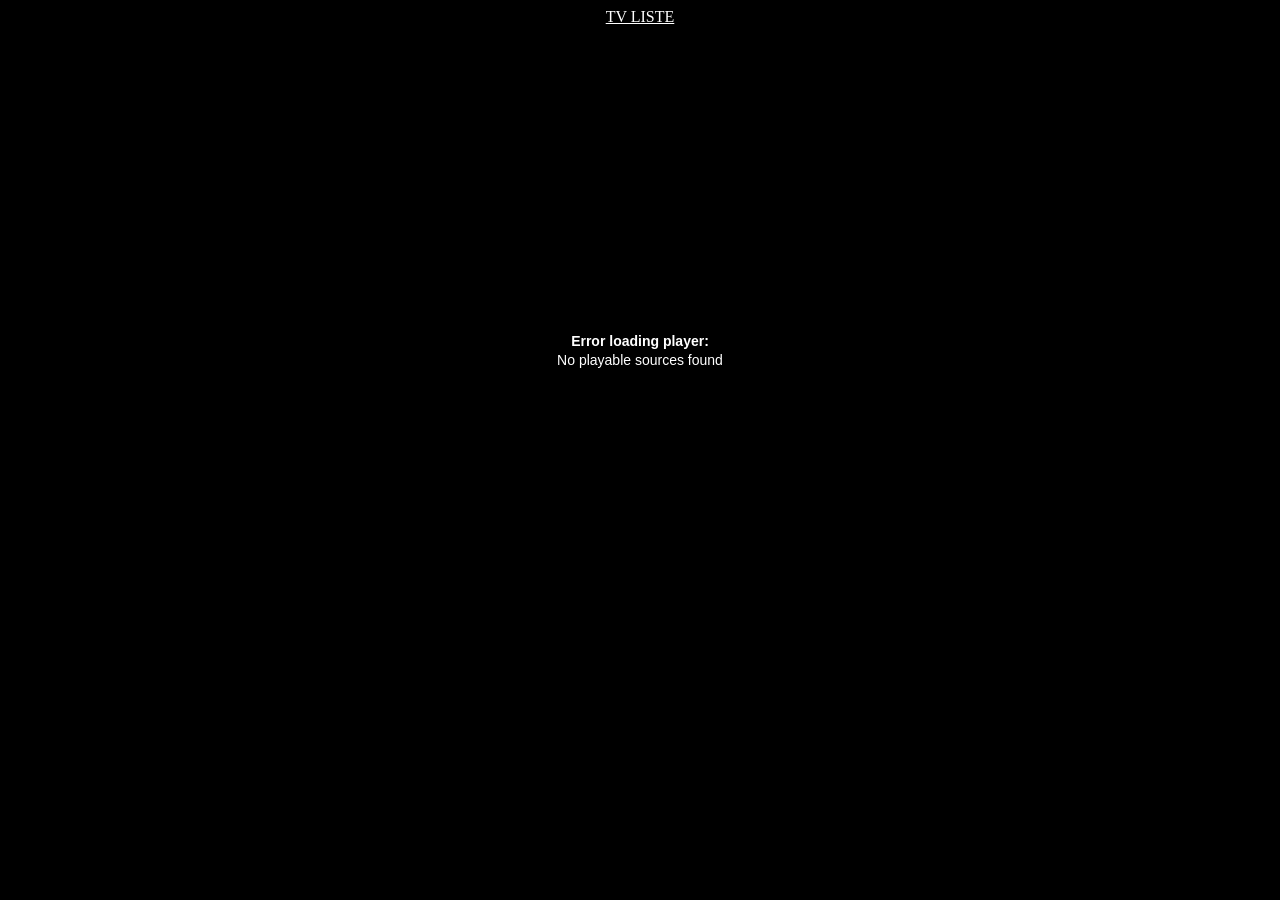
<file: web/trt1.html>
<center>
<meta charset="utf-8" />
<body bgcolor="black">
<title>TRT 1</title>
<p><a style="color: #FFFFFF;" title="TV LISTE" href="https://exfair.github.io/tv/web/">TV LISTE</a></p>
<script>
window.jwplayer=function(e){function t(n){if(r[n])return r[n].exports;var i=r[n]={i:n,l:!1,exports:{}};return e[n].call(i.exports,i,i.exports,t),i.l=!0,i.exports}var n=window.webpackJsonpjwplayer;window.webpackJsonpjwplayer=function(t,r,o){for(var a,u,c=0,s=[];c<t.length;c++)u=t[c],i[u]&&s.push(i[u][0]),i[u]=0;for(a in r)Object.prototype.hasOwnProperty.call(r,a)&&(e[a]=r[a]);for(n&&n(t,r,o);s.length;)s.shift()()};var r={},i={16:0};return t.e=function(e){function n(){u.onerror=u.onload=null,clearTimeout(c);var t=i[e];0!==t&&(t&&t[1](new Error("Loading chunk "+e+" failed.")),i[e]=void 0)}var r=i[e];if(0===r)return new Promise(function(e){e()});if(r)return r[2];var o=new Promise(function(t,n){r=i[e]=[t,n]});r[2]=o;var a=document.getElementsByTagName("head")[0],u=document.createElement("script");u.type="text/javascript",u.charset="utf-8",u.async=!0,u.timeout=35e3,t.nc&&u.setAttribute("nonce",t.nc),u.src=t.p+""+({0:"jwplayer.core.controls.polyfills.html5",1:"jwplayer.core.controls.html5",2:"jwplayer.core.controls.polyfills",3:"jwplayer.core.controls",4:"jwplayer.controls",5:"provider.shaka",6:"provider.hlsjs",7:"jwplayer.core",8:"provider.html5",9:"provider.flash",10:"polyfills.intersection-observer",11:"provider.cast",12:"jwplayer.vr",13:"vttparser",14:"provider.airplay",15:"polyfills.webvtt"}[e]||e)+".js";var c=setTimeout(n,35e3);return u.onerror=u.onload=n,a.appendChild(u),o},t.m=e,t.c=r,t.d=function(e,n,r){t.o(e,n)||Object.defineProperty(e,n,{configurable:!1,enumerable:!0,get:r})},t.n=function(e){var n=e&&e.__esModule?function(){return e.default}:function(){return e};return t.d(n,"a",n),n},t.o=function(e,t){return Object.prototype.hasOwnProperty.call(e,t)},t.p="",t.oe=function(e){throw console.error(e),e},t(t.s=55)}([function(e,t,n){"use strict";n.d(t,"a",function(){return P}),n.d(t,"b",function(){return S});var r=n(21),i={},o=Array.prototype,a=Object.prototype,u=Function.prototype,c=o.slice,s=o.concat,l=a.toString,f=a.hasOwnProperty,d=o.map,p=o.reduce,v=o.forEach,h=o.filter,m=o.every,g=o.some,y=o.indexOf,b=Array.isArray,w=Object.keys,j=u.bind,O=function e(t){return t instanceof e?t:this instanceof e?void 0:new e(t)},k=O.each=O.forEach=function(e,t,n){var r,o;if(null==e)return e;if(v&&e.forEach===v)e.forEach(t,n);else if(e.length===+e.length){for(r=0,o=e.length;r<o;r++)if(t.call(n,e[r],r,e)===i)return}else{var a=O.keys(e);for(r=0,o=a.length;r<o;r++)if(t.call(n,e[a[r]],a[r],e)===i)return}return e};O.map=O.collect=function(e,t,n){var r=[];return null==e?r:d&&e.map===d?e.map(t,n):(k(e,function(e,i,o){r.push(t.call(n,e,i,o))}),r)};O.reduce=O.foldl=O.inject=function(e,t,n,r){var i=arguments.length>2;if(null==e&&(e=[]),p&&e.reduce===p)return r&&(t=O.bind(t,r)),i?e.reduce(t,n):e.reduce(t);if(k(e,function(e,o,a){i?n=t.call(r,n,e,o,a):(n=e,i=!0)}),!i)throw new TypeError("Reduce of empty array with no initial value");return n},O.find=O.detect=function(e,t,n){var r;return C(e,function(e,i,o){if(t.call(n,e,i,o))return r=e,!0}),r},O.filter=O.select=function(e,t,n){var r=[];return null==e?r:h&&e.filter===h?e.filter(t,n):(k(e,function(e,i,o){t.call(n,e,i,o)&&r.push(e)}),r)},O.reject=function(e,t,n){return O.filter(e,function(e,r,i){return!t.call(n,e,r,i)},n)},O.compact=function(e){return O.filter(e,O.identity)},O.every=O.all=function(e,t,n){t||(t=O.identity);var r=!0;return null==e?r:m&&e.every===m?e.every(t,n):(k(e,function(e,o,a){if(!(r=r&&t.call(n,e,o,a)))return i}),!!r)};var C=O.some=O.any=function(e,t,n){t||(t=O.identity);var r=!1;return null==e?r:g&&e.some===g?e.some(t,n):(k(e,function(e,o,a){if(r||(r=t.call(n,e,o,a)))return i}),!!r)};O.size=function(e){return null==e?0:e.length===+e.length?e.length:O.keys(e).length},O.last=function(e,t,n){if(null!=e)return null==t||n?e[e.length-1]:c.call(e,Math.max(e.length-t,0))},O.after=function(e,t){return function(){if(--e<1)return t.apply(this,arguments)}},O.before=function(e,t){var n;return function(){return--e>0&&(n=t.apply(this,arguments)),e<=1&&(t=null),n}};var T=function(e){return null==e?O.identity:O.isFunction(e)?e:O.property(e)},E=function(e){return function(t,n,r){var i={};return n=T(n),k(t,function(o,a){var u=n.call(r,o,a,t);e(i,u,o)}),i}};O.groupBy=E(function(e,t,n){O.has(e,t)?e[t].push(n):e[t]=[n]}),O.indexBy=E(function(e,t,n){e[t]=n}),O.sortedIndex=function(e,t,n,r){n=T(n);for(var i=n.call(r,t),o=0,a=e.length;o<a;){var u=o+a>>>1;n.call(r,e[u])<i?o=u+1:a=u}return o},O.contains=O.include=function(e,t){return null!=e&&(e.length!==+e.length&&(e=O.values(e)),O.indexOf(e,t)>=0)},O.pluck=function(e,t){return O.map(e,O.property(t))},O.where=function(e,t){return O.filter(e,O.matches(t))},O.findWhere=function(e,t){return O.find(e,O.matches(t))},O.max=function(e,t,n){if(!t&&O.isArray(e)&&e[0]===+e[0]&&e.length<65535)return Math.max.apply(Math,e);var r=-1/0,i=-1/0;return k(e,function(e,o,a){var u=t?t.call(n,e,o,a):e;u>i&&(r=e,i=u)}),r},O.difference=function(e){var t=s.apply(o,c.call(arguments,1));return O.filter(e,function(e){return!O.contains(t,e)})},O.without=function(e){return O.difference(e,c.call(arguments,1))},O.indexOf=function(e,t,n){if(null==e)return-1;var r=0,i=e.length;if(n){if("number"!=typeof n)return r=O.sortedIndex(e,t),e[r]===t?r:-1;r=n<0?Math.max(0,i+n):n}if(y&&e.indexOf===y)return e.indexOf(t,n);for(;r<i;r++)if(e[r]===t)return r;return-1};var x=function(){};O.bind=function(e,t){var n,r;if(j&&e.bind===j)return j.apply(e,c.call(arguments,1));if(!O.isFunction(e))throw new TypeError;return n=c.call(arguments,2),r=function(){if(!(this instanceof r))return e.apply(t,n.concat(c.call(arguments)));x.prototype=e.prototype;var i=new x;x.prototype=null;var o=e.apply(i,n.concat(c.call(arguments)));return Object(o)===o?o:i}},O.partial=function(e){var t=c.call(arguments,1);return function(){for(var n=0,r=t.slice(),i=0,o=r.length;i<o;i++)r[i]===O&&(r[i]=arguments[n++]);for(;n<arguments.length;)r.push(arguments[n++]);return e.apply(this,r)}},O.once=O.partial(O.before,2),O.memoize=function(e,t){var n={};return t||(t=O.identity),function(){var r=t.apply(this,arguments);return O.has(n,r)?n[r]:n[r]=e.apply(this,arguments)}},O.delay=function(e,t){var n=c.call(arguments,2);return setTimeout(function(){return e.apply(null,n)},t)},O.defer=function(e){return O.delay.apply(O,[e,1].concat(c.call(arguments,1)))},O.throttle=function(e,t,n){var i,o,a,u=null,c=0;n||(n={});var s=function(){c=!1===n.leading?0:Object(r.a)(),u=null,a=e.apply(i,o),i=o=null};return function(){c||!1!==n.leading||(c=r.a);var l=t-(r.a-c);return i=this,o=arguments,l<=0?(clearTimeout(u),u=null,c=r.a,a=e.apply(i,o),i=o=null):u||!1===n.trailing||(u=setTimeout(s,l)),a}},O.keys=function(e){if(!O.isObject(e))return[];if(w)return w(e);var t=[];for(var n in e)O.has(e,n)&&t.push(n);return t},O.invert=function(e){for(var t={},n=O.keys(e),r=0,i=n.length;r<i;r++)t[e[n[r]]]=n[r];return t},O.defaults=function(e){return k(c.call(arguments,1),function(t){if(t)for(var n in t)void 0===e[n]&&(e[n]=t[n])}),e},O.extend=function(e){return k(c.call(arguments,1),function(t){if(t)for(var n in t)e[n]=t[n]}),e},O.pick=function(e){var t={},n=s.apply(o,c.call(arguments,1));return k(n,function(n){n in e&&(t[n]=e[n])}),t},O.omit=function(e){var t={},n=s.apply(o,c.call(arguments,1));for(var r in e)O.contains(n,r)||(t[r]=e[r]);return t},O.clone=function(e){return O.isObject(e)?O.isArray(e)?e.slice():O.extend({},e):e},O.isArray=b||function(e){return"[object Array]"==l.call(e)},O.isObject=function(e){return e===Object(e)},k(["Function","String","Number","Date","RegExp"],function(e){O["is"+e]=function(t){return l.call(t)=="[object "+e+"]"}}),O.isFunction=function(e){return"function"==typeof e},O.isFinite=function(e){return isFinite(e)&&!isNaN(parseFloat(e))};var P=O.isNaN=function(e){return O.isNumber(e)&&e!=+e};O.isBoolean=function(e){return!0===e||!1===e||"[object Boolean]"==l.call(e)},O.isNull=function(e){return null===e},O.isUndefined=function(e){return void 0===e},O.has=function(e,t){return f.call(e,t)},O.identity=function(e){return e},O.constant=function(e){return function(){return e}},O.property=function(e){return function(t){return t[e]}},O.propertyOf=function(e){return null==e?function(){}:function(t){return e[t]}},O.matches=function(e){return function(t){if(t===e)return!0;for(var n in e)if(e[n]!==t[n])return!1;return!0}},O.now=r.a,O.result=function(e,t){if(null!=e){var n=e[t];return O.isFunction(n)?n.call(e):n}};var S=O.isNumber;t.c=O},function(e,t,n){"use strict";n.d(t,"b",function(){return o});var r=n(56),i=window.Promise||(window.Promise=r.a),o=i.resolve();t.a=i},function(e,t,n){"use strict";function r(e){return e.replace(/^\s+|\s+$/g,"")}function i(e,t,n){for(e=""+e,n=n||"0";e.length<t;)e=n+e;return e}function o(e,t){for(var n=0;n<e.attributes.length;n++)if(e.attributes[n].name&&e.attributes[n].name.toLowerCase()===t.toLowerCase())return e.attributes[n].value.toString();return""}function a(e){return/[(,]format=m3u8-/i.test(e)?"m3u8":!!/[(,]format=mpd-/i.test(e)&&"mpd"}function u(e){if(!e||"rtmp"===e.substr(0,4))return"";var t=a(e);return t||(e=e.split("?")[0].split("#")[0],e.lastIndexOf(".")>-1?e.substr(e.lastIndexOf(".")+1,e.length).toLowerCase():void 0)}function c(e){var t=parseInt(e/3600),n=parseInt(e/60)%60,r=e%60;return i(t,2)+":"+i(n,2)+":"+i(r.toFixed(3),6)}function s(e,t){if(!e)return 0;if(p.c.isNumber(e)&&!p.c.isNaN(e))return e;e=e.replace(",",".");var n=e.split(":"),r=n.length,i=0;if("s"===e.slice(-1))i=parseFloat(e);else if("m"===e.slice(-1))i=60*parseFloat(e);else if("h"===e.slice(-1))i=3600*parseFloat(e);else if(r>1){var o=r-1;4===r&&(t&&(i=parseFloat(n[o])/t),o-=1),i+=parseFloat(n[o]),i+=60*parseFloat(n[o-1]),r>=3&&(i+=3600*parseFloat(n[o-2]))}else i=parseFloat(e);return p.c.isNaN(i)?0:i}function l(e,t,n){if(p.c.isString(e)&&"%"===e.slice(-1)){var r=parseFloat(e);return!t||isNaN(t)||isNaN(r)?null:t*r/100}return s(e,n)}function f(e,t){return p.c.map(e,function(e){return t+e})}function d(e,t){return p.c.map(e,function(e){return e+t})}t.h=r,t.d=i,t.i=o,t.a=u,t.b=c,t.f=s,t.c=l,t.e=f,t.g=d;var p=n(0)},,,function(e,t,n){"use strict";n.d(t,"_3",function(){return r}),n.d(t,"_6",function(){return i}),n.d(t,"_4",function(){return o}),n.d(t,"_8",function(){return a}),n.d(t,"_9",function(){return u}),n.d(t,"_5",function(){return c}),n.d(t,"_7",function(){return s}),n.d(t,"_10",function(){return l}),n.d(t,"n",function(){return f}),n.d(t,"p",function(){return d}),n.d(t,"o",function(){return p}),n.d(t,"i",function(){return v}),n.d(t,"l",function(){return h}),n.d(t,"_11",function(){return m}),n.d(t,"m",function(){return g}),n.d(t,"S",function(){return y}),n.d(t,"P",function(){return b}),n.d(t,"q",function(){return w}),n.d(t,"R",function(){return j}),n.d(t,"r",function(){return O}),n.d(t,"a",function(){return k}),n.d(t,"d",function(){return C}),n.d(t,"z",function(){return T}),n.d(t,"_0",function(){return E}),n.d(t,"J",function(){return x}),n.d(t,"w",function(){return P}),n.d(t,"v",function(){return S}),n.d(t,"y",function(){return _}),n.d(t,"k",function(){return N}),n.d(t,"V",function(){return L}),n.d(t,"h",function(){return M}),n.d(t,"A",function(){return A}),n.d(t,"B",function(){return I}),n.d(t,"G",function(){return F}),n.d(t,"H",function(){return R}),n.d(t,"K",function(){return B}),n.d(t,"_2",function(){return D}),n.d(t,"U",function(){return q}),n.d(t,"x",function(){return X}),n.d(t,"L",function(){return Q}),n.d(t,"I",function(){return z}),n.d(t,"M",function(){return V}),n.d(t,"O",function(){return W}),n.d(t,"F",function(){return H}),n.d(t,"E",function(){return U}),n.d(t,"C",function(){return $}),n.d(t,"D",function(){return J}),n.d(t,"N",function(){return K}),n.d(t,"j",function(){return Y}),n.d(t,"s",function(){return G}),n.d(t,"_1",function(){return Z}),n.d(t,"W",function(){return ee}),n.d(t,"X",function(){return te}),n.d(t,"b",function(){return ne}),n.d(t,"c",function(){return re}),n.d(t,"T",function(){return ie}),n.d(t,"u",function(){return oe}),n.d(t,"g",function(){return ae}),n.d(t,"f",function(){return ue}),n.d(t,"Y",function(){return ce}),n.d(t,"Z",function(){return se}),n.d(t,"_12",function(){return le}),n.d(t,"t",function(){return fe}),n.d(t,"e",function(){return de}),n.d(t,"Q",function(){return pe});var r="buffering",i="idle",o="complete",a="paused",u="playing",c="error",s="loading",l="stalled",f="drag",d="dragStart",p="dragEnd",v="click",h="doubleClick",m="tap",g="doubleTap",y="over",b="move",w="enter",j="out",O=c,k="adSkipped",C="autostartNotAllowed",T=o,E="ready",x="seek",P="beforePlay",S="beforeComplete",_="bufferFull",N="displayClick",L="playlistComplete",M="cast",A="mediaError",I="firstFrame",F="playAttempt",R="playAttemptFailed",B="seeked",D="setupError",q="state",X="bufferChange",Q="time",z="ratechange",V="mediaType",W="volume",H="mute",U="meta",$="levels",J="levelsChanged",K="visualQuality",Y="controls",G="fullscreen",Z="resize",ee="playlistItem",te="playlist",ne="audioTracks",re="audioTrackChanged",ie="playbackRateChanged",oe="logoClick",ae="captionsList",ue="captionsChanged",ce="providerChanged",se="providerFirstFrame",le="userAction",fe="instreamClick",de="breakpoint",pe="fullscreenchange"},function(e,t,n){"use strict";function r(e,t){var n=arguments.length>2&&void 0!==arguments[2]?arguments[2]:[];if(l.a.debug)return e.apply(t||this,n);try{return e.apply(t||this,n)}catch(t){return new i(e.name,t)}}function i(e,t){this.name=e,this.message=t.message||t.toString(),this.error=t}var o=n(16),a=n(11),u=n(12),c=n(2),s=n(22),l=n(15),f=n(0),d=n(30),p=n(25),v=n(26),h=n(52);n.d(t,"b",function(){return g});var m=Object.assign||function(e){for(var t=1;t<arguments.length;t++){var n=arguments[t];for(var r in n)Object.prototype.hasOwnProperty.call(n,r)&&(e[r]=n[r])}return e},g="function"==typeof console.log?console.log.bind(console):function(){},y=function(e,t,n){return Math.max(Math.min(e,n),t)},b=function(e,t){for(var n in e)Object.prototype.hasOwnProperty.call(e,n)&&t(n,e[n])},w=f.c.indexOf,j=function(){},O=m({},u,a,o,{addClass:p.a,hasClass:p.h,removeClass:p.j,replaceClass:p.k,toggleClass:p.m,classList:p.d,styleDimension:p.l,createElement:p.e,emptyElement:p.g,addStyleSheet:p.b,bounds:p.c,css:v.b,clearCss:v.a,style:v.d,transform:v.e,getRgba:v.c,ajax:h.a,crossdomain:h.b,tryCatch:r,Error:i,Timer:s.a,log:g,between:y,foreach:b,flashVersion:d.a,isIframe:d.m,indexOf:w,trim:c.h,pad:c.d,extension:c.a,hms:c.b,seconds:c.f,prefix:c.e,suffix:c.g,noop:j});t.a=O},function(e,t,n){"use strict";function r(e,t,n){if(!c(this,"on",e,[t,n])||!t)return this;var r=this._events||(this._events={});return(r[e]||(r[e]=[])).push({callback:t,context:n}),this}function i(e,t,n){if(!c(this,"once",e,[t,n])||!t)return this;var r=0,i=this,o=function n(){r++||(i.off(e,n),t.apply(this,arguments))};return o._callback=t,this.on(e,o,n)}function o(e,t,n){if(!this._events||!c(this,"off",e,[t,n]))return this;if(!e&&!t&&!n)return delete this._events,this;for(var r=e?[e]:Object.keys(this._events),i=0,o=r.length;i<o;i++){e=r[i];var a=this._events[e];if(a){var u=this._events[e]=[];if(t||n)for(var s=0,l=a.length;s<l;s++){var f=a[s];(t&&t!==f.callback&&t!==f.callback._callback||n&&n!==f.context)&&u.push(f)}u.length||delete this._events[e]}}return this}function a(e){if(!this._events)return this;var t=f.call(arguments,1);if(!c(this,"trigger",e,t))return this;var n=this._events[e],r=this._events.all;return n&&s(n,t,this),r&&s(r,arguments,this),this}function u(e){if(!this._events)return this;var t=f.call(arguments,1);if(!c(this,"trigger",e,t))return this;var n=this._events[e],r=this._events.all;return n&&s(n,t,this,e),r&&s(r,arguments,this,e),this}function c(e,t,n,r){if(!n)return!0;if("object"===(void 0===n?"undefined":l(n))){for(var i in n)Object.prototype.hasOwnProperty.call(n,i)&&e[t].apply(e,[i,n[i]].concat(r));return!1}if(d.test(n)){for(var o=n.split(d),a=0,u=o.length;a<u;a++)e[t].apply(e,[o[a]].concat(r));return!1}return!0}function s(e,t,n,r){for(var i=-1,o=e.length;++i<o;){var a=e[i];if(r)try{a.callback.apply(a.context||n,t)}catch(e){console.log('Error in "'+r+'" event handler:',e)}else a.callback.apply(a.context||n,t)}}t.c=r,t.d=i,t.b=o,t.e=a,t.f=u;var l="function"==typeof Symbol&&"symbol"==typeof Symbol.iterator?function(e){return typeof e}:function(e){return e&&"function"==typeof Symbol&&e.constructor===Symbol&&e!==Symbol.prototype?"symbol":typeof e},f=[].slice,d=/\s+/;t.a={on:r,once:i,off:o,trigger:a}},function(e,t,n){"use strict";function r(e,t){var n=void 0,r=void 0,i=void 0,o=void 0;return e.chrome?n=-1!==t.indexOf("Chrome")?t.substring(t.indexOf("Chrome")+7):t.substring(t.indexOf("CriOS")+6):e.safari?n=t.substring(t.indexOf("Version")+8):e.firefox?n=t.substring(t.indexOf("Firefox")+8):e.edge?n=t.substring(t.indexOf("Edge")+5):e.ie&&(-1!==t.indexOf("rv:")?n=t.substring(t.indexOf("rv:")+3):-1!==t.indexOf("MSIE")&&(n=t.substring(t.indexOf("MSIE")+5))),n&&(-1!==(o=n.indexOf(";"))&&(n=n.substring(0,o)),-1!==(o=n.indexOf(" "))&&(n=n.substring(0,o)),-1!==(o=n.indexOf(")"))&&(n=n.substring(0,o)),r=parseInt(n,10),i=parseInt(n.split(".")[1],10)),{version:n,major:r,minor:i}}function i(e,t){if(e&&e.length>t)return e[t]}function o(e,t){var n=void 0,r=void 0,o=void 0;if(e.windows)switch(n=i(/Windows(?: NT|)? ([._\d]+)/.exec(t),1)){case"6.1":n="7.0";break;case"6.2":n="8.0";break;case"6.3":n="8.1"}else e.android?n=i(/Android ([._\d]+)/.exec(t),1):e.iOS?n=i(/OS ([._\d]+)/.exec(t),1):e.mac&&(n=i(/Mac OS X (10[._\d]+)/.exec(t),1));if(n){r=parseInt(n,10);var a=n.split(/[._]/);a&&(o=parseInt(a[1],10))}return{version:n,major:r,minor:o}}function a(){var e=!1;try{var t=Object.defineProperty({},"passive",{get:function(){e=!0}});window.addEventListener("testPassive",null,t),window.removeEventListener("testPassive",null,t)}catch(e){}return e}Object.defineProperty(t,"__esModule",{value:!0});var u=n(30),c=n(0);n.d(t,"Browser",function(){return f}),n.d(t,"OS",function(){return d}),n.d(t,"Features",function(){return p});var s=c.c.memoize,l=navigator.userAgent,f={},d={},p={},v=function(){return l.indexOf("Windows")>-1};Object.defineProperties(f,{androidNative:{get:s(u.c),enumerable:!0},chrome:{get:s(u.d),enumerable:!0},edge:{get:s(u.e),enumerable:!0},facebook:{get:s(u.g),enumerable:!0},firefox:{get:s(u.f),enumerable:!0},ie:{get:s(u.i),enumerable:!0},msie:{get:s(u.n),enumerable:!0},safari:{get:s(u.q),enumerable:!0},version:{get:s(r.bind(this,f,l)),enumerable:!0}}),Object.defineProperties(d,{android:{get:s(u.b),enumerable:!0},iOS:{get:s(u.j),enumerable:!0},mobile:{get:s(u.o),enumerable:!0},mac:{get:s(u.p),enumerable:!0},iPad:{get:s(u.k),enumerable:!0},iPhone:{get:s(u.l),enumerable:!0},windows:{get:s(v),enumerable:!0},version:{get:s(o.bind(this,d,l)),enumerable:!0}}),Object.defineProperties(p,{flash:{get:s(u.h),enumerable:!0},flashVersion:{get:s(u.a),enumerable:!0},iframe:{get:s(u.m),enumerable:!0},passiveEvents:{get:s(a),enumerable:!0},backgroundLoading:{get:s(function(){return!(d.iOS||f.safari)}),enumerable:!0}})},function(e,t,n){"use strict";function r(e){return b||(b=o(e)),b}function i(){throw new Error("Network error")}function o(e){var t=e.get("controls"),n=a(),r=u(e,"html5");return t&&n&&r?c():t&&r?s():t&&n?l():t?f():d()}function a(){var e=window.IntersectionObserverEntry;return!(e&&"IntersectionObserver"in window&&"intersectionRatio"in e.prototype)}function u(e,t){var n=e.get("playlist");if(Array.isArray(n)&&n.length)for(var r=Object(v.a)(n[0]).sources,i=0;i<r.length;i++)for(var o=r[i],a=e.getProviders(),u=0;u<h.a.length;u++){var c=h.a[u];if(a.providerSupports(c,o))return c.name===t}return!1}function c(){return w.html5=!0,n.e(0).then(function(e){n(10);var t=n(4).default;return g.b.controls=n(3).default,Object(m.a)(n(116).default),t}.bind(null,n)).catch(i)}function s(){return w.html5=!0,n.e(1).then(function(e){var t=n(4).default;return g.b.controls=n(3).default,Object(m.a)(n(116).default),t}.bind(null,n)).catch(i)}function l(){return n.e(2).then(function(e){n(10);var t=n(4).default;return g.b.controls=n(3).default,t}.bind(null,n)).catch(i)}function f(){return n.e(3).then(function(e){var t=n(4).default;return g.b.controls=n(3).default,t}.bind(null,n)).catch(i)}function d(){return p().then(function(){return n.e(7).then(function(e){return n(4).default}.bind(null,n)).catch(i)})}function p(){return a()?n.e(10).then(function(e){return n(10)}.bind(null,n)).catch(i):y.b}n.d(t,"a",function(){return w}),t.c=r,t.b=i;var v=n(23),h=n(17),m=n(18),g=n(48),y=n(1),b=null,w={}},,function(e,t,n){"use strict";function r(e){switch(void 0===e?"undefined":c(e)){case"string":return e.length>0;case"object":return null!==e;case"undefined":return!1;default:return!0}}function i(){return"https:"===window.location.protocol}function o(e,t){return 0===e.indexOf("rtmp:")||"rtmp"===t}function a(e,t){return"youtube"===t||/^(http|\/\/).*(youtube\.com|youtu\.be)\/.+/.test(e)}function u(e){if(null===e)return"null";var t=void 0===e?"undefined":c(e);return"object"===t&&Array.isArray(e)?"array":t}Object.defineProperty(t,"__esModule",{value:!0}),t.exists=r,t.isHTTPS=i,t.isRtmp=o,t.isYouTube=a,t.typeOf=u;var c="function"==typeof Symbol&&"symbol"==typeof Symbol.iterator?function(e){return typeof e}:function(e){return e&&"function"==typeof Symbol&&e.constructor===Symbol&&e!==Symbol.prototype?"symbol":typeof e}},function(e,t,n){"use strict";function r(e,t){if(Object(l.exists)(t)||(t=document.location.href),Object(l.exists)(e)){if(i(e))return e;var n=t.substring(0,t.indexOf("://")+3),r=t.substring(n.length,t.indexOf("/",n.length+1)),o=void 0;if(0===e.indexOf("/"))o=e.split("/");else{var a=t.split("?")[0];a=a.substring(n.length+r.length+1,a.lastIndexOf("/")),o=a.split("/").concat(e.split("/"))}for(var u=[],c=0;c<o.length;c++)o[c]&&Object(l.exists)(o[c])&&"."!==o[c]&&(".."===o[c]?u.pop():u.push(o[c]));return n+r+"/"+u.join("/")}}function i(e){return/^(?:(?:https?|file):)?\/\//.test(e)}function o(e){return f.c.some(e,function(e){return"parsererror"===e.nodeName})}function a(e){var t=null;try{"DOMParser"in window?(t=(new window.DOMParser).parseFromString(e,"text/xml"),(o(t.childNodes)||t.childNodes&&o(t.childNodes[0].childNodes))&&(t=null)):(t=new window.ActiveXObject("Microsoft.XMLDOM"),t.async="false",t.loadXML(e))}catch(e){}return t}function u(e){if(void 0===e)return null;if("string"==typeof e&&e.length<6){var t=e.toLowerCase();if("true"===t)return!0;if("false"===t)return!1;if(!isNaN(Number(e))&&!isNaN(parseFloat(e)))return Number(e)}return e}function c(e){return"string"==typeof e?""===e?0:e.lastIndexOf("%")>-1?e:parseInt(e.replace("px",""),10):e}function s(e,t){if(e<=0&&!t||f.c.isNaN(parseInt(e)))return"00:00";var n=e<0?"-":"";e=Math.abs(e);var r=Math.floor(e/3600),i=Math.floor((e-3600*r)/60),o=Math.floor(e%60);return n+(r?r+":":"")+(i<10?"0":"")+i+":"+(o<10?"0":"")+o}Object.defineProperty(t,"__esModule",{value:!0}),t.getAbsolutePath=r,t.isAbsolutePath=i,t.parseXML=a,t.serialize=u,t.parseDimension=c,t.timeFormat=s;var l=n(11),f=n(0)},function(e,t,n){"use strict";function r(e){var t="";return e&&(e.localName?t=e.localName:e.baseName&&(t=e.baseName)),t}function i(e){var t="";return e&&(e.textContent?t=Object(u.h)(e.textContent):e.text&&(t=Object(u.h)(e.text))),t}function o(e,t){return e.childNodes[t]}function a(e){return e.childNodes?e.childNodes.length:0}t.b=r,t.d=i,t.a=o,t.c=a;var u=n(2)},function(e,t,n){"use strict";function r(e){var t={setup:[i,o,a,u,c,l,f,d,s],drm:[c,l,f,d],ads:[l,f,d,s,c],jwpsrv:[i,o,a,u,c,l,d,s],discovery:[l,c,d,f]};return function(n){return t[n]&&t[n].indexOf(e)>-1}}t.a=r;var i="free",o="starter",a="business",u="premium",c="enterprise",s="platinum",l="ads",f="unlimited",d="trial"},function(e,t,n){"use strict";t.a={debug:!1}},function(e,t,n){"use strict";Object.defineProperty(t,"__esModule",{value:!0}),n.d(t,"getScriptPath",function(){return i}),n.d(t,"repo",function(){return o}),n.d(t,"versionCheck",function(){return a}),n.d(t,"loadFrom",function(){return u});var r=n(20),i=function(e){for(var t=document.getElementsByTagName("script"),n=0;n<t.length;n++){var r=t[n].src;if(r){var i=r.lastIndexOf("/"+e);if(i>=0)return r.substr(0,i+1)}}return""},o=function(){var e="//ssl.p.jwpcdn.com/player/v/8.2.0/";return("file:"===window.location.protocol?"https:":"")+e},a=function(e){var t=("0"+e).split(/\W/),n=r.a.split(/\W/),i=parseFloat(t[0]),o=parseFloat(n[0]);return!(i>o)&&!(i===o&&parseFloat("0"+t[1])>parseFloat(n[1]))},u=function(){return o()}},function(e,t,n){"use strict";function r(){return!!window.MediaSource&&!!window.MediaSource.isTypeSupported&&window.MediaSource.isTypeSupported('video/mp4;codecs="avc1.4d400d,mp4a.40.2"')}function i(e){if(e.drm&&!Object(l.a)(e.drm))return!1;var t=window.MediaSource;if(!window.HTMLVideoElement||!t)return!1;var n=!0;return e.mediaTypes&&(n=c.c.all(e.mediaTypes,function(e){return t.isTypeSupported(e)})),n&&("dash"===e.type||"mpd"===e.type||(e.file||"").indexOf("mpd-time-csf")>-1)}var o=n(46),a=n(8),u=n(14),c=n(0),s=n(11),l=n(29),f=c.c.find(o.a,c.c.matches({name:"html5"})),d=f.supports;f.supports=function(e,t){var n=d.apply(this,arguments);if(n&&e.drm&&"hls"===e.type){var r=Object(u.a)(t),i=r("drm");if(i&&e.drm.fairplay){var o=window.WebKitMediaKeys;return o&&o.isTypeSupported&&o.isTypeSupported("com.apple.fps.1_0","video/mp4")}return i}return n},o.a.push({name:"shaka",supports:i}),o.a.splice(0,0,{name:"hlsjs",supports:function(e){if(e.drm)return!1;var t=a.Browser.chrome||a.Browser.firefox||a.Browser.edge||a.Browser.ie&&11===a.Browser.version.major,n=a.OS.android&&!!e.hlsjsdefault,i=!a.OS.iOS&&a.Browser.safari&&!!e.safarihlsjs,o=r()&&(t||n||i),u=e.file.indexOf(".m3u8")>-1,c="hls"===e.type||"m3u8"===e.type;return o&&(u||c)}}),o.a.push({name:"flash",supports:function(e){if(!a.Features.flash||e.drm)return!1;var t=e.type;return"hls"===t||"m3u8"===t||!Object(s.isRtmp)(e.file,t)&&["flv","f4v","mov","m4a","m4v","mp4","aac","f4a","mp3","mpeg","smil"].indexOf(t)>-1}}),t.a=o.a},function(e,t,n){"use strict";function r(e){var t=e.getName().name;if(!i.a[t]){if(!u.c.find(o.a,u.c.matches({name:t}))){if(!u.c.isFunction(e.supports))throw new Error("Tried to register a provider with an invalid object");o.a.unshift({name:t,supports:e.supports})}u.c.defaults(e.prototype,a.a),i.a[t]=e}}t.a=r;var i=n(33),o=n(17),a=n(45),u=n(0)},function(e,t,n){"use strict";function r(e,t,n){var r=e.name,i=document.createElement("div");i.id=n.id+"_"+r,i.className="jw-plugin jw-reset";var o=s({},t),a=e.getNewInstance(n,o,i);n.addPlugin(r,a)}function i(e){switch(y(e)){case m:return e;case g:return Object(p.getAbsolutePath)(e,window.location.href)}}function o(e){return x[e]=new f,x[e]}function a(e,t){var n=e.get("id"),r=e.get("plugins");window.jwplayerPluginJsonp=P;var i=o(n);return i.load(t,E,r).then(function(e){i===x[n]&&(e&&e.forEach(function(e){e instanceof Error&&Object(j.b)(e.message)}),delete window.jwplayerPluginJsonp)})}var u=n(1),c="function"==typeof Symbol&&"symbol"==typeof Symbol.iterator?function(e){return typeof e}:function(e){return e&&"function"==typeof Symbol&&e.constructor===Symbol&&e!==Symbol.prototype?"symbol":typeof e},s=Object.assign||function(e){for(var t=1;t<arguments.length;t++){var n=arguments[t];for(var r in n)Object.prototype.hasOwnProperty.call(n,r)&&(e[r]=n[r])}return e},l=function(){this.load=function(e,t,n){return n&&"object"===(void 0===n?"undefined":c(n))?u.a.all(Object.keys(n).filter(function(e){return e}).map(function(i){var o=t.addPlugin(i,!0),a=n[i];return o.load().then(function(){r(o,a,e)}).catch(function(e){return e instanceof Error?e:new Error("Error in "+i+' "'+e+'"')})})):u.b}},f=l,d=n(24),p=n(12),v=n(2),h=Object.assign||function(e){for(var t=1;t<arguments.length;t++){var n=arguments[t];for(var r in n)Object.prototype.hasOwnProperty.call(n,r)&&(e[r]=n[r])}return e},m=0,g=1,y=function(e){if("string"==typeof e){e=e.split("?")[0];var t=e.indexOf("://");if(t>0)return m;var n=e.indexOf("/"),r=Object(v.a)(e);return!(t<0&&n<0)||r&&isNaN(r)?g:2}},b=function(e){this.url=e};h(b.prototype,{load:function(){if(2===y(this.url))return u.b;var e=new d.a(i(this.url));return this.loader=e,e.load()},registerPlugin:function(e,t,n){this.name=e,this.target=t,this.js=n},getNewInstance:function(e,t,n){var r=this.js,i=new r(e,t,n);return i.addToPlayer=function(){var t=e.getContainer().querySelector(".jw-overlays");t&&(n.left=t.style.left,n.top=t.style.top,t.appendChild(n),i.displayArea=t)},i.resizeHandler=function(){var e=i.displayArea;e&&i.resize(e.clientWidth,e.clientHeight)},i}});var w=b,j=n(6),O={},k=function(e){return e.replace(/^(.*\/)?([^-]*)-?.*\.(js)$/,"$2")},C=function(){this.addPlugin=function(e,t){var n=k(e),r=O[n];return r?t&&r.url!==e&&Object(j.b)('JW Plugin "'+n+'" already loaded from "'+r.url+'". Ignoring "'+e+'."'):(r=new w(e),O[n]=r),r},this.getPlugins=function(){return O}},T=C;n.d(t,"b",function(){return P}),t.a=a;var E=new T,x={},P=function(e,t,n){var r=E.addPlugin(e);r.js||r.registerPlugin(e,t,n)}},function(e,t,n){"use strict";n.d(t,"a",function(){return r});var r="8.2.0+commercial_v8-2-0.251.commercial.cdc12c5.hlsjs..jwplayer.f5e22c2.dai.ccc6c77.freewheel.29771b0.googima.f42cc17.vast.1ba6186.analytics.abc087d.gapro.f664e4e.related.a6a8ec0"},function(e,t,n){"use strict";n.d(t,"a",function(){return r});var r=Date.now||function(){return(new Date).getTime()}},function(e,t,n){"use strict";function r(){return a+o.now()}var i=n(21),o=window.performance||{timing:{}},a=o.timing.navigationStart||Object(i.a)();"now"in o||(o.now=function(){return Object(i.a)()-a});var u=Object.assign||function(e){for(var t=1;t<arguments.length;t++){var n=arguments[t];for(var r in n)Object.prototype.hasOwnProperty.call(n,r)&&(e[r]=n[r])}return e},c=function(){var e={},t={},n={},i={};return{start:function(t){e[t]=r(),n[t]=n[t]+1||1},end:function(n){if(e[n]){var i=r(),o=i-e[n];delete e[n],t[n]=t[n]+o||o}},dump:function(){var o=u({},t);for(var a in e)if(Object.prototype.hasOwnProperty.call(e,a)){var c=r(),s=c-e[a];o[a]=o[a]+s||s}return{counts:u({},n),sums:o,events:u({},i)}},tick:function(e){i[e]=r()},clear:function(e){delete i[e]},between:function(e,t){return i[t]&&i[e]?i[t]-i[e]:null}}};t.a=c},function(e,t,n){"use strict";var r=n(36),i=Object.assign||function(e){for(var t=1;t<arguments.length;t++){var n=arguments[t];for(var r in n)Object.prototype.hasOwnProperty.call(n,r)&&(e[r]=n[r])}return e},o=function(e){if(e&&e.file)return i({},{kind:"captions",default:!1},e)},a=o,u=Object.assign||function(e){for(var t=1;t<arguments.length;t++){var n=arguments[t];for(var r in n)Object.prototype.hasOwnProperty.call(n,r)&&(e[r]=n[r])}return e},c=Array.isArray,s=function(e){e=e||{},c(e.tracks)||delete e.tracks;var t=u({},{sources:[],tracks:[],minDvrWindow:120},e);t.sources!==Object(t.sources)||c(t.sources)||(t.sources=[Object(r.a)(t.sources)]),c(t.sources)&&0!==t.sources.length||(e.levels?t.sources=e.levels:t.sources=[Object(r.a)(e)]);for(var n=0;n<t.sources.length;n++){var i=t.sources[n];if(i){var o=i.default;i.default=!!o&&"true"===o.toString(),t.sources[n].label||(t.sources[n].label=n.toString()),t.sources[n]=Object(r.a)(t.sources[n])}}return t.sources=t.sources.filter(function(e){return!!e}),c(t.tracks)||(t.tracks=[]),c(t.captions)&&(t.tracks=t.tracks.concat(t.captions),delete t.captions),t.tracks=t.tracks.map(a).filter(function(e){return!!e}),t};t.a=s},function(e,t,n){"use strict";function r(e){var t=document.createElement("link");return t.type="text/css",t.rel="stylesheet",t.href=e,t}function i(e){var t=document.createElement("script");return t.type="text/javascript",t.charset="utf-8",t.async=!0,t.timeout=l,t.src=e,t}var o=n(7),a=n(5),u=n(1),c=Object.assign||function(e){for(var t=1;t<arguments.length;t++){var n=arguments[t];for(var r in n)Object.prototype.hasOwnProperty.call(n,r)&&(e[r]=n[r])}return e},s={},l=15e3,f=2,d=3,p=function(e,t){function n(e){p=f,c.trigger(a.r,e).off()}function o(e){p=d,c.trigger(a._4,e).off()}var c=this,p=0;this.getStatus=function(){return p},this.load=function(){var a=s[e];return 0!==p?a:(a&&a.then(o).catch(n),p=1,a=new u.a(function(a,u){var c=t?r:i,s=c(e),f=function(){s.onerror=s.onload=null,clearTimeout(p)},d=function(e){f(),n(e),u(e)},p=setTimeout(function(){d(new Error("Network timeout "+e))},l);s.onerror=function(){d(new Error("Failed to load "+e))},s.onload=function(e){f(),o(e),a(e)};var v=document.getElementsByTagName("head")[0]||document.documentElement;v.insertBefore(s,v.firstChild)}),s[e]=a,a)}};c(p.prototype,o.a),t.a=p},function(e,t,n){"use strict";function r(e,t){return e.classList.contains(t)}function i(e){var t=document.createElement("div");return t.innerHTML=e,t.firstChild}function o(e){return e+(e.toString().indexOf("%")>0?"":"px")}function a(e){return b.c.isString(e.className)?e.className.split(" "):[]}function u(e,t){t=Object(y.h)(t),e.className!==t&&(e.className=t)}function c(e){return e.classList?e.classList:a(e)}function s(e,t){var n=a(e),r=b.c.isArray(t)?t:t.split(" ");b.c.each(r,function(e){b.c.contains(n,e)||n.push(e)}),u(e,n.join(" "))}function l(e,t){var n=a(e),r=b.c.isArray(t)?t:t.split(" ");u(e,b.c.difference(n,r).join(" "))}function f(e,t,n){var r=e.className||"";t.test(r)?r=r.replace(t,n):n&&(r+=" "+n),u(e,r)}function d(e,t,n){var i=r(e,t);(n=b.c.isBoolean(n)?n:!i)!==i&&(n?s(e,t):l(e,t))}function p(e){for(;e.firstChild;)e.removeChild(e.firstChild)}function v(e){var t=document.createElement("link");t.rel="stylesheet",t.href=e,document.getElementsByTagName("head")[0].appendChild(t)}function h(e){e&&p(e)}function m(e){var t={left:0,right:0,width:0,height:0,top:0,bottom:0};if(!e||!document.body.contains(e))return t;var n=e.getBoundingClientRect(),r=window.pageYOffset,i=window.pageXOffset;return n.width||n.height||n.left||n.top?(t.left=n.left+i,t.right=n.right+i,t.top=n.top+r,t.bottom=n.bottom+r,t.width=n.right-n.left,t.height=n.bottom-n.top,t):t}function g(e,t){e.insertBefore(t,e.firstChild)}t.h=r,t.e=i,t.l=o,t.d=c,t.a=s,t.j=l,t.k=f,t.m=d,t.g=p,t.b=v,t.f=h,t.c=m,t.i=g;var y=n(2),b=n(0)},function(e,t,n){"use strict";function r(e,t,n,r){n=n||"all-players";var o="";if("object"===(void 0===t?"undefined":d(t))){var a=document.createElement("div");i(a,t);var u=a.style.cssText;r&&u&&(u=u.replace(/;/g," !important;")),o="{"+u+"}"}else"string"==typeof t&&(o=t);if(""===o||"{}"===o)return void f.a.clear(n,e);f.a.style([[e,e+o]],n)}function i(e,t){if(void 0!==e&&null!==e){void 0===e.length&&(e=[e]);var n,r={};for(n in t)Object.prototype.hasOwnProperty.call(t,n)&&(r[n]=a(n,t[n]));for(var i=0;i<e.length;i++){var u,c=e[i];if(void 0!==c&&null!==c)for(n in r)Object.prototype.hasOwnProperty.call(r,n)&&(u=o(n),c.style[u]!==r[n]&&(c.style[u]=r[n]))}}}function o(e){e=e.split("-");for(var t=1;t<e.length;t++)e[t]=e[t].charAt(0).toUpperCase()+e[t].slice(1);return e.join("")}function a(e,t){return""===t||void 0===t||null===t?"":"string"==typeof t&&isNaN(t)?/png|gif|jpe?g/i.test(t)&&t.indexOf("url")<0?"url("+t+")":t:0===t||"z-index"===e||"opacity"===e?""+t:/color/i.test(e)?"#"+Object(s.d)(t.toString(16).replace(/^0x/i,""),6):Math.ceil(t)+"px"}function u(e,t){i(e,{transform:t,webkitTransform:t,msTransform:t,mozTransform:t,oTransform:t})}function c(e,t){var n="rgb",r=void 0!==t&&100!==t;if(r&&(n+="a"),!v){var i=document.createElement("canvas");i.height=1,i.width=1,v=i.getContext("2d")}e?isNaN(parseInt(e,16))||(e="#"+e):e="#000000",v.clearRect(0,0,1,1),v.fillStyle=e,v.fillRect(0,0,1,1);var o=v.getImageData(0,0,1,1).data;return n+="("+o[0]+", "+o[1]+", "+o[2],r&&(n+=", "+t/100),n+")"}n.d(t,"a",function(){return p}),t.b=r,t.d=i,t.e=u,t.c=c;var s=n(2),l=n(39),f=n.n(l),d="function"==typeof Symbol&&"symbol"==typeof Symbol.iterator?function(e){return typeof e}:function(e){return e&&"function"==typeof Symbol&&e.constructor===Symbol&&e!==Symbol.prototype?"symbol":typeof e},p=f.a.clear,v=void 0},function(e,t,n){"use strict";var r=[];t.a=r},function(e,t,n){"use strict";function r(e){this.config=e||{}}var i=n(17),o=n(18),a=n(33),u=n(9),c=n(1),s=Object.assign||function(e){for(var t=1;t<arguments.length;t++){var n=arguments[t];for(var r in n)Object.prototype.hasOwnProperty.call(n,r)&&(e[r]=n[r])}return e},l={html5:function(){return n.e(8).then(function(e){var t=n(116).default;return Object(o.a)(t),t}.bind(null,n)).catch(u.b)}};s(r.prototype,{load:function(e){var t=l[e],n=function(){return c.a.reject(new Error("Failed to load media"))};return t?t().then(function(){var t=a.a[e];return t||n()}):n()},providerSupports:function(e,t){return e.supports(t)},choose:function(e){if(e===Object(e))for(var t=i.a.length,n=0;n<t;n++){var r=i.a[n];if(this.providerSupports(r,e)){var o=t-n-1;return{priority:o,name:r.name,type:e.type,providerToCheck:r,provider:a.a[r.name]}}}return{}}});var f=r,d=Object.assign||function(e){for(var t=1;t<arguments.length;t++){var n=arguments[t];for(var r in n)Object.prototype.hasOwnProperty.call(n,r)&&(e[r]=n[r])}return e},p=void 0;d(l,{shaka:function(){return n.e(5).then(function(e){var t=n(124).default;return Object(o.a)(t),t}.bind(null,n)).catch(u.b)},hlsjs:function(){return n.e(6).then(function(e){var t=n(125).default;return t.setEdition&&t.setEdition(p),Object(o.a)(t),t}.bind(null,n)).catch(u.b)},flash:function(){return n.e(9).then(function(e){var t=n(126).default;return Object(o.a)(t),t}.bind(null,n)).catch(u.b)}}),f.prototype.providerSupports=function(e,t){return p=this.config.edition,e.supports(t,p)};t.a=f},function(e,t,n){"use strict";function r(e){return e.some(function(e){return!!e.drm||e.sources.some(function(e){return!!e.drm})})}function i(e){return new l.a(function(t,n){var r=void 0;try{r=new window.MSMediaKeys(e)}catch(e){return void n(e)}t(r)})}function o(e){if(v)return v;if(a()&&Object(s.a)(e)("drm")){var t=i;return navigator.requestMediaKeySystemAccess&&(t=navigator.requestMediaKeySystemAccess.bind(navigator)),f.forEach(function(e){var n=t(e.keyName,[{initDataTypes:["cenc"],videoCapabilities:[{contentType:'video/mp4;codecs="avc1.4d401e"'}],audioCapabilities:[{contentType:'audio/mp4;codecs="mp4a.40.2"'}]}]).then(function(){p[e.configName]=!0}).catch(function(){p[e.configName]=!1});d.push(n)}),v=l.a.all(d)}return l.b}function a(){return!!navigator.requestMediaKeySystemAccess&&!!MediaKeySystemAccess.prototype.getConfiguration||!!window.MSMediaKeys}function u(e){return p[e]}function c(e){if(v)return Object.keys(e).some(function(e){return u(e)})}t.b=r,t.d=o,t.c=u,t.a=c;var s=n(14),l=n(1),f=[{configName:"clearkey",keyName:"org.w3.clearkey"},{configName:"widevine",keyName:"com.widevine.alpha"},{configName:"playready",keyName:"com.microsoft.playready"}],d=[],p={},v=void 0},function(e,t,n){"use strict";function r(e){return null!==g.match(e)}function i(e){return function(){return r(e)}}function o(){var e=m();return!!(e&&e>=18)}function a(){return r(/\sEdge\/\d+/i)}function u(){return r(/msie/i)}function c(){return r(/\s(?:Chrome|CriOS)\//i)&&!a()&&!r(/UCBrowser/i)}function s(){return a()||b()||u()}function l(){return r(/safari/i)&&!r(/(?:Chrome|CriOS|chromium|android|phantom)/i)}function f(){return r(/iP(hone|ad|od)/i)}function d(){return!(r(/chrome\/[123456789]/i)&&!r(/chrome\/18/i)&&!y())&&p()}function p(){return r(/Android/i)&&!r(/Windows Phone/i)}function v(){return f()||p()||r(/Windows Phone/i)}function h(){try{return window.self!==window.top}catch(e){return!0}}function m(){if(p())return 0;var e,t=navigator.plugins;if(t&&(e=t["Shockwave Flash"])&&e.description)return parseFloat(e.description.replace(/\D+(\d+\.?\d*).*/,"$1"));if(void 0!==window.ActiveXObject){try{if(e=new window.ActiveXObject("ShockwaveFlash.ShockwaveFlash"))return parseFloat(e.GetVariable("$version").split(" ")[1].replace(/\s*,\s*/,"."))}catch(e){return 0}return e}return 0}t.h=o,n.d(t,"f",function(){return y}),n.d(t,"l",function(){return w}),n.d(t,"k",function(){return j}),n.d(t,"p",function(){return O}),n.d(t,"g",function(){return k}),t.e=a,t.n=u,t.d=c,t.i=s,t.q=l,t.j=f,t.c=d,t.b=p,t.o=v,t.m=h,t.a=m;var g=navigator.userAgent,y=i(/gecko\//i),b=i(/trident\/.+rv:\s*11/i),w=i(/iP(hone|od)/i),j=i(/iPad/i),O=i(/Macintosh/i),k=i(/FBAV/i)},function(e,t,n){"use strict";n.d(t,"a",function(){return r});var r=window.atob},function(e,t,n){"use strict";var r=document.createElement("video");t.a=r},function(e,t,n){"use strict";var r={};t.a=r},function(e,t,n){"use strict";var r=n(35),i=n(14),o=n(31),a="invalid",u=function(e){var t=void 0,n=void 0,u=void 0;this.edition=function(){return u&&u.getTime()<(new Date).getTime()?a:t},this.token=function(){return n},this.expiration=function(){return u},function(e,c){try{var s=Object(r.a)(e,Object(o.a)(c)),l=s.split("/");"pro"===(t=l[0])&&(t="premium");var f=Object(i.a)(t);if(l.length>2&&f("setup")){n=l[1];var d=parseInt(l[2]);d>0&&(u=new Date,u.setTime(d))}else t=a}catch(e){t=a}}(e||"","NDh2aU1Cb0NHRG5hcDFRZQ==")};t.a=u},function(e,t,n){"use strict";function r(e){return unescape(encodeURIComponent(e))}function i(e){try{return decodeURIComponent(escape(e))}catch(t){return e}}function o(e){for(var t=new Array(Math.ceil(e.length/4)),n=0;n<t.length;n++)t[n]=e.charCodeAt(4*n)+(e.charCodeAt(4*n+1)<<8)+(e.charCodeAt(4*n+2)<<16)+(e.charCodeAt(4*n+3)<<24);return t}function a(e){for(var t=new Array(e.length),n=0;n<e.length;n++)t[n]=String.fromCharCode(255&e[n],e[n]>>>8&255,e[n]>>>16&255,e[n]>>>24&255);return t.join("")}function u(e,t){if(e=String(e),t=String(t),0===e.length)return"";for(var n=o(Object(c.a)(e)),u=o(r(t).slice(0,16)),s=n.length,l=n[s-1],f=n[0],d=void 0,p=void 0,v=2654435769*Math.floor(6+52/s);v;){p=v>>>2&3;for(var h=s-1;h>=0;h--)l=n[h>0?h-1:s-1],d=(l>>>5^f<<2)+(f>>>3^l<<4)^(v^f)+(u[3&h^p]^l),f=n[h]-=d;v-=2654435769}return i(a(n).replace(/\0+$/,""))}t.a=u;var c=n(31)},function(e,t,n){"use strict";var r=n(11),i=n(2),o=Object.assign||function(e){for(var t=1;t<arguments.length;t++){var n=arguments[t];for(var r in n)Object.prototype.hasOwnProperty.call(n,r)&&(e[r]=n[r])}return e},a=function(e){if(e&&e.file){var t=o({},{default:!1},e);t.file=Object(i.h)(""+t.file);var n=/^[^\/]+\/(?:x-)?([^\/]+)$/;if(n.test(t.type)&&(t.mimeType=t.type,t.type=t.type.replace(n,"$1")),Object(r.isYouTube)(t.file)?t.type="youtube":Object(r.isRtmp)(t.file)?t.type="rtmp":t.type||(t.type=Object(i.a)(t.file)),t.type){switch(t.type){case"m3u8":case"vnd.apple.mpegurl":t.type="hls";break;case"dash+xml":t.type="dash";break;case"m4a":t.type="aac";break;case"smil":t.type="rtmp"}return Object.keys(t).forEach(function(e){""===t[e]&&delete t[e]}),t}}};t.a=a},function(e,t,n){"use strict";function r(e){for(var t=[],n=0;n<Object(a.c)(e);n++){var r=e.childNodes[n];"jwplayer"===r.prefix&&"mediatypes"===Object(a.b)(r).toLowerCase()&&t.push(Object(a.d)(r))}return t}function i(e){var t=[];t.feedData={};for(var n=0;n<Object(a.c)(e);n++){var r=Object(a.a)(e,n);if("channel"===Object(a.b)(r).toLowerCase())for(var i=0;i<Object(a.c)(r);i++){var u=Object(a.a)(r,i),c=Object(a.b)(u).toLowerCase();"item"===c?t.push(o(u)):c&&(t.feedData[c]=Object(a.d)(u))}}return t}function o(e){for(var t={},n=0;n<e.childNodes.length;n++){var r=e.childNodes[n],i=Object(a.b)(r);if(i)switch(i.toLowerCase()){case"enclosure":t.file=Object(u.i)(r,"url");break;case"title":t.title=Object(a.d)(r);break;case"guid":t.mediaid=Object(a.d)(r);break;case"pubdate":t.date=Object(a.d)(r);break;case"description":t.description=Object(a.d)(r);break;case"link":t.link=Object(a.d)(r);break;case"category":t.tags?t.tags+=Object(a.d)(r):t.tags=Object(a.d)(r)}}return new p.a(d(e,l(e,t)))}var a=n(13),u=n(2),c=n(6),s=function e(t,n){for(var i=[],o=0;o<Object(a.c)(t);o++){var s=t.childNodes[o];if("media"===s.prefix){if(!Object(a.b)(s))continue;switch(Object(a.b)(s).toLowerCase()){case"content":if(Object(u.i)(s,"duration")&&(n.duration=c.a.seconds(Object(u.i)(s,"duration"))),Object(u.i)(s,"url")){n.sources||(n.sources=[]);var l={file:Object(u.i)(s,"url"),type:Object(u.i)(s,"type"),width:Object(u.i)(s,"width"),label:Object(u.i)(s,"label")},f=r(s);f.length&&(l.mediaTypes=f),n.sources.push(l)}Object(a.c)(s)>0&&(n=e(s,n));break;case"title":n.title=Object(a.d)(s);break;case"description":n.description=Object(a.d)(s);break;case"guid":n.mediaid=Object(a.d)(s);break;case"thumbnail":n.image||(n.image=Object(u.i)(s,"url"));break;case"group":e(s,n);break;case"subtitle":var d={};d.file=Object(u.i)(s,"url"),d.kind="captions",Object(u.i)(s,"lang").length>0&&(d.label=function(e){var t={zh:"Chinese",nl:"Dutch",en:"English",fr:"French",de:"German",it:"Italian",ja:"Japanese",pt:"Portuguese",ru:"Russian",es:"Spanish"};return t[e]?t[e]:e}(Object(u.i)(s,"lang"))),i.push(d)}}}n.hasOwnProperty("tracks")||(n.tracks=[]);for(var p=0;p<i.length;p++)n.tracks.push(i[p]);return n},l=s,f=function(e,t){for(var n="default",r=[],i=[],o=0;o<e.childNodes.length;o++){var s=e.childNodes[o];if("jwplayer"===s.prefix){var l=Object(a.b)(s);"source"===l?(delete t.sources,r.push({file:Object(u.i)(s,"file"),default:Object(u.i)(s,n),label:Object(u.i)(s,"label"),type:Object(u.i)(s,"type")})):"track"===l?(delete t.tracks,i.push({file:Object(u.i)(s,"file"),default:Object(u.i)(s,n),kind:Object(u.i)(s,"kind"),label:Object(u.i)(s,"label")})):(t[l]=c.a.serialize(Object(a.d)(s)),"file"===l&&t.sources&&delete t.sources)}t.file||(t.file=t.link)}if(r.length){t.sources=[];for(var f=0;f<r.length;f++)r[f].file.length>0&&(r[f][n]="true"===r[f][n],r[f].label.length||delete r[f].label,t.sources.push(r[f]))}if(i.length){t.tracks=[];for(var d=0;d<i.length;d++)i[d].file.length>0&&(i[d][n]="true"===i[d][n],i[d].kind=i[d].kind.length?i[d].kind:"captions",i[d].label.length||delete i[d].label,t.tracks.push(i[d]))}return t},d=f,p=n(23);t.a=i},function(e,t,n){"use strict";function r(e,t){return/touch/.test(e.type)?(e.originalEvent||e).changedTouches[0]["page"+t]:e["page"+t]}function i(e){var t=e||window.event;return e instanceof MouseEvent&&("which"in t?3===t.which:"button"in t&&2===t.button)}function o(e){var t=e||window.event;return t instanceof KeyboardEvent&&13===t.keyCode&&(e.stopPropagation(),!0)}function a(e,t,n){var r=void 0;return r=t instanceof MouseEvent||!t.touches&&!t.changedTouches?t:t.touches&&t.touches.length?t.touches[0]:t.changedTouches[0],{type:e,sourceEvent:t,target:t.target,currentTarget:n,pageX:r.pageX,pageY:r.pageY}}function u(e){(e instanceof MouseEvent||e instanceof v)&&(e.preventManipulation&&e.preventManipulation(),e.preventDefault&&e.preventDefault())}function c(e){return g&&e instanceof v||m&&e instanceof h&&"touch"===e.pointerType?"touch":"mouse"}t.b=c;var s=n(8),l=n(5),f=n(7),d=n(21),p=Object.assign||function(e){for(var t=1;t<arguments.length;t++){var n=arguments[t];for(var r in n)Object.prototype.hasOwnProperty.call(n,r)&&(e[r]=n[r])}return e},v=window.TouchEvent,h=window.PointerEvent,m="PointerEvent"in window&&!s.OS.android,g="ontouchstart"in window,y=!(m||g&&s.OS.mobile),b=s.Browser.firefox&&s.OS.mac,w=function(e,t){function n(e){"touch"!==e.pointerType&&O(l.S,e)}function c(e){"touch"!==e.pointerType&&O(l.P,e)}function f(t){if("touch"!==t.pointerType&&"x"in t){var n=t.x,r=t.y,i=document.elementFromPoint(n,r);e.contains(i)||O(l.R,t)}}function p(e){O(l.R,e)}function v(e){o(e)&&O(l.q,e)}function h(e,t,n){e.removeEventListener(t,n),e.addEventListener(t,n)}function g(n){S=n.target,T=r(n,"X"),E=r(n,"Y"),i(n)||("pointerdown"===n.type&&n.isPrimary?(t.preventScrolling&&(_=n.pointerId,e.setPointerCapture(_)),h(e,"pointermove",w,N),h(e,"pointercancel",j),"mouse"===n.pointerType&&"OBJECT"===S.nodeName?h(document,"mouseup",L):h(e,"pointerup",j)):"mousedown"===n.type?(h(document,"mousemove",w,N),b&&"object"===n.target.nodeName.toLowerCase()?h(e,"click",j):h(document,"mouseup",L)):"touchstart"===n.type&&(h(S,"touchmove",w,N),h(S,"touchcancel",j),h(S,"touchend",j)),t.preventScrolling&&u(n))}function w(e){if(C)O(l.n,e);else{var n=r(e,"X"),i=r(e,"Y"),o=n-T,a=i-E;o*o+a*a>36&&(O(l.p,e),C=!0,O(l.n,e))}t.preventScrolling&&u(e)}function j(n){var r="pointerup"===n.type||"pointercancel"===n.type;r&&t.preventScrolling&&e.releasePointerCapture(_),e.removeEventListener("pointermove",w),e.removeEventListener("pointercancel",j),e.removeEventListener("pointerup",j),document.removeEventListener("mousemove",w),document.removeEventListener("mouseup",L),S&&(S.removeEventListener("touchmove",w),S.removeEventListener("touchcancel",j),S.removeEventListener("touchend",j)),C?O(l.o,n):t.directSelect&&n.target!==e||-1!==n.type.indexOf("cancel")||("mouseup"===n.type||"click"===n.type||r&&"mouse"===n.pointerType?O(l.i,n):(O(l._11,n),"touchend"===n.type&&u(n))),S=null,C=!1}function O(e,n){var r=void 0;if(t.enableDoubleTap&&(e===l.i||e===l._11))if(Object(d.a)()-x<P){var i=e===l.i?l.l:l.m;r=a(i,n,k),M.trigger(i,r),x=0}else x=Object(d.a)();r=a(e,n,k),M.trigger(e,r)}var k=e,C=!1,T=0,E=0,x=0,P=300,S=void 0,_=void 0;t=t||{};var N=!!s.Features.passiveEvents&&{passive:!t.preventScrolling},L=function(e){return j(e)};m?(e.addEventListener("pointerdown",g,N),t.useHover&&(e.addEventListener("pointerover",n),e.addEventListener("pointerout",f)),t.useMove&&e.addEventListener("pointermove",c)):(y&&(e.addEventListener("mousedown",g,N),t.useHover&&(e.addEventListener("mouseover",n),e.addEventListener("mouseout",p)),t.useMove&&e.addEventListener("mousemove",c)),e.addEventListener("touchstart",g,N)),e.addEventListener("keydown",v),t.useFocus&&(e.addEventListener("focus",n),e.addEventListener("blur",p));var M=this;return this.triggerEvent=O,this.destroy=function(){this.off(),e.removeEventListener("touchstart",g),e.removeEventListener("mousedown",g),e.removeEventListener("keydown",v),S&&(S.removeEventListener("touchmove",w),S.removeEventListener("touchcancel",j),S.removeEventListener("touchend",j),S=null),m&&(t.preventScrolling&&e.releasePointerCapture(_),e.removeEventListener("pointerover",n),e.removeEventListener("pointerdown",g),e.removeEventListener("pointermove",w),e.removeEventListener("pointermove",c),e.removeEventListener("pointercancel",j),e.removeEventListener("pointerout",f),e.removeEventListener("pointerup",j)),e.removeEventListener("click",j),e.removeEventListener("mouseover",n),e.removeEventListener("mousemove",c),e.removeEventListener("mouseout",p),document.removeEventListener("mousemove",w),document.removeEventListener("mouseup",L),t.useFocus&&(e.removeEventListener("focus",n),e.removeEventListener("blur",p))},this};p(w.prototype,f.a),t.a=w},function(e,t,n){var r;void 0!==(r=function(e,t,n){function r(e,t){o(t,a(e))}function i(e,t){var n=f[e];if(n)if(t){var r=n[t];if(r)for(var i=0;i<r.parts.length;i+=1)r.parts[i]()}else{for(var o=Object.keys(n),a=0;a<o.length;a+=1)for(var u=n[o[a]],c=0;c<u.parts.length;c+=1)u.parts[c]();delete f[e]}}function o(e,t){for(var n=0;n<t.length;n++){var r=t[n],i=(f[e]||{})[r.id];if(i){for(var o=0;o<i.parts.length;o++)i.parts[o](r.parts[o]);for(;o<r.parts.length;o++)i.parts.push(s(e,r.parts[o]))}else{for(var a=[],o=0;o<r.parts.length;o++)a.push(s(e,r.parts[o]));f[e]=f[e]||{},f[e][r.id]={id:r.id,parts:a}}}}function a(e){for(var t=[],n={},r=0;r<e.length;r++){var i=e[r],o=i[0],a=i[1],u=i[2],c={css:a,media:u};n[o]?n[o].parts.push(c):t.push(n[o]={id:o,parts:[c]})}return t}function u(e){p().appendChild(e)}function c(e){var t=document.createElement("style");return t.type="text/css",t.setAttribute("data-jwplayer-id",e),u(t),t}function s(e,t){var n,r,i,o=d[e];o||(o=d[e]={element:c(e),counter:0});var a=o.counter++;return n=o.element,r=function(e){l(n,a,e)},i=function(){l(n,a,"")},r(t.css),function(e){if(e){if(e.css===t.css&&e.media===t.media)return;t=e,r(t.css)}else i()}}function l(e,t,n){if(e.styleSheet)e.styleSheet.cssText=v(t,n);else{var r=document.createTextNode(n),i=e.childNodes,o=i[t];o?e.replaceChild(r,o):e.appendChild(r)}}var f={},d={},p=function(e){var t;return function(){return void 0===t&&(t=e.apply(this,arguments)),t}}(function(){return document.head||document.getElementsByTagName("head")[0]});n.exports={style:r,clear:i};var v=function(){var e=[];return function(t,n){return e[t]=n,e.filter(Boolean).join("\n")}}()}.call(t,n,t,e))&&(e.exports=r)},function(e,t,n){"use strict";function r(e,t,n){function r(){for(;i.length>0;){var t=i.shift(),n=t.command,r=t.args;(o[n]||e[n]).apply(e,r)}}var i=[],o={};t.forEach(function(t){var a=e[t];o[t]=a,e[t]=function(){var e=Array.prototype.slice.call(arguments,0);n()?i.push({command:t,args:e}):(r(),a&&a.apply(this,e))}}),Object.defineProperty(this,"queue",{enumerable:!0,get:function(){return i}}),this.flush=r,this.empty=function(){i.length=0},this.off=function(){t.forEach(function(t){var n=o[t];n&&(e[t]=n,delete o[t])})},this.destroy=function(){this.off(),this.empty()}}t.a=r},function(e,t,n){"use strict";function r(e,t){var n=t.indexOf(":")+1,r=n>0?t.substr(0,n):"Error loading player:",u=t.substr(n),c=i(e.get("id"),r,u),s=e.get("width"),l=e.get("height"),f=Object(o.e)(c);return Object(a.d)(f,{width:s.toString().indexOf("%")>0?s:s+"px",height:l.toString().indexOf("%")>0?l:l+"px"}),f}var i=function(e){return'<div id="'+e+'" class="jw-error jw-reset"><div class="jw-error-msg jw-reset"><style>[id="'+e+'"].jw-error{position:relative;background:#000;overflow:hidden;position:relative}[id="'+e+'"] .jw-error-msg{top:50%;left:50%;position:absolute;align-items:center;display:flex;transform:translate(-50%,-50%)}[id="'+e+'"] .jw-title{color:#FFF;position:static}[id="'+e+'"] .jw-title-primary,[id="'+e+'"] .jw-title-secondary{font:600 14px/1.35 Arial,Helvetica,sans-serif}[id="'+e+'"] .jw-title-secondary{font-weight:400}</style><div class="jw-icon jw-reset"></div><div class="jw-title jw-reset"><div class="jw-title-primary jw-reset">'+(arguments.length>1&&void 0!==arguments[1]?arguments[1]:"")+'</div><div class="jw-title-secondary jw-reset">'+(arguments.length>2&&void 0!==arguments[2]?arguments[2]:"")+"</div></div></div></div>"},o=n(25),a=n(26);t.a=r},function(e,t,n){"use strict";n.d(t,"c",function(){return r}),n.d(t,"b",function(){return i}),n.d(t,"a",function(){return o});var r=4,i=2,o=1},function(e,t,n){"use strict";var r=n(7),i={on:r.a.on,once:r.a.once,off:r.a.off,trigger:r.a.trigger,get:function(e){return this.attributes=this.attributes||{},this.attributes[e]},set:function(e,t){if(this.attributes=this.attributes||{},this.attributes[e]!==t){var n=this.attributes[e];this.attributes[e]=t,this.trigger("change:"+e,this,t,n)}},clone:function(){var e={},t=this.attributes;if(t)for(var n in t)e[n]=t[n];return e},change:function(e,t,n){this.on("change:"+e,t,n);var r=this.get(e);return t.call(n,this,r,r),this}};t.a=i},function(e,t,n){"use strict";n.d(t,"b",function(){return i}),n.d(t,"a",function(){return o});var r=n(5),i={audioMode:!1,flashBlocked:!1,item:0,itemMeta:{},playbackRate:1,playRejected:!1,state:r._6,itemReady:!1},o={position:0,duration:0,buffer:0,currentTime:0}},function(e,t,n){"use strict";var r=n(5),i=function(){},o=function(){return!1},a={name:"default"},u=function(){return a},c={supports:o,play:i,pause:i,preload:i,load:i,stop:i,volume:i,mute:i,seek:i,resize:i,remove:i,destroy:i,eventsOn_:i,eventsOff_:i,setVisibility:i,setFullscreen:i,getFullscreen:o,getContainer:i,setContainer:o,getName:u,getQualityLevels:i,getCurrentQuality:i,setCurrentQuality:i,getAudioTracks:i,getCurrentAudioTrack:i,setCurrentAudioTrack:i,setPlaybackRate:i,getPlaybackRate:function(){return 1},checkComplete:i,setControls:i,attachMedia:i,detachMedia:i,init:i,setState:function(e){this.state=e,this.trigger(r.U,{newstate:e})},sendMediaType:function(e){var t=e[0].type,n="oga"===t||"aac"===t||"mp3"===t||"mpeg"===t||"vorbis"===t;this.trigger(r.M,{mediaType:n?"audio":"video"})}};t.a=c},function(e,t,n){"use strict";function r(e){if(!1===Object(i.a)(e))return!1;if(!a.a.canPlayType)return!1;var t=e.file,n=e.type;if(Object(o.isRtmp)(t,n))return!1;var r=e.mimeType||u[n];return!!r&&!!a.a.canPlayType(r)}t.b=r;var i=n(53),o=n(11),a=n(32),u={aac:"audio/mp4",mp4:"video/mp4",f4v:"video/mp4",m4v:"video/mp4",mov:"video/mp4",mp3:"audio/mpeg",mpeg:"audio/mpeg",ogv:"video/ogg",ogg:"video/ogg",oga:"video/ogg",vorbis:"video/ogg",webm:"video/webm",f4a:"video/aac",m3u8:"application/vnd.apple.mpegurl",m3u:"application/vnd.apple.mpegurl",hls:"application/vnd.apple.mpegurl"},c=[{name:"html5",supports:r}];t.a=c},function(e,t,n){"use strict";function r(e){Object.keys(e).forEach(function(t){"id"!==t&&(e[t]=Object(x.serialize)(e[t]))})}function i(e){return e.slice&&"px"===e.slice(-2)&&(e=e.slice(0,-2)),e}function o(e,t){if(-1===t.toString().indexOf("%"))return 0;if("string"!=typeof e||!e)return 0;if(/^\d*\.?\d+%$/.test(e))return e;var n=e.indexOf(":");if(-1===n)return 0;var r=parseFloat(e.substr(0,n)),i=parseFloat(e.substr(n+1));return r<=0||i<=0?0:i/r*100+"%"}function a(e){var t=e.flashplayer;return t||(t=(Object(E.getScriptPath)("jwplayer.js")||e.base)+"jwplayer.flash.swf"),"http:"===window.location.protocol&&(t=t.replace(/^https/,"http")),t}function u(e){var t="file:"===window.location.protocol?"https:":"",n={jwpsrv:"//ssl.p.jwpcdn.com/player/v/8.2.0/jwpsrv.js",dai:"//ssl.p.jwpcdn.com/player/plugins/dai/v/0.2.2/dai.js",vast:"//ssl.p.jwpcdn.com/player/plugins/vast/v/8.2.0/vast.js",googima:"//ssl.p.jwpcdn.com/player/plugins/googima/v/8.1.11/googima.js",freewheel:"//ssl.p.jwpcdn.com/player/plugins/freewheel/v/2.1.3/freewheel.js",related:"//ssl.p.jwpcdn.com/player/plugins/related/v/6.2.2/related.js",gapro:"//ssl.p.jwpcdn.com/player/plugins/gapro/v/2.1.3/gapro.js"},r=n[e];return r?t+r:""}function c(e,t,n){if(t){e[t.client||u(n)]=t,delete t.client}}function s(e){var t=A({},e.plugins),n=e.edition,r=Object(M.a)(n);if(r("ads")){var i=A({},e.advertising),o=i.client;if(o){t[u(o)||o]=i,delete i.client}}if(r("jwpsrv")){var a=e.analytics;a!==Object(a)&&(a={}),c(t,a,"jwpsrv")}c(t,e.ga,"gapro");var s=e.related,l=s===Object(s)&&r("discovery");if(!1!==e.controls||l){var f=!1!==e.visualplaylist||l;l||(s={disableRelated:!0}),s.showButton=f,c(t,s,"related")}return t}function l(e){var t=e.get("playlist");if("string"==typeof t)return new D.a(function(n,r){var i=new q.a;i.on(B.X,function(t){var r=t.playlist;delete t.playlist,f(e,r,t),n()}),i.on(B.r,function(t){f(e,[],{}),r(new Error("Error loading playlist: "+t.message))}),i.load(t)});var n=e.get("feedData")||{};return f(e,t,n),D.b}function f(e,t,n){var r=e.attributes;r.playlist=Object(X.a)(t),r.feedData=n}function d(e){return l(e).then(function(){if(!h(e)){var t=Object(X.b)(e.get("playlist"),e);Object(X.d)(t);var n=e.getProviders(),r=n.choose(t[0].sources[0]),i=r.name,o=r.provider;if(!R.a.html5||!o||"html5"!==i)return n.load(i)}})}function p(e){for(var t=document.styleSheets,n=0,r=t.length;n<r;n++)if(t[n].href===e)return!0;return!1}function v(e){var t=e.get("skin")?e.get("skin").url:void 0;if("string"==typeof t&&!p(t)){return new Q.a(t,!0).load().catch(function(e){return e})}return D.b}function h(e){return e.attributes._destroyed}function m(e){return l(e).then(function(){return e.get("drm")||Object(W.b)(e.get("playlist"))?Object(W.d)(e.get("edition")):D.b})}function g(e){return m(e).then(function(){return V(e)})}function y(e,t){this.namespace=e,this.items=t}function b(){for(var e=oe.c,t=[],n=[],r=0;r<e;r++){var i=j();t.push(i),n.push(i)}var o=n.shift(),a=n.shift();return{prime:function(){t.forEach(w)},getPrimedElement:function(){return n.length?n.shift():null},getAdElement:function(){return o},getTestElement:function(){return a},clean:function(e){if(e.src){e.removeAttribute("src");try{e.load()}catch(e){}}},recycle:function(e){e&&!n.some(function(t){return t===e})&&(this.clean(e),n.push(e))},syncVolume:function(e){t.forEach(function(t){t.volume=e/100})},syncMute:function(e){t.forEach(function(t){t.muted=e})}}}function w(e){if(e.src){if(ae.OS.android&&!e.parentNode){var t=e.played;(!t||t&&!t.length)&&e.load()}}else e.load()}function j(){var e=document.createElement("video");return e.className="jw-video jw-reset",e.setAttribute("disableRemotePlayback",""),e.setAttribute("webkit-playsinline",""),e.setAttribute("playsinline",""),e}function O(e,t){D.b.then(function(){var n=t.message,r=t.code,i=Object(ie.a)(e,n);ie.a.cloneIcon&&i.querySelector(".jw-icon").appendChild(ie.a.cloneIcon("error")),k(e,i);var o={message:n,code:r,error:t},a=e._model||e.modelShim;a.set("errorEvent",o),a.set("state",B._5),e.trigger(B._2,o)})}function k(e,t){if(!document.body.contains(e.currentContainer)){var n=document.getElementById(e.get("id"));n&&(e.currentContainer=n)}e.currentContainer.parentElement&&e.currentContainer.parentElement.replaceChild(t,e.currentContainer),e.currentContainer=t}var C=n(40),T=n(0),E=n(16),x=n(12),P=Object.assign||function(e){for(var t=1;t<arguments.length;t++){var n=arguments[t];for(var r in n)Object.prototype.hasOwnProperty.call(n,r)&&(e[r]=n[r])}return e},S={autostart:!1,castAvailable:!1,controls:!0,defaultPlaybackRate:1,displaydescription:!0,displaytitle:!0,height:360,liveTimeout:null,localization:{player:"Video Player",play:"Play",playback:"Start Playback",pause:"Pause",volume:"Volume",prev:"Previous",next:"Next",cast:"Chromecast",airplay:"AirPlay",fullscreen:"Fullscreen",playlist:"Playlist",hd:"Quality",cc:"Closed Captions",audioTracks:"Audio Tracks",playbackRates:"Playback Rates",replay:"Replay",buffer:"Loading",more:"More",liveBroadcast:"Live",loadingAd:"Loading ad",rewind:"Rewind 10 Seconds",nextUp:"Next Up",nextUpClose:"Next Up Close",related:"More Videos",close:"Close",settings:"Settings",unmute:"Unmute",copied:"Copied"},mute:!1,nextUpDisplay:!0,playbackRateControls:!1,playbackRates:[.5,1,1.25,1.5,2],renderCaptionsNatively:!1,repeat:!1,stretching:"uniform",volume:90,width:640},_=function(e,t){var a=P({},(window.jwplayer||{}).defaults,t,e);r(a),a.localization=P({},S.localization,a.localization);var u=P({},S,a);"."===u.base&&(u.base=Object(E.getScriptPath)("jwplayer.js")),u.base=(u.base||Object(E.loadFrom)()).replace(/\/?$/,"/"),n.p=u.base,u.width=i(u.width),u.height=i(u.height),u.aspectratio=o(u.aspectratio,u.width);var c=u.playbackRateControls;if(c){var s=u.playbackRates;Array.isArray(c)&&(s=c),s=s.filter(function(e){return T.c.isNumber(e)&&e>=.25&&e<=4}).map(function(e){return Math.round(4*e)/4}),s.indexOf(1)<0&&s.push(1),s.sort(),u.playbackRateControls=!0,u.playbackRates=s}(!u.playbackRateControls||u.playbackRates.indexOf(u.defaultPlaybackRate)<0)&&(u.defaultPlaybackRate=1),u.playbackRate=u.defaultPlaybackRate,u.aspectratio||delete u.aspectratio;var l=u.playlist;if(l)Array.isArray(l.playlist)&&(u.feedData=l,u.playlist=l.playlist);else{var f=T.c.pick(u,["title","description","type","mediaid","image","file","sources","tracks","preload","duration"]);u.playlist=[f]}u.qualityLabels=u.qualityLabels||u.hlslabels,delete u.duration;var d=u.liveTimeout;return null!==d&&(Object(T.a)(d)||!Object(T.b)(d)?d=null:0!==d&&(d=Math.max(30,d)),u.liveTimeout=d),u},N=_,L=n(34),M=n(14),A=Object.assign||function(e){for(var t=1;t<arguments.length;t++){var n=arguments[t];for(var r in n)Object.prototype.hasOwnProperty.call(n,r)&&(e[r]=n[r])}return e},I=function(e,t){var r=N(e,t),i=r.key||window.jwplayer&&window.jwplayer.key,o=new L.a(i),u=o.edition();if(r.key=i,r.edition=u,r.error=null,"unlimited"===u){var c=Object(E.getScriptPath)("jwplayer.js");if(!c)throw new Error("Error setting up player: Could not locate jwplayer.js script tag");n.p=c}if("invalid"===u){var l=void 0===i?"Missing":"Invalid";r.error=new Error("Error setting up player: "+l+" license key")}r.flashplayer=a(r),r.plugins=s(r);var f=r.ab;return f&&Object.keys(f.tests).forEach(function(e){f.tests[e].forEach(function(e){e.addConfig&&e.addConfig(r,e.selection)})}),r},F=I,R=n(9),B=n(5),D=n(1),q=n(49),X=n(50),Q=n(24),z=function(e){return h(e)?D.a.reject():D.a.all([d(e),v(e)])},V=z,W=n(29),H=n(19),U=function(e){var t=void 0;this.start=function(n){var r=D.a.all([Object(R.c)(e),g(e),Object(H.a)(e,n)]),i=new D.a(function(e,n){t=setTimeout(function(){n(new Error("Setup Timeout Error: Setup took longer than 30 seconds to complete."))},3e4);var i=function(){clearTimeout(t),e()};r.then(i).catch(i)});return D.a.race([r,i])},this.destroy=function(){clearTimeout(t),e=null}},$=U,J=n(28),K=n(22),Y=n(15),G=Object.assign||function(e){for(var t=1;t<arguments.length;t++){var n=arguments[t];for(var r in n)Object.prototype.hasOwnProperty.call(n,r)&&(e[r]=n[r])}return e},Z={removeItem:function(){}};try{Z=window.localStorage||Z}catch(e){}G(y.prototype,{getAllItems:function(){var e=this;return this.items.reduce(function(t,n){var r=Z[e.namespace+"."+n];return r&&(t[n]=Object(x.serialize)(r)),t},{})},track:function(e){var t=this;this.items.forEach(function(n){e.on("change:"+n,function(e,r){try{Z[t.namespace+"."+n]=r}catch(e){Y.a.debug&&console.error(e)}})})},clear:function(){var e=this;this.items.forEach(function(t){Z.removeItem(e.namespace+"."+t)})}});var ee=y,te=n(43),ne=n(44),re=n(7),ie=n(41),oe=n(42),ae=n(8),ue=n(51);t.b=k;var ce=Object.assign||function(e){for(var t=1;t<arguments.length;t++){var n=arguments[t];for(var r in n)Object.prototype.hasOwnProperty.call(n,r)&&(e[r]=n[r])}return e},se=function(){};ce(se.prototype,te.a);var le=function(e){this._events={},this.modelShim=new se,this.modelShim._qoeItem=new K.a,this.mediaShim={},this.setup=new $(this.modelShim),this.currentContainer=this.originalContainer=e,this.apiQueue=new C.a(this,["load","play","pause","seek","stop","playlistItem","playlistNext","playlistPrev","next","setConfig","setCurrentAudioTrack","setCurrentCaptions","setCurrentQuality","setFullscreen","addButton","removeButton","castToggle","setMute","setVolume","setPlaybackRate","setCues","resize","setCaptions","setControls"],function(){return!0})};ce(le.prototype,{on:re.a.on,once:re.a.once,off:re.a.off,trigger:re.a.trigger,init:function(e,t){var n=this,r=this.modelShim,i=new ee("jwplayer",["volume","mute","captionLabel","qualityLabel"]),o=i&&i.getAllItems();r.attributes=r.attributes||{},ce(this.mediaShim,ne.a);var a=e,u=F(ce({},e),o);u.id=t.id,u.setupConfig=a,ce(r.attributes,u,ne.b),r.getProviders=function(){return new J.a(u)},r.setProvider=function(){};var c=b();return ae.Features.backgroundLoading||(c=Object(ue.a)(c.getPrimedElement(),c)),c.prime(),this.setup.start(t).then(function(e){var r=e[0];if(n.setup){var o=n.modelShim.clone();if(o.error instanceof Error)throw o.error;var a=n.apiQueue.queue.slice(0);n.apiQueue.destroy(),ce(n,r.prototype),n.setup(o,t,n.originalContainer,n._events,a,c);var u=n._model;return i.track(u),n.updatePlaylist(u.get("playlist"),u.get("feedData"))}}).then(function(){n.setup&&n.playerReady()}).catch(function(e){n.setup&&O(n,e)})},playerDestroy:function(){this.apiQueue&&this.apiQueue.destroy(),this.setup&&this.setup.destroy(),this.off(),this._events=this._model=this.originalContainer=this.apiQueue=this.setup=null},getContainer:function(){return this.currentContainer},get:function(e){return e in this.mediaShim?this.mediaShim[e]:this.modelShim.get(e)},getItemQoe:function(){return this.modelShim._qoeItem},getConfig:function(){return ce({},this.modelShim.attributes,this.mediaShim)},getCurrentCaptions:function(){return this.get("captionsIndex")},getWidth:function(){return this.get("containerWidth")},getHeight:function(){return this.get("containerHeight")},getMute:function(){return this.get("mute")},getProvider:function(){return this.get("provider")},getState:function(){return this.get("state")},getAudioTracks:function(){return null},getCaptionsList:function(){return null},getQualityLevels:function(){return null},getVisualQuality:function(){return null},getCurrentQuality:function(){return-1},getCurrentAudioTrack:function(){return-1},getSafeRegion:function(){return{x:0,y:0,width:0,height:0}},isBeforeComplete:function(){return!1},isBeforePlay:function(){return!1},createInstream:function(){return null},skipAd:function(){},attachMedia:function(){},detachMedia:function(){return null}});t.a=le},function(e,t,n){"use strict";function r(){return o||(o=n.e(4).then(function(t){var r=n(3).default;return e.controls=r,r}.bind(null,n)).catch(function(){o=null,Object(i.b)()})),o}n.d(t,"b",function(){return e}),t.a=r;var i=n(9),o=null,e={}},function(e,t,n){"use strict";var r=n(5),i=n(13),o=n(37),a=n(6),u=n(7),c=Object.assign||function(e){for(var t=1;t<arguments.length;t++){var n=arguments[t];for(var r in n)Object.prototype.hasOwnProperty.call(n,r)&&(e[r]=n[r])}return e},s=function(){function e(e){try{var a,u=e.responseXML?e.responseXML.childNodes:null,s="";if(u){for(var l=0;l<u.length&&(s=u[l],8===s.nodeType);l++);if("xml"===Object(i.b)(s)&&(s=s.nextSibling),"rss"===Object(i.b)(s)){var f=Object(o.a)(s);a=c({playlist:f},f.feedData)}}if(!a)try{var d=JSON.parse(e.responseText);if(Array.isArray(d))a={playlist:d};else{if(!Array.isArray(d.playlist))throw Error;a=d}}catch(e){throw new Error("Not a valid RSS/JSON feed")}n.trigger(r.X,a)}catch(e){t(e.message)}}function t(e){n.trigger(r.r,{message:e||"Error loading file"})}var n=c(this,u.a);this.load=function(n){a.a.ajax(n,e,t)},this.destroy=function(){this.off()}};t.a=s},function(e,t,n){"use strict";function r(e,t){return l[e]?e:l[t]?t:"metadata"}function i(e,t,n){var i=[],o=t.getProviders(),c=t.get("preload"),s=v({},n);return delete s.playlist,e.forEach(function(e){e=v({},e),e.preload=r(e.preload,c),e.allSources=a(e,t),e.sources=u(e.allSources,o),e.sources.length&&(e.file=e.sources[0].file,n&&(e.feedData=s),i.push(e))}),i}function o(e){if(!Array.isArray(e)||0===e.length)throw new Error("No playable sources found")}function a(e,t){var n=e.sources,i=t.get("androidhls"),o=t.get("safarihlsjs"),a=e.drm||t.get("drm"),u=s(e.withCredentials,t.get("withCredentials")),c=!1!==t.get("hlsjsdefault");return n.map(function(t){if(t!==Object(t))return null;void 0!==i&&null!==i&&(t.androidhls=i),void 0!==o&&null!==o&&(t.safarihlsjs=o),void 0!==o&&null!==o&&(t.safarihlsjs=o),(t.drm||a)&&(t.drm=t.drm||a),t.preload=r(t.preload,e.preload);var n=s(t.withCredentials,u);return void 0!==n&&(t.withCredentials=n),c&&(t.hlsjsdefault=c),Object(d.a)(t)}).filter(function(e){return!!e})}function u(e,t){t&&t.choose||(t=new p.a);var n=c(e,t);if(!n)return[];var r=n.provider,i=n.type;return e.filter(function(e){return e.type===i&&t.providerSupports(r,e)})}function c(e,t){for(var n=0;n<e.length;n++){var r=e[n],i=t.choose(r),o=i.providerToCheck;if(o)return{type:r.type,provider:o}}return null}function s(e,t){return void 0===e?t:e}var l={none:!0,metadata:!0,auto:!0},f=n(23),d=n(36),p=n(28);t.b=i,t.d=o,n.d(t,"c",function(){return m});var v=Object.assign||function(e){for(var t=1;t<arguments.length;t++){var n=arguments[t];for(var r in n)Object.prototype.hasOwnProperty.call(n,r)&&(e[r]=n[r])}return e},h=function(e){return(Array.isArray(e)?e:[e]).map(f.a)},m=function(e,t){return u(a(e,t),t.getProviders())};t.a=h},function(e,t,n){"use strict";function r(e,t){return i({},t,{prime:function(){e.src||e.load()},getPrimedElement:function(){return e},clean:function(){t.clean(e)},recycle:function(){t.clean(e)}})}t.a=r;var i=Object.assign||function(e){for(var t=1;t<arguments.length;t++){var n=arguments[t];for(var r in n)Object.prototype.hasOwnProperty.call(n,r)&&(e[r]=n[r])}return e}},function(e,t,n){"use strict";function r(e){var t=document.createElement("a"),n=document.createElement("a");t.href=location.href;try{return n.href=e,n.href=n.href,t.protocol+"//"+t.host!=n.protocol+"//"+n.host}catch(e){}return!0}function i(e,t,n,i){d.c.isObject(e)&&(i=e,e=i.url);var s,l=p({xhr:null,url:e,withCredentials:!1,retryWithoutCredentials:!1,timeout:6e4,timeoutId:-1,oncomplete:t||v,onerror:n||v,mimeType:i&&!i.responseType?"text/xml":"",requireValidXML:!1,responseType:i&&i.plainText?"text":""},i);if("XDomainRequest"in window&&r(e))s=l.xhr=new window.XDomainRequest,s.onload=c(l),s.ontimeout=s.onprogress=v,h=!0;else{if(!("XMLHttpRequest"in window))return void l.onerror("",e);s=l.xhr=new window.XMLHttpRequest,s.onreadystatechange=u(l)}var f=a("Error loading file",l);s.onerror=f,"overrideMimeType"in s?l.mimeType&&s.overrideMimeType(l.mimeType):h=!0;try{e=e.replace(/#.*$/,""),s.open("GET",e,!0)}catch(e){return f(e),s}if(l.responseType)try{s.responseType=l.responseType}catch(e){}l.timeout&&(l.timeoutId=setTimeout(function(){o(s),l.onerror("Timeout",e,s)},l.timeout),s.onabort=function(){clearTimeout(l.timeoutId)});try{l.withCredentials&&"withCredentials"in s&&(s.withCredentials=!0),s.send()}catch(e){f(e)}return s}function o(e){e.onload=null,e.onprogress=null,e.onreadystatechange=null,e.onerror=null,"abort"in e&&e.abort()}function a(e,t){return function(n){var r=n.currentTarget||t.xhr;if(clearTimeout(t.timeoutId),t.retryWithoutCredentials&&t.xhr.withCredentials){o(r);return void i(p({},t,{xhr:null,withCredentials:!1,retryWithoutCredentials:!1}))}t.onerror(e,t.url,r)}}function u(e){return function(t){var n=t.currentTarget||e.xhr;if(4===n.readyState){if(clearTimeout(e.timeoutId),n.status>=400){var r;return r=404===n.status?"File not found":n.status+"("+n.statusText+")",e.onerror(r,e.url,n)}if(200===n.status)return c(e)(t)}}}function c(e){return function(t){var n=t.currentTarget||e.xhr;if(clearTimeout(e.timeoutId),e.responseType){if("json"===e.responseType)return s(n,e)}else{var r,i=n.responseXML;if(i)try{r=i.firstChild}catch(e){}if(i&&r)return l(n,i,e);if(h&&n.responseText&&!i&&(i=Object(f.parseXML)(n.responseText))&&i.firstChild)return l(n,i,e);if(e.requireValidXML)return void e.onerror("Invalid XML",e.url,n)}e.oncomplete(n)}}function s(e,t){if(!e.response||d.c.isString(e.response)&&'"'!==e.responseText.substr(1))try{e=p({},e,{response:JSON.parse(e.responseText)})}catch(n){return void t.onerror("Invalid JSON",t.url,e)}return t.oncomplete(e)}function l(e,t,n){var r=t.documentElement;return n.requireValidXML&&("parsererror"===r.nodeName||r.getElementsByTagName("parsererror").length)?void n.onerror("Invalid XML",n.url,e):(e.responseXML||(e=p({},e,{responseXML:t})),n.oncomplete(e))}t.b=r,t.a=i;var f=n(12),d=n(0),p=Object.assign||function(e){for(var t=1;t<arguments.length;t++){var n=arguments[t];for(var r in n)Object.prototype.hasOwnProperty.call(n,r)&&(e[r]=n[r])}return e},v=function(){},h=!1},function(e,t,n){"use strict";function r(e){return"hls"===e.type&&i.OS.android?!1!==e.androidhls&&(!i.Browser.firefox&&parseFloat(i.OS.version.version)>=4.4):null}t.a=r;var i=n(8)},function(e,t){var n;n=function(){return this}();try{n=n||Function("return this")()||(0,eval)("this")}catch(e){"object"==typeof window&&(n=window)}e.exports=n},function(e,t,n){"use strict";function r(e,t){var n=new y.a(t);return n.on(b._0,function(t){e._qoe.tick("ready"),t.setupTime=e._qoe.between("setup","ready")}),n.on("all",function(t,n){e.trigger(t,n)}),n}function i(e,t){var n=e.plugins;Object.keys(n).forEach(function(e){delete n[e]}),e.off(),t.playerDestroy(),t.getContainer().removeAttribute("data-jwplayer-id")}function o(e){for(var t=s.a.length;t--;)if(s.a[t].uniqueId===e.uniqueId){s.a.splice(t,1);break}}function a(e){var t=++T,n=e.id||"player-"+t,a=new w.a,u={},c=r(this,e);a.tick("init"),e.setAttribute("data-jwplayer-id",n),Object.defineProperties(this,{id:{get:function(){return n}},uniqueId:{get:function(){return t}},plugins:{get:function(){return u}},_qoe:{get:function(){return a}},version:{get:function(){return h.a}},Events:{get:function(){return j.a}},utils:{get:function(){return O.a}},_:{get:function(){return k.c}}}),C(this,{_events:{},setup:function(t){return a.clear("ready"),a.tick("setup"),i(this,c),c=r(this,e),c.init(t,this),this.on(t.events,null,this)},remove:function(){return o(this),this.trigger("remove"),i(this,c),this},qoe:function(){var e=c.getItemQoe();return{setupTime:this._qoe.between("setup","ready"),firstFrame:e.getFirstFrame?e.getFirstFrame():null,player:this._qoe.dump(),item:e.dump()}},getAudioTracks:function(){return c.getAudioTracks()},getBuffer:function(){return c.get("buffer")},getCaptions:function(){return c.get("captions")},getCaptionsList:function(){return c.getCaptionsList()},getConfig:function(){return c.getConfig()},getContainer:function(){return c.getContainer()},getControls:function(){return c.get("controls")},getCurrentAudioTrack:function(){return c.getCurrentAudioTrack()},getCurrentCaptions:function(){return c.getCurrentCaptions()},getCurrentQuality:function(){return c.getCurrentQuality()},getCurrentTime:function(){return c.get("currentTime")},getDuration:function(){return c.get("duration")},getEnvironment:function(){return g},getFullscreen:function(){return c.get("fullscreen")},getHeight:function(){return c.getHeight()},getItemMeta:function(){return c.get("itemMeta")||{}},getMute:function(){return c.getMute()},getPlaybackRate:function(){return c.get("playbackRate")},getPlaylist:function(){return c.get("playlist")},getPlaylistIndex:function(){return c.get("item")},getPlaylistItem:function(e){if(!O.a.exists(e))return c.get("playlistItem");var t=this.getPlaylist();return t?t[e]:null},getPosition:function(){return c.get("position")},getProvider:function(){return c.getProvider()},getQualityLevels:function(){return c.getQualityLevels()},getSafeRegion:function(){var e=!(arguments.length>0&&void 0!==arguments[0])||arguments[0];return c.getSafeRegion(e)},getState:function(){return c.getState()},getStretching:function(){return c.get("stretching")},getViewable:function(){return c.get("viewable")},getVisualQuality:function(){return c.getVisualQuality()},getVolume:function(){return c.get("volume")},getWidth:function(){return c.getWidth()},setCaptions:function(e){return c.setCaptions(e),this},setConfig:function(e){return c.setConfig(e),this},setControls:function(e){return c.setControls(e),this},setCurrentAudioTrack:function(e){c.setCurrentAudioTrack(e)},setCurrentCaptions:function(e){c.setCurrentCaptions(e)},setCurrentQuality:function(e){c.setCurrentQuality(e)},setFullscreen:function(e){return c.setFullscreen(e),this},setMute:function(e){return c.setMute(e),this},setPlaybackRate:function(e){return c.setPlaybackRate(e),this},setCues:function(e){return c.setCues(e),this},setVolume:function(e){return c.setVolume(e),this},load:function(e,t){return c.load(e,t),this},play:function(e){return c.play(e),this},pause:function(e){return c.pause(e),this},playToggle:function(e){switch(this.getState()){case b._9:case b._3:return this.pause(e);default:return this.play(e)}},seek:function(e,t){return c.seek(e,t),this},playlistItem:function(e,t){return c.playlistItem(e,t),this},playlistNext:function(e){return c.playlistNext(e),this},playlistPrev:function(e){return c.playlistPrev(e),this},next:function(){return c.next(),this},castToggle:function(){return c.castToggle(),this},createInstream:function(){return c.createInstream()},skipAd:function(){return c.skipAd(),this},stop:function(){return c.stop(),this},resize:function(e,t){return c.resize(e,t),this},addButton:function(e,t,n,r,i){return c.addButton(e,t,n,r,i),this},removeButton:function(e){return c.removeButton(e),this},attachMedia:function(){return c.attachMedia(),this},detachMedia:function(){return c.detachMedia(),this},isBeforeComplete:function(){return c.isBeforeComplete()},isBeforePlay:function(){return c.isBeforePlay()}})}function u(e){for(var t=0;t<s.a.length;t++)if(s.a[t].id===e)return s.a[t];return null}Object.defineProperty(t,"__esModule",{value:!0});var c=n(16),s=n(27),l=n(17),f=n(18),d={availableProviders:l.a,registerProvider:f.a},p=n(19);d.registerPlugin=function(e,t,n){"jwpsrv"!==e&&Object(p.b)(e,t,n)};var v=d,h=n(20),m=n(15),g=n(8),y=n(47),b=n(5),w=n(22),j=n(7),O=n(6),k=n(0),C=Object.assign||function(e){for(var t=1;t<arguments.length;t++){var n=arguments[t];for(var r in n)Object.prototype.hasOwnProperty.call(n,r)&&(e[r]=n[r])}return e},T=0;C(a.prototype,{on:function(e,t,n){return j.c.call(this,e,t,n)},once:function(e,t,n){return j.d.call(this,e,t,n)},off:function(e,t,n){return j.b.call(this,e,t,n)},trigger:function(e,t){return t=k.c.isObject(t)?C({},t):{},t.type=e,m.a.debug?j.e.call(this,e,t):j.f.call(this,e,t)},getPlugin:function(e){return this.plugins[e]},addPlugin:function(e,t){this.plugins[e]=t,this.on("ready",t.addToPlayer),t.resize&&this.on("resize",t.resizeHandler)},registerPlugin:function(e,t,n){Object(p.b)(e,t,n)},getAdBlock:function(){return!1},playAd:function(e){},pauseAd:function(e){}}),n.p=Object(c.loadFrom)();var E=function(e){var t=void 0,n=void 0;if(e?"string"==typeof e?(t=u(e))||(n=document.getElementById(e)):"number"==typeof e?t=s.a[e]:e.nodeType&&(n=e,t=u(n.id||n.getAttribute("data-jwplayer-id"))):t=s.a[0],t)return t;if(n){var r=new a(n);return s.a.push(r),r}return{registerPlugin:p.b}};Object.defineProperties(E,{api:{get:function(){return v},set:function(){}},version:{get:function(){return h.a},set:function(){}},debug:{get:function(){return m.a.debug},set:function(e){m.a.debug=!!e}}});var x=E,P=n(38),S=n(34),_=n(24),N=n(35),L=n(37),M=n(32),A=Object.assign||function(e){for(var t=1;t<arguments.length;t++){var n=arguments[t];for(var r in n)Object.prototype.hasOwnProperty.call(n,r)&&(e[r]=n[r])}return e},I=k.c.extend,F={};F.api=v,F._=k.c,F.version="8.2.0+commercial_v8-2-0.251.commercial.cdc12c5.hlsjs..jwplayer.f5e22c2.dai.ccc6c77.freewheel.29771b0.googima.f42cc17.vast.1ba6186.analytics.abc087d.gapro.f664e4e.related.a6a8ec0",F.utils=A(O.a,{key:S.a,extend:I,scriptloader:_.a,rssparser:{parse:L.a},tea:N.a,UI:P.a}),F.utils.css.style=F.utils.style,F.vid=M.a;var R=F,B=Object.assign||function(e){for(var t=1;t<arguments.length;t++){var n=arguments[t];for(var r in n)Object.prototype.hasOwnProperty.call(n,r)&&(e[r]=n[r])}return e},D=window;B(x,R),"function"==typeof D.define&&D.define.amd&&D.define([],function(){return x});var q=x;D.jwplayer&&(q=D.jwplayer);t.default=q},function(e,t,n){"use strict";(function(e){function n(){}function r(e,t){return function(){e.apply(t,arguments)}}function i(e){if(!(this instanceof i))throw new TypeError("Promises must be constructed via new");if("function"!=typeof e)throw new TypeError("not a function");this._state=0,this._handled=!1,this._value=void 0,this._deferreds=[],l(e,this)}function o(e,t){for(;3===e._state;)e=e._value;if(0===e._state)return void e._deferreds.push(t);e._handled=!0,i._immediateFn(function(){var n=1===e._state?t.onFulfilled:t.onRejected;if(null===n)return void(1===e._state?a:u)(t.promise,e._value);var r;try{r=n(e._value)}catch(e){return void u(t.promise,e)}a(t.promise,r)})}function a(e,t){try{if(t===e)throw new TypeError("A promise cannot be resolved with itself.");if(t&&("object"==typeof t||"function"==typeof t)){var n=t.then;if(t instanceof i)return e._state=3,e._value=t,void c(e);if("function"==typeof n)return void l(r(n,t),e)}e._state=1,e._value=t,c(e)}catch(t){u(e,t)}}function u(e,t){e._state=2,e._value=t,c(e)}function c(e){2===e._state&&0===e._deferreds.length&&i._immediateFn(function(){e._handled||i._unhandledRejectionFn(e._value)});for(var t=0,n=e._deferreds.length;t<n;t++)o(e,e._deferreds[t]);e._deferreds=null}function s(e,t,n){this.onFulfilled="function"==typeof e?e:null,this.onRejected="function"==typeof t?t:null,this.promise=n}function l(e,t){var n=!1;try{e(function(e){n||(n=!0,a(t,e))},function(e){n||(n=!0,u(t,e))})}catch(e){if(n)return;n=!0,u(t,e)}}var f=setTimeout;i.prototype.catch=function(e){return this.then(null,e)},i.prototype.then=function(e,t){var r=new this.constructor(n);return o(this,new s(e,t,r)),r},i.prototype.finally=function(e){var t=this.constructor;return this.then(function(n){return t.resolve(e()).then(function(){return n})},function(n){return t.resolve(e()).then(function(){return t.reject(n)})})},i.all=function(e){return new i(function(t,n){function r(e,a){try{if(a&&("object"==typeof a||"function"==typeof a)){var u=a.then;if("function"==typeof u)return void u.call(a,function(t){r(e,t)},n)}i[e]=a,0==--o&&t(i)}catch(e){n(e)}}if(!e||void 0===e.length)throw new TypeError("Promise.all accepts an array");var i=Array.prototype.slice.call(e);if(0===i.length)return t([]);for(var o=i.length,a=0;a<i.length;a++)r(a,i[a])})},i.resolve=function(e){return e&&"object"==typeof e&&e.constructor===i?e:new i(function(t){t(e)})},i.reject=function(e){return new i(function(t,n){n(e)})},i.race=function(e){return new i(function(t,n){for(var r=0,i=e.length;r<i;r++)e[r].then(t,n)})},i._immediateFn="function"==typeof e&&function(t){e(t)}||function(e){f(e,0)},i._unhandledRejectionFn=function(e){"undefined"!=typeof console&&console&&console.warn("Possible Unhandled Promise Rejection:",e)},t.a=i}).call(t,n(57).setImmediate)},function(e,t,n){function r(e,t){this._id=e,this._clearFn=t}var i=Function.prototype.apply;t.setTimeout=function(){return new r(i.call(setTimeout,window,arguments),clearTimeout)},t.setInterval=function(){return new r(i.call(setInterval,window,arguments),clearInterval)},t.clearTimeout=t.clearInterval=function(e){e&&e.close()},r.prototype.unref=r.prototype.ref=function(){},r.prototype.close=function(){this._clearFn.call(window,this._id)},t.enroll=function(e,t){clearTimeout(e._idleTimeoutId),e._idleTimeout=t},t.unenroll=function(e){clearTimeout(e._idleTimeoutId),e._idleTimeout=-1},t._unrefActive=t.active=function(e){clearTimeout(e._idleTimeoutId);var t=e._idleTimeout;t>=0&&(e._idleTimeoutId=setTimeout(function(){e._onTimeout&&e._onTimeout()},t))},n(58),t.setImmediate=setImmediate,t.clearImmediate=clearImmediate},function(e,t,n){(function(e,t){!function(e,n){"use strict";function r(e){"function"!=typeof e&&(e=new Function(""+e));for(var t=new Array(arguments.length-1),n=0;n<t.length;n++)t[n]=arguments[n+1];var r={callback:e,args:t};return s[c]=r,u(c),c++}function i(e){delete s[e]}function o(e){var t=e.callback,r=e.args;switch(r.length){case 0:t();break;case 1:t(r[0]);break;case 2:t(r[0],r[1]);break;case 3:t(r[0],r[1],r[2]);break;default:t.apply(n,r)}}function a(e){if(l)setTimeout(a,0,e);else{var t=s[e];if(t){l=!0;try{o(t)}finally{i(e),l=!1}}}}if(!e.setImmediate){var u,c=1,s={},l=!1,f=e.document,d=Object.getPrototypeOf&&Object.getPrototypeOf(e);d=d&&d.setTimeout?d:e,"[object process]"==={}.toString.call(e.process)?function(){u=function(e){t.nextTick(function(){a(e)})}}():function(){if(e.postMessage&&!e.importScripts){var t=!0,n=e.onmessage;return e.onmessage=function(){t=!1},e.postMessage("","*"),e.onmessage=n,t}}()?function(){var t="setImmediate$"+Math.random()+"$",n=function(n){n.source===e&&"string"==typeof n.data&&0===n.data.indexOf(t)&&a(+n.data.slice(t.length))};e.addEventListener?e.addEventListener("message",n,!1):e.attachEvent("onmessage",n),u=function(n){e.postMessage(t+n,"*")}}():e.MessageChannel?function(){var e=new MessageChannel;e.port1.onmessage=function(e){a(e.data)},u=function(t){e.port2.postMessage(t)}}():f&&"onreadystatechange"in f.createElement("script")?function(){var e=f.documentElement;u=function(t){var n=f.createElement("script");n.onreadystatechange=function(){a(t),n.onreadystatechange=null,e.removeChild(n),n=null},e.appendChild(n)}}():function(){u=function(e){setTimeout(a,0,e)}}(),d.setImmediate=r,d.clearImmediate=i}}("undefined"==typeof self?void 0===e?this:e:self)}).call(t,n(54),n(59))},function(e,t){function n(){throw new Error("setTimeout has not been defined")}function r(){throw new Error("clearTimeout has not been defined")}function i(e){if(l===setTimeout)return setTimeout(e,0);if((l===n||!l)&&setTimeout)return l=setTimeout,setTimeout(e,0);try{return l(e,0)}catch(t){try{return l.call(null,e,0)}catch(t){return l.call(this,e,0)}}}function o(e){if(f===clearTimeout)return clearTimeout(e);if((f===r||!f)&&clearTimeout)return f=clearTimeout,clearTimeout(e);try{return f(e)}catch(t){try{return f.call(null,e)}catch(t){return f.call(this,e)}}}function a(){h&&p&&(h=!1,p.length?v=p.concat(v):m=-1,v.length&&u())}function u(){if(!h){var e=i(a);h=!0;for(var t=v.length;t;){for(p=v,v=[];++m<t;)p&&p[m].run();m=-1,t=v.length}p=null,h=!1,o(e)}}function c(e,t){this.fun=e,this.array=t}function s(){}var l,f,d=e.exports={};!function(){try{l="function"==typeof setTimeout?setTimeout:n}catch(e){l=n}try{f="function"==typeof clearTimeout?clearTimeout:r}catch(e){f=r}}();var p,v=[],h=!1,m=-1;d.nextTick=function(e){var t=new Array(arguments.length-1);if(arguments.length>1)for(var n=1;n<arguments.length;n++)t[n-1]=arguments[n];v.push(new c(e,t)),1!==v.length||h||i(u)},c.prototype.run=function(){this.fun.apply(null,this.array)},d.title="browser",d.browser=!0,d.env={},d.argv=[],d.version="",d.versions={},d.on=s,d.addListener=s,d.once=s,d.off=s,d.removeListener=s,d.removeAllListeners=s,d.emit=s,d.prependListener=s,d.prependOnceListener=s,d.listeners=function(e){return[]},d.binding=function(e){throw new Error("process.binding is not supported")},d.cwd=function(){return"/"},d.chdir=function(e){throw new Error("process.chdir is not supported")},d.umask=function(){return 0}}]).default;
jwplayer().registerPlugin("ping","7.0",function(e){var n,i,t,o=this;e.on("playlistItem",function(){e.off("play",null,o),n=e.getPlaylistItem(),i=n.mediaid,i&&e.once("play",function(){t=new Image,t.src="//content.jwplatform.com/ping.gif?event=item&file="+encodeURIComponent(n.file)+"&mediaid="+encodeURIComponent(i)+"&r="+Math.random()},o)})});

var jwDefaults = {
  "aspectratio": "16:9",
  "autostart": false,
  "controls": true,
  "displaydescription": true,
  "displaytitle": true,
  "flashplayer": "./jwplayer.flash.swf",
  "key": "wFpKp2W4LfR6sFALMDcaLHmvCipVc1ZL8xlyTJ8YwZo=",
  "mute": false,
  "ph": 1,
  "pid": "lqsWlr4Z",
  "playbackRateControls": true,
  "plugins": {
    "ping": {}
  },
  "preload": "metadata",
    "repeat": false,
  "skin": {
    "controlbar": {
     
      "icons": "#", 
     "iconsActive": "#",
    "text": "#" 
    },
    "timeslider": {
       "progress": "#"
     
    }
  },
  "stagevideo": false,
  "stretching": "uniform",
  "width": "100%"
};
jwplayer.defaults = jwDefaults;

</script>
<div id='container'></div>
<b><font face=Times New Roman size= color=><marquee></marquee></font></b>
<script type="text/javascript">

jwplayer('container').setup ({
    file: 'https://videorelay.kosmi.io/d859317ede7b5d38a48ad78461dd6fe3.m3u8?url=https%3A%2F%2Fwww.youtube.com%2Fwatch%3Fv%3DXrZJGpkKGCI%26pp%3DygUFdHJ0IDE%253D',
	image: "",
	width: "70%",
			 height: "70%",
			logo: {
				"link": "", 
				"position" : "-",			
				"margin": "px",
				
				"hide": "",
				"file": ""},
			 autostart: true,
			  stretching: "exactfit",
			 title: ""
});

function loadMPD(a) {
    var o = {
      };
    var f = document.querySelector("input").value;
    if(f) o.file = f;
    jwplayer('container').setup(o);
  }

  document.querySelector("select").addEventListener("change",function(e){
    if(this.value) {
      document.querySelector("input").value = this.value;
      loadMPD(true);
      this.value = "";
    }
  },false);
  document.querySelector("form").addEventListener("submit",function(e){
    e.preventDefault();
    loadMPD(true);
  },false);
  document.querySelector("input").value = document.querySelector("select").options.item(1).value;
  loadMPD(false);

</script>
<script type="text/javascript">
  function setVersion() {
    if (typeof jwplayer === 'undefined') {
      setTimeout(setVersion, 100);
      return;
    }

    if (jwplayer && jwplayer().id) {
      jwplayer().on('ready', function() {
        document.getElementById('demo-player-version').innerHTML = jwplayer.version.split('+')[0];
      });
    }
  }

  setVersion();
</script>
</body>
</file>
